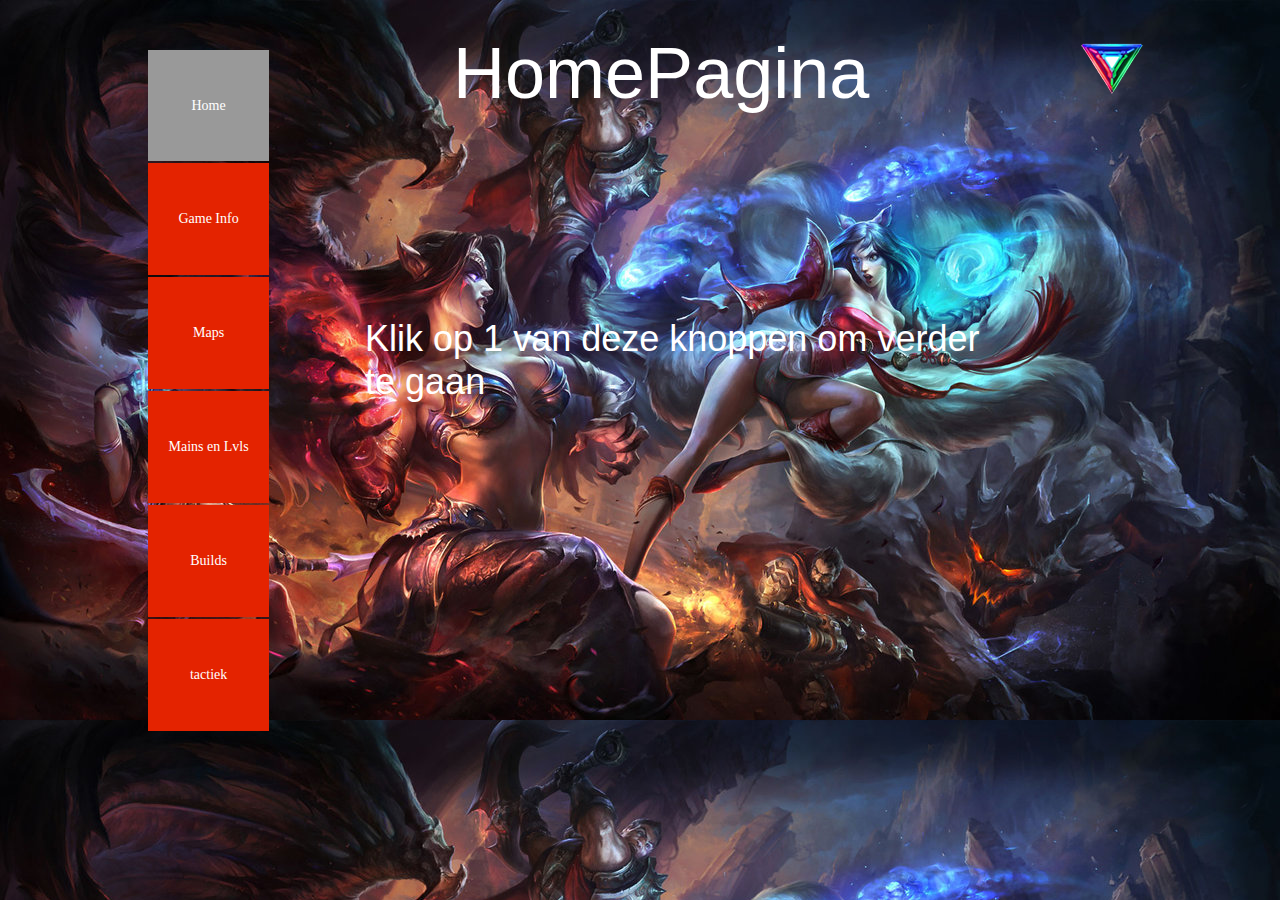
<file: index.html>
<!DOCTYPE html>
<html class="nojs html css_verticalspacer" lang="nl-NL">
 <head>

  <meta http-equiv="Content-type" content="text/html;charset=UTF-8"/>
  <meta name="generator" content="2017.0.0.363"/>
  <meta name="viewport" content="width=device-width, initial-scale=1.0"/>
  
  <script type="text/javascript">
   // Update the 'nojs'/'js' class on the html node
document.documentElement.className = document.documentElement.className.replace(/\bnojs\b/g, 'js');

// Check that all required assets are uploaded and up-to-date
if(typeof Muse == "undefined") window.Muse = {}; window.Muse.assets = {"required":["museutils.js", "museconfig.js", "jquery.musemenu.js", "jquery.watch.js", "require.js", "index.css"], "outOfDate":[]};
</script>
  
  <title>Home</title>
  <!-- CSS -->
  <link rel="stylesheet" type="text/css" href="css/site_global.css?crc=443350757"/>
  <link rel="stylesheet" type="text/css" href="css/master_a-stramien.css?crc=329567519"/>
  <link rel="stylesheet" type="text/css" href="css/index.css?crc=4220726475" id="pagesheet"/>
  <!-- JS includes -->
  <!--[if lt IE 9]>
  <script src="scripts/html5shiv.js?crc=4241844378" type="text/javascript"></script>
  <![endif]-->
   </head>
 <body>

  <div class="clearfix borderbox" id="page"><!-- group -->
   <nav class="MenuBar clearfix grpelem" id="menuu232"><!-- vertical box -->
    <div class="MenuItemContainer borderbox clearfix colelem" id="u233"><!-- horizontal box -->
     <a class="nonblock nontext MenuItem MenuItemWithSubMenu MuseMenuActive borderbox clearfix grpelem" id="u234" href="index.html"><!-- horizontal box --><div class="MenuItemLabel borderbox clearfix grpelem" id="u237-4"><!-- content --><p>Home</p></div></a>
    </div>
    <div class="MenuItemContainer borderbox clearfix colelem" id="u240"><!-- horizontal box -->
     <a class="nonblock nontext MenuItem MenuItemWithSubMenu borderbox clearfix grpelem" id="u241" href="game-info.html"><!-- horizontal box --><div class="MenuItemLabel borderbox clearfix grpelem" id="u243-4"><!-- content --><p>Game Info</p></div></a>
    </div>
    <div class="MenuItemContainer borderbox clearfix colelem" id="u278"><!-- horizontal box -->
     <a class="nonblock nontext MenuItem MenuItemWithSubMenu borderbox clearfix grpelem" id="u279" href="maps.html"><!-- horizontal box --><div class="MenuItemLabel borderbox clearfix grpelem" id="u281-4"><!-- content --><p>Maps</p></div></a>
    </div>
    <div class="MenuItemContainer borderbox clearfix colelem" id="u307"><!-- horizontal box -->
     <a class="nonblock nontext MenuItem MenuItemWithSubMenu borderbox clearfix grpelem" id="u308" href="mains-en-lvls.html"><!-- horizontal box --><div class="MenuItemLabel borderbox clearfix grpelem" id="u309-4"><!-- content --><p>Mains en Lvls</p></div></a>
    </div>
    <div class="MenuItemContainer borderbox clearfix colelem" id="u335"><!-- horizontal box -->
     <a class="nonblock nontext MenuItem MenuItemWithSubMenu borderbox clearfix grpelem" id="u336" href="builds.html"><!-- horizontal box --><div class="MenuItemLabel borderbox clearfix grpelem" id="u339-4"><!-- content --><p>Builds</p></div></a>
     <div class="SubMenu MenuLevel1 borderbox clearfix" id="u340"><!-- vertical box -->
      <ul class="SubMenuView borderbox clearfix colelem" id="u341"><!-- vertical box -->
       <li class="MenuItemContainer borderbox clearfix colelem" id="u415"><!-- horizontal box --><a class="nonblock nontext MenuItem MenuItemWithSubMenu borderbox clearfix grpelem" id="u417" href="top.html"><!-- horizontal box --><div class="MenuItemLabel borderbox clearfix grpelem" id="u421-4"><!-- content --><div id="u421-3"><p>Top</p></div></div></a></li>
       <li class="MenuItemContainer borderbox clearfix colelem" id="u436"><!-- horizontal box --><a class="nonblock nontext MenuItem MenuItemWithSubMenu borderbox clearfix grpelem" id="u437" href="jung.html"><!-- horizontal box --><div class="MenuItemLabel borderbox clearfix grpelem" id="u439-4"><!-- content --><div id="u439-3"><p>Jung</p></div></div></a></li>
       <li class="MenuItemContainer borderbox clearfix colelem" id="u465"><!-- horizontal box --><a class="nonblock nontext MenuItem MenuItemWithSubMenu borderbox clearfix grpelem" id="u466" href="mid.html"><!-- horizontal box --><div class="MenuItemLabel borderbox clearfix grpelem" id="u467-4"><!-- content --><div id="u467-3"><p>Mid</p></div></div></a></li>
       <li class="MenuItemContainer borderbox clearfix colelem" id="u493"><!-- horizontal box --><a class="nonblock nontext MenuItem MenuItemWithSubMenu borderbox clearfix grpelem" id="u496" href="adc.html"><!-- horizontal box --><div class="MenuItemLabel borderbox clearfix grpelem" id="u499-4"><!-- content --><div id="u499-3"><p>Adc</p></div></div></a></li>
      </ul>
     </div>
    </div>
    <div class="MenuItemContainer borderbox clearfix colelem" id="u363"><!-- horizontal box -->
     <a class="nonblock nontext MenuItem MenuItemWithSubMenu borderbox clearfix grpelem" id="u364" href="tactiek.html"><!-- horizontal box --><div class="MenuItemLabel borderbox clearfix grpelem" id="u366-4"><!-- content --><p>tactiek</p></div></a>
    </div>
   </nav>
   <div class="clearfix grpelem" id="pu391-4"><!-- column -->
    <div class="clearfix colelem" id="u391-4"><!-- content -->
     <p><span id="u391">HomePagina</span></p>
    </div>
    <div class="clearfix colelem" id="u394-4"><!-- content -->
     <p><span id="u394">Klik op 1 van deze knoppen om verder te gaan</span></p>
    </div>
   </div>
   <div class="clip_frame grpelem" id="u405"><!-- image -->
    <img class="block" id="u405_img" src="images/logo%20icon%20website-crop-u405.png?crc=4084189444" alt="" data-image-width="77" data-image-height="73"/>
   </div>
   <div class="verticalspacer" data-offset-top="394" data-content-above-spacer="731" data-content-below-spacer="404"></div>
  </div>
  <!-- Other scripts -->
  <script type="text/javascript">
   window.Muse.assets.check=function(d){if(!window.Muse.assets.checked){window.Muse.assets.checked=!0;var b={},c=function(a,b){if(window.getComputedStyle){var c=window.getComputedStyle(a,null);return c&&c.getPropertyValue(b)||c&&c[b]||""}if(document.documentElement.currentStyle)return(c=a.currentStyle)&&c[b]||a.style&&a.style[b]||"";return""},a=function(a){if(a.match(/^rgb/))return a=a.replace(/\s+/g,"").match(/([\d\,]+)/gi)[0].split(","),(parseInt(a[0])<<16)+(parseInt(a[1])<<8)+parseInt(a[2]);if(a.match(/^\#/))return parseInt(a.substr(1),
16);return 0},g=function(g){for(var f=document.getElementsByTagName("link"),h=0;h<f.length;h++)if("text/css"==f[h].type){var i=(f[h].href||"").match(/\/?css\/([\w\-]+\.css)\?crc=(\d+)/);if(!i||!i[1]||!i[2])break;b[i[1]]=i[2]}f=document.createElement("div");f.className="version";f.style.cssText="display:none; width:1px; height:1px;";document.getElementsByTagName("body")[0].appendChild(f);for(h=0;h<Muse.assets.required.length;){var i=Muse.assets.required[h],l=i.match(/([\w\-\.]+)\.(\w+)$/),k=l&&l[1]?
l[1]:null,l=l&&l[2]?l[2]:null;switch(l.toLowerCase()){case "css":k=k.replace(/\W/gi,"_").replace(/^([^a-z])/gi,"_$1");f.className+=" "+k;k=a(c(f,"color"));l=a(c(f,"backgroundColor"));k!=0||l!=0?(Muse.assets.required.splice(h,1),"undefined"!=typeof b[i]&&(k!=b[i]>>>24||l!=(b[i]&16777215))&&Muse.assets.outOfDate.push(i)):h++;f.className="version";break;case "js":h++;break;default:throw Error("Unsupported file type: "+l);}}d?d().jquery!="1.8.3"&&Muse.assets.outOfDate.push("jquery-1.8.3.min.js"):Muse.assets.required.push("jquery-1.8.3.min.js");
f.parentNode.removeChild(f);if(Muse.assets.outOfDate.length||Muse.assets.required.length)f="Sommige bestanden op de server ontbreken of zijn beschadigd. Wis de cache van de browser en probeer het opnieuw. Als het probleem zich blijft voordoen, kunt u het beste contact opnemen met de auteur van de website.",g&&Muse.assets.outOfDate.length&&(f+="\nOut of date: "+Muse.assets.outOfDate.join(",")),g&&Muse.assets.required.length&&(f+="\nMissing: "+Muse.assets.required.join(",")),alert(f)};location&&location.search&&location.search.match&&location.search.match(/muse_debug/gi)?setTimeout(function(){g(!0)},5E3):g()}};
var muse_init=function(){require.config({baseUrl:""});require(["jquery","museutils","whatinput","jquery.musemenu","jquery.watch"],function(d){var $ = d;$(document).ready(function(){try{
window.Muse.assets.check($);/* body */
Muse.Utils.transformMarkupToFixBrowserProblemsPreInit();/* body */
Muse.Utils.prepHyperlinks(true);/* body */
Muse.Utils.fullPage('#page');/* 100% height page */
Muse.Utils.initWidget('.MenuBar', ['#bp_infinity'], function(elem) { return $(elem).museMenu(); });/* unifiedNavBar */
Muse.Utils.showWidgetsWhenReady();/* body */
Muse.Utils.transformMarkupToFixBrowserProblems();/* body */
}catch(b){if(b&&"function"==typeof b.notify?b.notify():Muse.Assert.fail("Error calling selector function: "+b),false)throw b;}})})};

</script>
  <!-- RequireJS script -->
  <script src="scripts/require.js?crc=244322403" type="text/javascript" async data-main="scripts/museconfig.js?crc=168988563" onload="if (requirejs) requirejs.onError = function(requireType, requireModule) { if (requireType && requireType.toString && requireType.toString().indexOf && 0 <= requireType.toString().indexOf('#scripterror')) window.Muse.assets.check(); }" onerror="window.Muse.assets.check();"></script>
   </body>
</html>
</file>
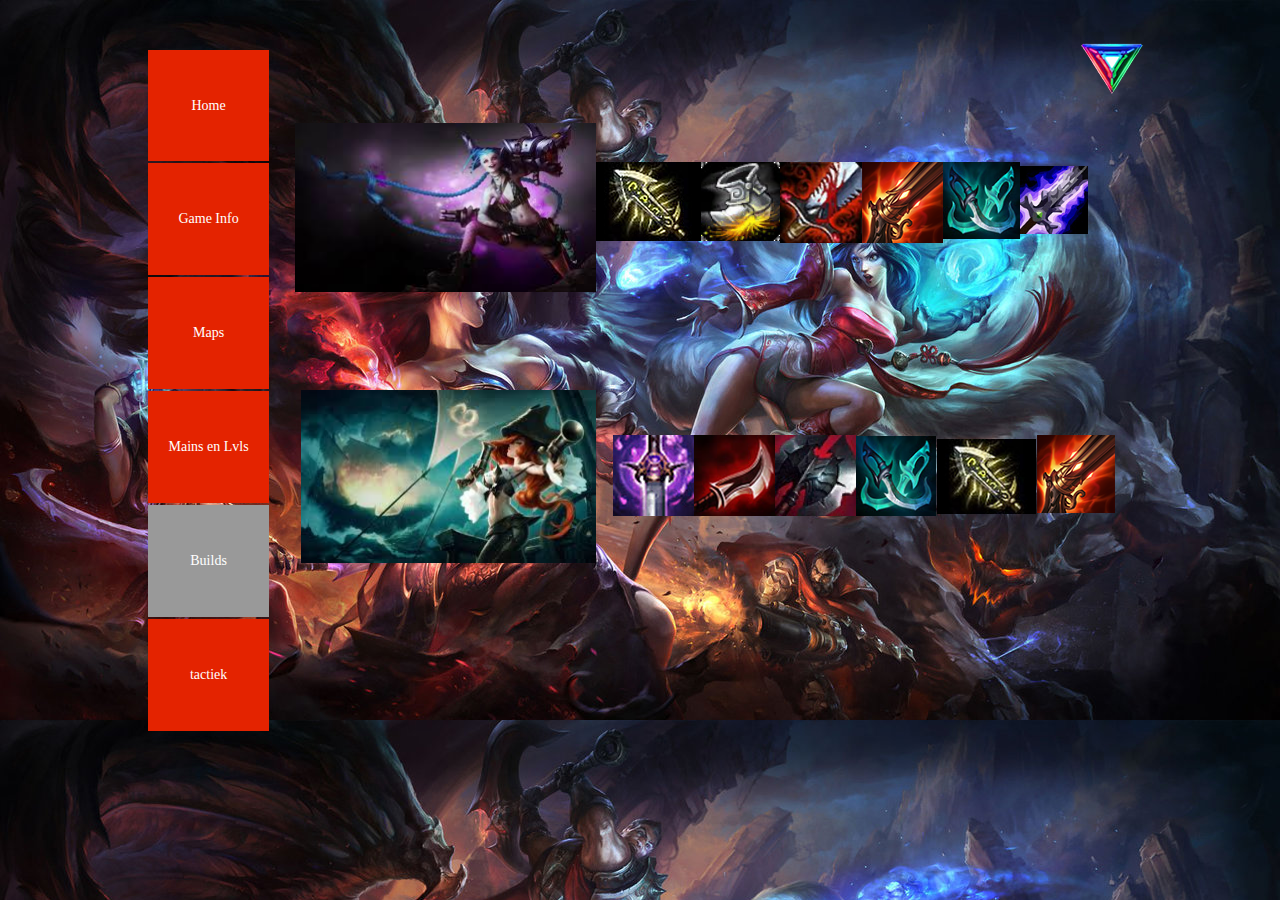
<file: adc.html>
<!DOCTYPE html>
<html class="nojs html css_verticalspacer" lang="nl-NL">
 <head>

  <meta http-equiv="Content-type" content="text/html;charset=UTF-8"/>
  <meta name="generator" content="2017.0.0.363"/>
  <meta name="viewport" content="width=device-width, initial-scale=1.0"/>
  
  <script type="text/javascript">
   // Update the 'nojs'/'js' class on the html node
document.documentElement.className = document.documentElement.className.replace(/\bnojs\b/g, 'js');

// Check that all required assets are uploaded and up-to-date
if(typeof Muse == "undefined") window.Muse = {}; window.Muse.assets = {"required":["museutils.js", "museconfig.js", "jquery.musemenu.js", "jquery.watch.js", "require.js", "adc.css"], "outOfDate":[]};
</script>
  
  <title>Adc</title>
  <!-- CSS -->
  <link rel="stylesheet" type="text/css" href="css/site_global.css?crc=443350757"/>
  <link rel="stylesheet" type="text/css" href="css/master_a-stramien.css?crc=329567519"/>
  <link rel="stylesheet" type="text/css" href="css/adc.css?crc=358350828" id="pagesheet"/>
  <!-- JS includes -->
  <!--[if lt IE 9]>
  <script src="scripts/html5shiv.js?crc=4241844378" type="text/javascript"></script>
  <![endif]-->
   </head>
 <body>

  <div class="clearfix borderbox" id="page"><!-- group -->
   <nav class="MenuBar clearfix grpelem" id="menuu232"><!-- vertical box -->
    <div class="MenuItemContainer borderbox clearfix colelem" id="u233"><!-- horizontal box -->
     <a class="nonblock nontext MenuItem MenuItemWithSubMenu borderbox clearfix grpelem" id="u234" href="index.html"><!-- horizontal box --><div class="MenuItemLabel borderbox clearfix grpelem" id="u237-4"><!-- content --><p>Home</p></div></a>
    </div>
    <div class="MenuItemContainer borderbox clearfix colelem" id="u240"><!-- horizontal box -->
     <a class="nonblock nontext MenuItem MenuItemWithSubMenu borderbox clearfix grpelem" id="u241" href="game-info.html"><!-- horizontal box --><div class="MenuItemLabel borderbox clearfix grpelem" id="u243-4"><!-- content --><p>Game Info</p></div></a>
    </div>
    <div class="MenuItemContainer borderbox clearfix colelem" id="u278"><!-- horizontal box -->
     <a class="nonblock nontext MenuItem MenuItemWithSubMenu borderbox clearfix grpelem" id="u279" href="maps.html"><!-- horizontal box --><div class="MenuItemLabel borderbox clearfix grpelem" id="u281-4"><!-- content --><p>Maps</p></div></a>
    </div>
    <div class="MenuItemContainer borderbox clearfix colelem" id="u307"><!-- horizontal box -->
     <a class="nonblock nontext MenuItem MenuItemWithSubMenu borderbox clearfix grpelem" id="u308" href="mains-en-lvls.html"><!-- horizontal box --><div class="MenuItemLabel borderbox clearfix grpelem" id="u309-4"><!-- content --><p>Mains en Lvls</p></div></a>
    </div>
    <div class="MenuItemContainer borderbox clearfix colelem" id="u335"><!-- horizontal box -->
     <a class="nonblock nontext MenuItem MenuItemWithSubMenu borderbox clearfix grpelem" id="u336" href="builds.html"><!-- horizontal box --><div class="MenuItemLabel borderbox clearfix grpelem" id="u339-4"><!-- content --><p>Builds</p></div></a>
     <div class="SubMenu MenuLevel1 borderbox clearfix" id="u340"><!-- vertical box -->
      <ul class="SubMenuView borderbox clearfix colelem" id="u341"><!-- vertical box -->
       <li class="MenuItemContainer borderbox clearfix colelem" id="u415"><!-- horizontal box --><a class="nonblock nontext MenuItem MenuItemWithSubMenu borderbox clearfix grpelem" id="u417" href="top.html"><!-- horizontal box --><div class="MenuItemLabel borderbox clearfix grpelem" id="u421-4"><!-- content --><div id="u421-3"><p>Top</p></div></div></a></li>
       <li class="MenuItemContainer borderbox clearfix colelem" id="u436"><!-- horizontal box --><a class="nonblock nontext MenuItem MenuItemWithSubMenu borderbox clearfix grpelem" id="u437" href="jung.html"><!-- horizontal box --><div class="MenuItemLabel borderbox clearfix grpelem" id="u439-4"><!-- content --><div id="u439-3"><p>Jung</p></div></div></a></li>
       <li class="MenuItemContainer borderbox clearfix colelem" id="u465"><!-- horizontal box --><a class="nonblock nontext MenuItem MenuItemWithSubMenu borderbox clearfix grpelem" id="u466" href="mid.html"><!-- horizontal box --><div class="MenuItemLabel borderbox clearfix grpelem" id="u467-4"><!-- content --><div id="u467-3"><p>Mid</p></div></div></a></li>
       <li class="MenuItemContainer borderbox clearfix colelem" id="u493"><!-- horizontal box --><a class="nonblock nontext MenuItem MenuItemWithSubMenu MuseMenuActive borderbox clearfix grpelem" id="u496" href="adc.html"><!-- horizontal box --><div class="MenuItemLabel borderbox clearfix grpelem" id="u499-4"><!-- content --><div id="u499-3"><p>Adc</p></div></div></a></li>
      </ul>
     </div>
    </div>
    <div class="MenuItemContainer borderbox clearfix colelem" id="u363"><!-- horizontal box -->
     <a class="nonblock nontext MenuItem MenuItemWithSubMenu borderbox clearfix grpelem" id="u364" href="tactiek.html"><!-- horizontal box --><div class="MenuItemLabel borderbox clearfix grpelem" id="u366-4"><!-- content --><p>tactiek</p></div></a>
    </div>
   </nav>
   <div class="clearfix grpelem" id="pu1250"><!-- column -->
    <div class="clip_frame colelem" id="u1250"><!-- image -->
     <img class="block" id="u1250_img" src="images/url.jpg?crc=94446527" alt="" data-image-width="301" data-image-height="168"/>
    </div>
    <div class="clip_frame colelem" id="u1260"><!-- image -->
     <img class="block" id="u1260_img" src="images/url-2.jpg?crc=421356418" alt="" data-image-width="295" data-image-height="174"/>
    </div>
   </div>
   <div class="clearfix grpelem" id="pu405"><!-- column -->
    <div class="clip_frame colelem" id="u405"><!-- image -->
     <img class="block" id="u405_img" src="images/logo%20icon%20website-crop-u405.png?crc=4084189444" alt="" data-image-width="77" data-image-height="73"/>
    </div>
    <div class="clearfix colelem" id="pu1318"><!-- group -->
     <div class="clip_frame grpelem" id="u1318"><!-- image -->
      <img class="block" id="u1318_img" src="images/hqdefault.jpg?crc=155235895" alt="" data-image-width="105" data-image-height="79"/>
     </div>
     <div class="clip_frame grpelem" id="u1325"><!-- image -->
      <img class="block" id="u1325_img" src="images/image.jpg?crc=489526045" alt="" data-image-width="79" data-image-height="79"/>
     </div>
     <div class="clip_frame grpelem" id="u1335"><!-- image -->
      <img class="block" id="u1335_img" src="images/d0c6f4cbf0cc50c4e39c689070846b69996cf176_hq.jpg?crc=120230571" alt="" data-image-width="82" data-image-height="81"/>
     </div>
     <div class="clip_frame grpelem" id="u1342"><!-- image -->
      <img class="block" id="u1342_img" src="images/rapid_firecannon_item.png?crc=4261445854" alt="" data-image-width="81" data-image-height="81"/>
     </div>
     <div class="clip_frame grpelem" id="u1349"><!-- image -->
      <img class="block" id="u1349_img" src="images/phantom_dancer_item.jpg?crc=277280146" alt="" data-image-width="77" data-image-height="77"/>
     </div>
     <div class="clip_frame grpelem" id="u1356"><!-- image -->
      <img class="block" id="u1356_img" src="images/blade_of_the_ruined_king_by_ahri_chan-d96o6c1.jpg?crc=3875533788" alt="" data-image-width="68" data-image-height="68"/>
     </div>
    </div>
    <div class="clearfix colelem" id="pu1270"><!-- group -->
     <div class="clip_frame grpelem" id="u1270"><!-- image -->
      <img class="block" id="u1270_img" src="images/photo81x81.jpg?crc=4130198337" alt="" data-image-width="81" data-image-height="81"/>
     </div>
     <div class="clip_frame grpelem" id="u1277"><!-- image -->
      <img class="block" id="u1277_img" src="images/photo-1.jpg?crc=292733036" alt="" data-image-width="81" data-image-height="81"/>
     </div>
     <div class="clip_frame grpelem" id="u1284"><!-- image -->
      <img class="block" id="u1284_img" src="images/the_black_cleaver_item.jpg?crc=3764350553" alt="" data-image-width="81" data-image-height="81"/>
     </div>
     <div class="clip_frame grpelem" id="u1291"><!-- image -->
      <img class="block" id="u1291_img" src="images/phantom_dancer_item.jpg?crc=277280146" alt="" data-image-width="80" data-image-height="80"/>
     </div>
     <div class="clip_frame grpelem" id="u1298"><!-- image -->
      <img class="block" id="u1298_img" src="images/hqdefault.jpg?crc=155235895" alt="" data-image-width="99" data-image-height="74"/>
     </div>
     <div class="clip_frame grpelem" id="u1308"><!-- image -->
      <img class="block" id="u1308_img" src="images/rapid_firecannon_item78x78.png?crc=3850599794" alt="" data-image-width="78" data-image-height="78"/>
     </div>
    </div>
   </div>
   <div class="verticalspacer" data-offset-top="533" data-content-above-spacer="731" data-content-below-spacer="265"></div>
  </div>
  <!-- Other scripts -->
  <script type="text/javascript">
   window.Muse.assets.check=function(d){if(!window.Muse.assets.checked){window.Muse.assets.checked=!0;var b={},c=function(a,b){if(window.getComputedStyle){var c=window.getComputedStyle(a,null);return c&&c.getPropertyValue(b)||c&&c[b]||""}if(document.documentElement.currentStyle)return(c=a.currentStyle)&&c[b]||a.style&&a.style[b]||"";return""},a=function(a){if(a.match(/^rgb/))return a=a.replace(/\s+/g,"").match(/([\d\,]+)/gi)[0].split(","),(parseInt(a[0])<<16)+(parseInt(a[1])<<8)+parseInt(a[2]);if(a.match(/^\#/))return parseInt(a.substr(1),
16);return 0},g=function(g){for(var f=document.getElementsByTagName("link"),h=0;h<f.length;h++)if("text/css"==f[h].type){var i=(f[h].href||"").match(/\/?css\/([\w\-]+\.css)\?crc=(\d+)/);if(!i||!i[1]||!i[2])break;b[i[1]]=i[2]}f=document.createElement("div");f.className="version";f.style.cssText="display:none; width:1px; height:1px;";document.getElementsByTagName("body")[0].appendChild(f);for(h=0;h<Muse.assets.required.length;){var i=Muse.assets.required[h],l=i.match(/([\w\-\.]+)\.(\w+)$/),k=l&&l[1]?
l[1]:null,l=l&&l[2]?l[2]:null;switch(l.toLowerCase()){case "css":k=k.replace(/\W/gi,"_").replace(/^([^a-z])/gi,"_$1");f.className+=" "+k;k=a(c(f,"color"));l=a(c(f,"backgroundColor"));k!=0||l!=0?(Muse.assets.required.splice(h,1),"undefined"!=typeof b[i]&&(k!=b[i]>>>24||l!=(b[i]&16777215))&&Muse.assets.outOfDate.push(i)):h++;f.className="version";break;case "js":h++;break;default:throw Error("Unsupported file type: "+l);}}d?d().jquery!="1.8.3"&&Muse.assets.outOfDate.push("jquery-1.8.3.min.js"):Muse.assets.required.push("jquery-1.8.3.min.js");
f.parentNode.removeChild(f);if(Muse.assets.outOfDate.length||Muse.assets.required.length)f="Sommige bestanden op de server ontbreken of zijn beschadigd. Wis de cache van de browser en probeer het opnieuw. Als het probleem zich blijft voordoen, kunt u het beste contact opnemen met de auteur van de website.",g&&Muse.assets.outOfDate.length&&(f+="\nOut of date: "+Muse.assets.outOfDate.join(",")),g&&Muse.assets.required.length&&(f+="\nMissing: "+Muse.assets.required.join(",")),alert(f)};location&&location.search&&location.search.match&&location.search.match(/muse_debug/gi)?setTimeout(function(){g(!0)},5E3):g()}};
var muse_init=function(){require.config({baseUrl:""});require(["jquery","museutils","whatinput","jquery.musemenu","jquery.watch"],function(d){var $ = d;$(document).ready(function(){try{
window.Muse.assets.check($);/* body */
Muse.Utils.transformMarkupToFixBrowserProblemsPreInit();/* body */
Muse.Utils.prepHyperlinks(true);/* body */
Muse.Utils.fullPage('#page');/* 100% height page */
Muse.Utils.initWidget('.MenuBar', ['#bp_infinity'], function(elem) { return $(elem).museMenu(); });/* unifiedNavBar */
Muse.Utils.showWidgetsWhenReady();/* body */
Muse.Utils.transformMarkupToFixBrowserProblems();/* body */
}catch(b){if(b&&"function"==typeof b.notify?b.notify():Muse.Assert.fail("Error calling selector function: "+b),false)throw b;}})})};

</script>
  <!-- RequireJS script -->
  <script src="scripts/require.js?crc=244322403" type="text/javascript" async data-main="scripts/museconfig.js?crc=168988563" onload="if (requirejs) requirejs.onError = function(requireType, requireModule) { if (requireType && requireType.toString && requireType.toString().indexOf && 0 <= requireType.toString().indexOf('#scripterror')) window.Muse.assets.check(); }" onerror="window.Muse.assets.check();"></script>
   </body>
</html>
</file>
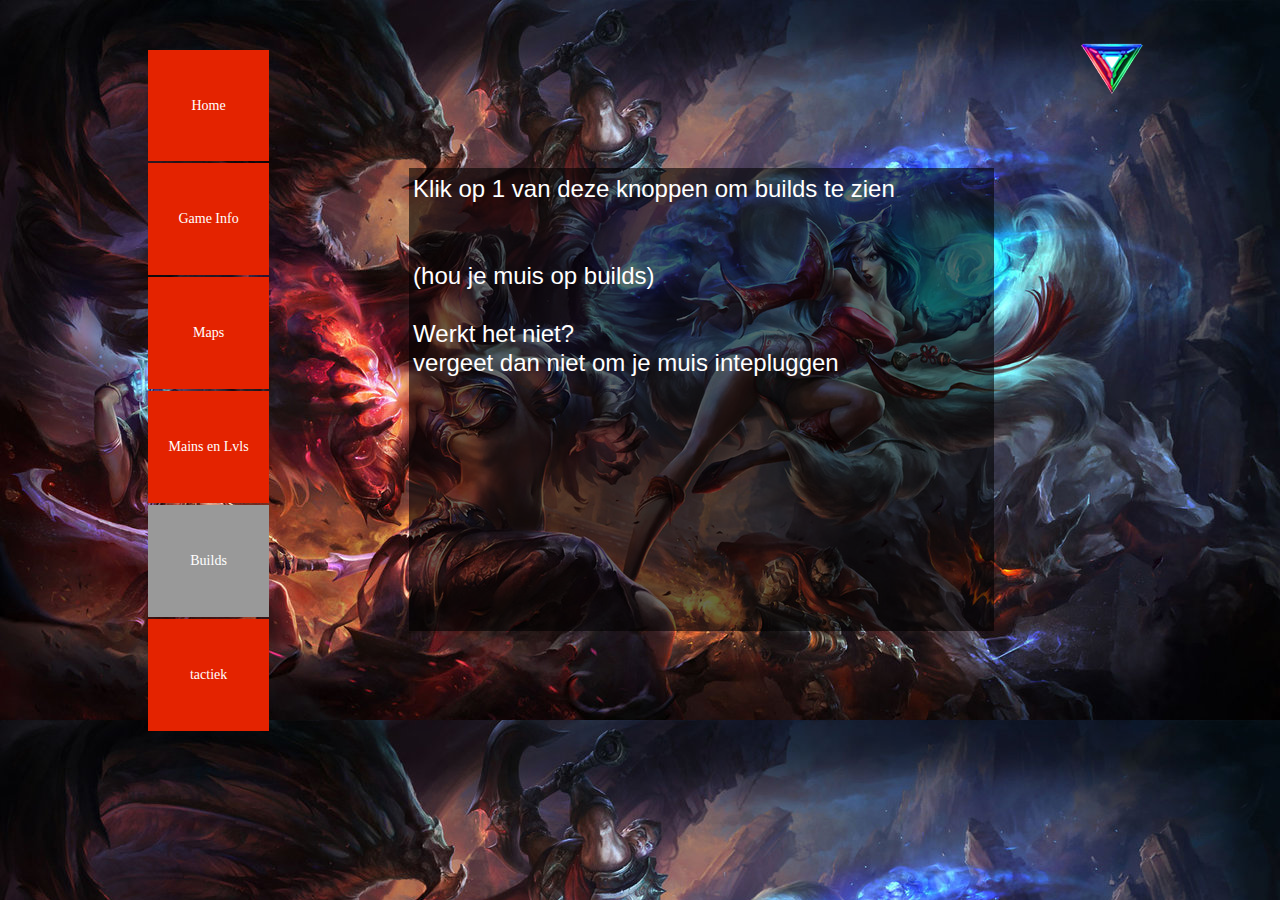
<file: builds.html>
<!DOCTYPE html>
<html class="nojs html css_verticalspacer" lang="nl-NL">
 <head>

  <meta http-equiv="Content-type" content="text/html;charset=UTF-8"/>
  <meta name="generator" content="2017.0.0.363"/>
  <meta name="viewport" content="width=device-width, initial-scale=1.0"/>
  
  <script type="text/javascript">
   // Update the 'nojs'/'js' class on the html node
document.documentElement.className = document.documentElement.className.replace(/\bnojs\b/g, 'js');

// Check that all required assets are uploaded and up-to-date
if(typeof Muse == "undefined") window.Muse = {}; window.Muse.assets = {"required":["museutils.js", "museconfig.js", "jquery.musemenu.js", "jquery.watch.js", "require.js", "builds.css"], "outOfDate":[]};
</script>
  
  <title>Builds</title>
  <!-- CSS -->
  <link rel="stylesheet" type="text/css" href="css/site_global.css?crc=443350757"/>
  <link rel="stylesheet" type="text/css" href="css/master_a-stramien.css?crc=329567519"/>
  <link rel="stylesheet" type="text/css" href="css/builds.css?crc=3995118812" id="pagesheet"/>
  <!-- JS includes -->
  <!--[if lt IE 9]>
  <script src="scripts/html5shiv.js?crc=4241844378" type="text/javascript"></script>
  <![endif]-->
   </head>
 <body>

  <div class="clearfix borderbox" id="page"><!-- group -->
   <nav class="MenuBar clearfix grpelem" id="menuu232"><!-- vertical box -->
    <div class="MenuItemContainer borderbox clearfix colelem" id="u233"><!-- horizontal box -->
     <a class="nonblock nontext MenuItem MenuItemWithSubMenu borderbox clearfix grpelem" id="u234" href="index.html"><!-- horizontal box --><div class="MenuItemLabel borderbox clearfix grpelem" id="u237-4"><!-- content --><p>Home</p></div></a>
    </div>
    <div class="MenuItemContainer borderbox clearfix colelem" id="u240"><!-- horizontal box -->
     <a class="nonblock nontext MenuItem MenuItemWithSubMenu borderbox clearfix grpelem" id="u241" href="game-info.html"><!-- horizontal box --><div class="MenuItemLabel borderbox clearfix grpelem" id="u243-4"><!-- content --><p>Game Info</p></div></a>
    </div>
    <div class="MenuItemContainer borderbox clearfix colelem" id="u278"><!-- horizontal box -->
     <a class="nonblock nontext MenuItem MenuItemWithSubMenu borderbox clearfix grpelem" id="u279" href="maps.html"><!-- horizontal box --><div class="MenuItemLabel borderbox clearfix grpelem" id="u281-4"><!-- content --><p>Maps</p></div></a>
    </div>
    <div class="MenuItemContainer borderbox clearfix colelem" id="u307"><!-- horizontal box -->
     <a class="nonblock nontext MenuItem MenuItemWithSubMenu borderbox clearfix grpelem" id="u308" href="mains-en-lvls.html"><!-- horizontal box --><div class="MenuItemLabel borderbox clearfix grpelem" id="u309-4"><!-- content --><p>Mains en Lvls</p></div></a>
    </div>
    <div class="MenuItemContainer borderbox clearfix colelem" id="u335"><!-- horizontal box -->
     <a class="nonblock nontext MenuItem MenuItemWithSubMenu MuseMenuActive borderbox clearfix grpelem" id="u336" href="builds.html"><!-- horizontal box --><div class="MenuItemLabel borderbox clearfix grpelem" id="u339-4"><!-- content --><p>Builds</p></div></a>
     <div class="SubMenu MenuLevel1 borderbox clearfix" id="u340"><!-- vertical box -->
      <ul class="SubMenuView borderbox clearfix colelem" id="u341"><!-- vertical box -->
       <li class="MenuItemContainer borderbox clearfix colelem" id="u415"><!-- horizontal box --><a class="nonblock nontext MenuItem MenuItemWithSubMenu borderbox clearfix grpelem" id="u417" href="top.html"><!-- horizontal box --><div class="MenuItemLabel borderbox clearfix grpelem" id="u421-4"><!-- content --><div id="u421-3"><p>Top</p></div></div></a></li>
       <li class="MenuItemContainer borderbox clearfix colelem" id="u436"><!-- horizontal box --><a class="nonblock nontext MenuItem MenuItemWithSubMenu borderbox clearfix grpelem" id="u437" href="jung.html"><!-- horizontal box --><div class="MenuItemLabel borderbox clearfix grpelem" id="u439-4"><!-- content --><div id="u439-3"><p>Jung</p></div></div></a></li>
       <li class="MenuItemContainer borderbox clearfix colelem" id="u465"><!-- horizontal box --><a class="nonblock nontext MenuItem MenuItemWithSubMenu borderbox clearfix grpelem" id="u466" href="mid.html"><!-- horizontal box --><div class="MenuItemLabel borderbox clearfix grpelem" id="u467-4"><!-- content --><div id="u467-3"><p>Mid</p></div></div></a></li>
       <li class="MenuItemContainer borderbox clearfix colelem" id="u493"><!-- horizontal box --><a class="nonblock nontext MenuItem MenuItemWithSubMenu borderbox clearfix grpelem" id="u496" href="adc.html"><!-- horizontal box --><div class="MenuItemLabel borderbox clearfix grpelem" id="u499-4"><!-- content --><div id="u499-3"><p>Adc</p></div></div></a></li>
      </ul>
     </div>
    </div>
    <div class="MenuItemContainer borderbox clearfix colelem" id="u363"><!-- horizontal box -->
     <a class="nonblock nontext MenuItem MenuItemWithSubMenu borderbox clearfix grpelem" id="u364" href="tactiek.html"><!-- horizontal box --><div class="MenuItemLabel borderbox clearfix grpelem" id="u366-4"><!-- content --><p>tactiek</p></div></a>
    </div>
   </nav>
   <div class="rgba-background clearfix grpelem" id="u521"><!-- group -->
    <div class="clearfix grpelem" id="u529-13"><!-- content -->
     <p><span id="u529">Klik op 1 van deze knoppen om builds te zien</span></p>
     <p>&nbsp;</p>
     <p>&nbsp;</p>
     <p><span id="u529-5">(hou je muis op builds)</span></p>
     <p>&nbsp;</p>
     <p><span id="u529-8">Werkt het niet?</span></p>
     <p><span id="u529-10">vergeet dan niet om je muis intepluggen</span></p>
    </div>
   </div>
   <div class="clip_frame grpelem" id="u405"><!-- image -->
    <img class="block" id="u405_img" src="images/logo%20icon%20website-crop-u405.png?crc=4084189444" alt="" data-image-width="77" data-image-height="73"/>
   </div>
   <div class="verticalspacer" data-offset-top="601" data-content-above-spacer="731" data-content-below-spacer="197"></div>
  </div>
  <!-- Other scripts -->
  <script type="text/javascript">
   window.Muse.assets.check=function(d){if(!window.Muse.assets.checked){window.Muse.assets.checked=!0;var b={},c=function(a,b){if(window.getComputedStyle){var c=window.getComputedStyle(a,null);return c&&c.getPropertyValue(b)||c&&c[b]||""}if(document.documentElement.currentStyle)return(c=a.currentStyle)&&c[b]||a.style&&a.style[b]||"";return""},a=function(a){if(a.match(/^rgb/))return a=a.replace(/\s+/g,"").match(/([\d\,]+)/gi)[0].split(","),(parseInt(a[0])<<16)+(parseInt(a[1])<<8)+parseInt(a[2]);if(a.match(/^\#/))return parseInt(a.substr(1),
16);return 0},g=function(g){for(var f=document.getElementsByTagName("link"),h=0;h<f.length;h++)if("text/css"==f[h].type){var i=(f[h].href||"").match(/\/?css\/([\w\-]+\.css)\?crc=(\d+)/);if(!i||!i[1]||!i[2])break;b[i[1]]=i[2]}f=document.createElement("div");f.className="version";f.style.cssText="display:none; width:1px; height:1px;";document.getElementsByTagName("body")[0].appendChild(f);for(h=0;h<Muse.assets.required.length;){var i=Muse.assets.required[h],l=i.match(/([\w\-\.]+)\.(\w+)$/),k=l&&l[1]?
l[1]:null,l=l&&l[2]?l[2]:null;switch(l.toLowerCase()){case "css":k=k.replace(/\W/gi,"_").replace(/^([^a-z])/gi,"_$1");f.className+=" "+k;k=a(c(f,"color"));l=a(c(f,"backgroundColor"));k!=0||l!=0?(Muse.assets.required.splice(h,1),"undefined"!=typeof b[i]&&(k!=b[i]>>>24||l!=(b[i]&16777215))&&Muse.assets.outOfDate.push(i)):h++;f.className="version";break;case "js":h++;break;default:throw Error("Unsupported file type: "+l);}}d?d().jquery!="1.8.3"&&Muse.assets.outOfDate.push("jquery-1.8.3.min.js"):Muse.assets.required.push("jquery-1.8.3.min.js");
f.parentNode.removeChild(f);if(Muse.assets.outOfDate.length||Muse.assets.required.length)f="Sommige bestanden op de server ontbreken of zijn beschadigd. Wis de cache van de browser en probeer het opnieuw. Als het probleem zich blijft voordoen, kunt u het beste contact opnemen met de auteur van de website.",g&&Muse.assets.outOfDate.length&&(f+="\nOut of date: "+Muse.assets.outOfDate.join(",")),g&&Muse.assets.required.length&&(f+="\nMissing: "+Muse.assets.required.join(",")),alert(f)};location&&location.search&&location.search.match&&location.search.match(/muse_debug/gi)?setTimeout(function(){g(!0)},5E3):g()}};
var muse_init=function(){require.config({baseUrl:""});require(["jquery","museutils","whatinput","jquery.musemenu","jquery.watch"],function(d){var $ = d;$(document).ready(function(){try{
window.Muse.assets.check($);/* body */
Muse.Utils.transformMarkupToFixBrowserProblemsPreInit();/* body */
Muse.Utils.prepHyperlinks(true);/* body */
Muse.Utils.fullPage('#page');/* 100% height page */
Muse.Utils.initWidget('.MenuBar', ['#bp_infinity'], function(elem) { return $(elem).museMenu(); });/* unifiedNavBar */
Muse.Utils.showWidgetsWhenReady();/* body */
Muse.Utils.transformMarkupToFixBrowserProblems();/* body */
}catch(b){if(b&&"function"==typeof b.notify?b.notify():Muse.Assert.fail("Error calling selector function: "+b),false)throw b;}})})};

</script>
  <!-- RequireJS script -->
  <script src="scripts/require.js?crc=244322403" type="text/javascript" async data-main="scripts/museconfig.js?crc=168988563" onload="if (requirejs) requirejs.onError = function(requireType, requireModule) { if (requireType && requireType.toString && requireType.toString().indexOf && 0 <= requireType.toString().indexOf('#scripterror')) window.Muse.assets.check(); }" onerror="window.Muse.assets.check();"></script>
   </body>
</html>
</file>
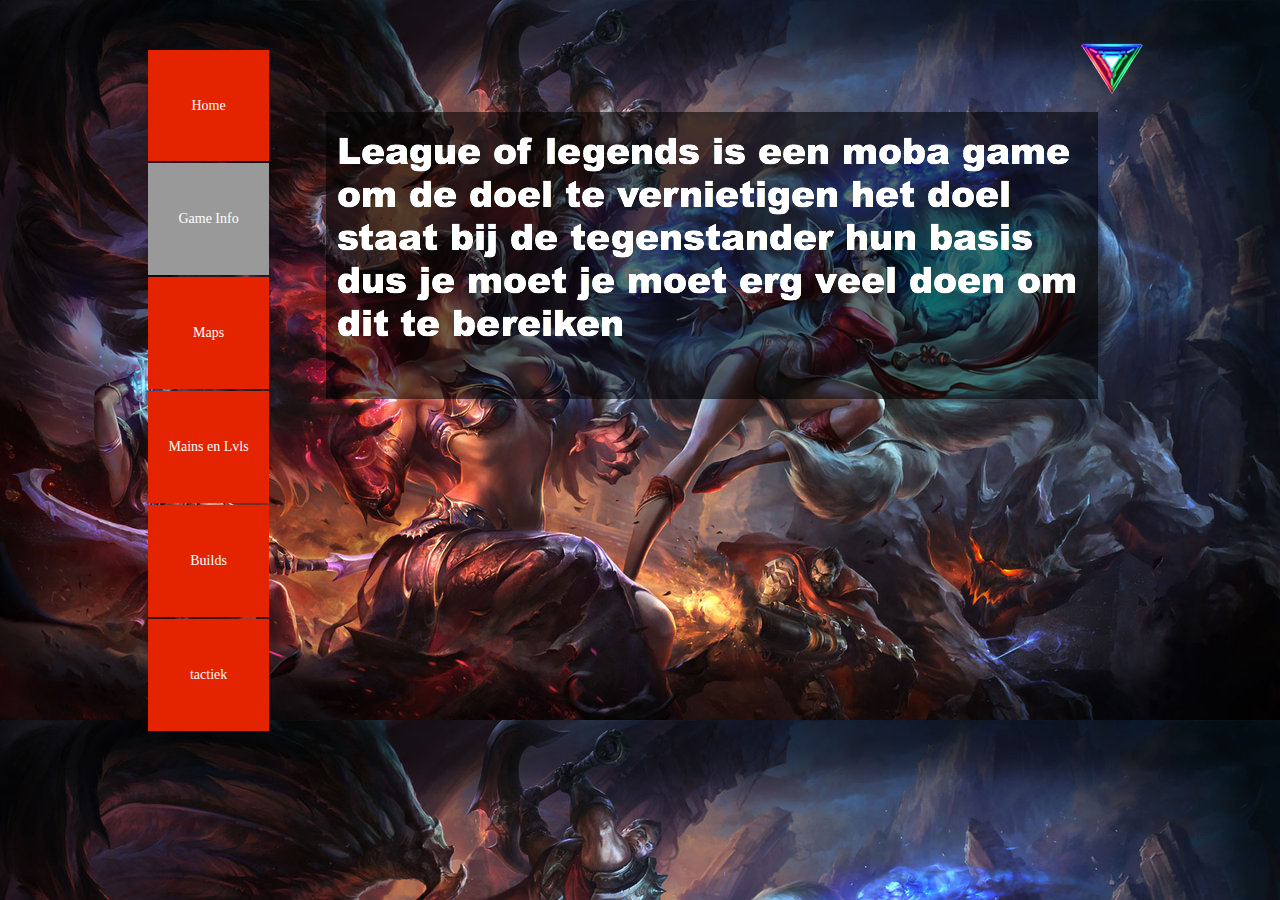
<file: game-info.html>
<!DOCTYPE html>
<html class="nojs html css_verticalspacer" lang="nl-NL">
 <head>

  <meta http-equiv="Content-type" content="text/html;charset=UTF-8"/>
  <meta name="generator" content="2017.0.0.363"/>
  <meta name="viewport" content="width=device-width, initial-scale=1.0"/>
  
  <script type="text/javascript">
   // Update the 'nojs'/'js' class on the html node
document.documentElement.className = document.documentElement.className.replace(/\bnojs\b/g, 'js');

// Check that all required assets are uploaded and up-to-date
if(typeof Muse == "undefined") window.Muse = {}; window.Muse.assets = {"required":["museutils.js", "museconfig.js", "jquery.musemenu.js", "jquery.watch.js", "require.js", "game-info.css"], "outOfDate":[]};
</script>
  
  <title>Game Info</title>
  <!-- CSS -->
  <link rel="stylesheet" type="text/css" href="css/site_global.css?crc=443350757"/>
  <link rel="stylesheet" type="text/css" href="css/master_a-stramien.css?crc=329567519"/>
  <link rel="stylesheet" type="text/css" href="css/game-info.css?crc=259145408" id="pagesheet"/>
  <!-- JS includes -->
  <!--[if lt IE 9]>
  <script src="scripts/html5shiv.js?crc=4241844378" type="text/javascript"></script>
  <![endif]-->
   </head>
 <body>

  <div class="clearfix borderbox" id="page"><!-- group -->
   <nav class="MenuBar clearfix grpelem" id="menuu232"><!-- vertical box -->
    <div class="MenuItemContainer borderbox clearfix colelem" id="u233"><!-- horizontal box -->
     <a class="nonblock nontext MenuItem MenuItemWithSubMenu borderbox clearfix grpelem" id="u234" href="index.html"><!-- horizontal box --><div class="MenuItemLabel borderbox clearfix grpelem" id="u237-4"><!-- content --><p>Home</p></div></a>
    </div>
    <div class="MenuItemContainer borderbox clearfix colelem" id="u240"><!-- horizontal box -->
     <a class="nonblock nontext MenuItem MenuItemWithSubMenu MuseMenuActive borderbox clearfix grpelem" id="u241" href="game-info.html"><!-- horizontal box --><div class="MenuItemLabel borderbox clearfix grpelem" id="u243-4"><!-- content --><p>Game Info</p></div></a>
    </div>
    <div class="MenuItemContainer borderbox clearfix colelem" id="u278"><!-- horizontal box -->
     <a class="nonblock nontext MenuItem MenuItemWithSubMenu borderbox clearfix grpelem" id="u279" href="maps.html"><!-- horizontal box --><div class="MenuItemLabel borderbox clearfix grpelem" id="u281-4"><!-- content --><p>Maps</p></div></a>
    </div>
    <div class="MenuItemContainer borderbox clearfix colelem" id="u307"><!-- horizontal box -->
     <a class="nonblock nontext MenuItem MenuItemWithSubMenu borderbox clearfix grpelem" id="u308" href="mains-en-lvls.html"><!-- horizontal box --><div class="MenuItemLabel borderbox clearfix grpelem" id="u309-4"><!-- content --><p>Mains en Lvls</p></div></a>
    </div>
    <div class="MenuItemContainer borderbox clearfix colelem" id="u335"><!-- horizontal box -->
     <a class="nonblock nontext MenuItem MenuItemWithSubMenu borderbox clearfix grpelem" id="u336" href="builds.html"><!-- horizontal box --><div class="MenuItemLabel borderbox clearfix grpelem" id="u339-4"><!-- content --><p>Builds</p></div></a>
     <div class="SubMenu MenuLevel1 borderbox clearfix" id="u340"><!-- vertical box -->
      <ul class="SubMenuView borderbox clearfix colelem" id="u341"><!-- vertical box -->
       <li class="MenuItemContainer borderbox clearfix colelem" id="u415"><!-- horizontal box --><a class="nonblock nontext MenuItem MenuItemWithSubMenu borderbox clearfix grpelem" id="u417" href="top.html"><!-- horizontal box --><div class="MenuItemLabel borderbox clearfix grpelem" id="u421-4"><!-- content --><div id="u421-3"><p>Top</p></div></div></a></li>
       <li class="MenuItemContainer borderbox clearfix colelem" id="u436"><!-- horizontal box --><a class="nonblock nontext MenuItem MenuItemWithSubMenu borderbox clearfix grpelem" id="u437" href="jung.html"><!-- horizontal box --><div class="MenuItemLabel borderbox clearfix grpelem" id="u439-4"><!-- content --><div id="u439-3"><p>Jung</p></div></div></a></li>
       <li class="MenuItemContainer borderbox clearfix colelem" id="u465"><!-- horizontal box --><a class="nonblock nontext MenuItem MenuItemWithSubMenu borderbox clearfix grpelem" id="u466" href="mid.html"><!-- horizontal box --><div class="MenuItemLabel borderbox clearfix grpelem" id="u467-4"><!-- content --><div id="u467-3"><p>Mid</p></div></div></a></li>
       <li class="MenuItemContainer borderbox clearfix colelem" id="u493"><!-- horizontal box --><a class="nonblock nontext MenuItem MenuItemWithSubMenu borderbox clearfix grpelem" id="u496" href="adc.html"><!-- horizontal box --><div class="MenuItemLabel borderbox clearfix grpelem" id="u499-4"><!-- content --><div id="u499-3"><p>Adc</p></div></div></a></li>
      </ul>
     </div>
    </div>
    <div class="MenuItemContainer borderbox clearfix colelem" id="u363"><!-- horizontal box -->
     <a class="nonblock nontext MenuItem MenuItemWithSubMenu borderbox clearfix grpelem" id="u364" href="tactiek.html"><!-- horizontal box --><div class="MenuItemLabel borderbox clearfix grpelem" id="u366-4"><!-- content --><p>tactiek</p></div></a>
    </div>
   </nav>
   <div class="clearfix grpelem" id="pu405"><!-- column -->
    <div class="clip_frame colelem" id="u405"><!-- image -->
     <img class="block" id="u405_img" src="images/logo%20icon%20website-crop-u405.png?crc=4084189444" alt="" data-image-width="77" data-image-height="73"/>
    </div>
    <div class="clearfix colelem" id="pu588"><!-- group -->
     <div class="rgba-background grpelem" id="u588"><!-- simple frame --></div>
     <img class="grpelem" id="u533-6" alt="League of legends is een moba game om de doel te vernietigen het doel staat bij de tegenstander hun basis dus je moet je moet erg veel doen om dit te bereiken " src="images/u533-6.png?crc=470756626" data-image-width="761"/><!-- rasterized frame -->
    </div>
   </div>
   <div class="verticalspacer" data-offset-top="666" data-content-above-spacer="731" data-content-below-spacer="132"></div>
  </div>
  <!-- Other scripts -->
  <script type="text/javascript">
   window.Muse.assets.check=function(d){if(!window.Muse.assets.checked){window.Muse.assets.checked=!0;var b={},c=function(a,b){if(window.getComputedStyle){var c=window.getComputedStyle(a,null);return c&&c.getPropertyValue(b)||c&&c[b]||""}if(document.documentElement.currentStyle)return(c=a.currentStyle)&&c[b]||a.style&&a.style[b]||"";return""},a=function(a){if(a.match(/^rgb/))return a=a.replace(/\s+/g,"").match(/([\d\,]+)/gi)[0].split(","),(parseInt(a[0])<<16)+(parseInt(a[1])<<8)+parseInt(a[2]);if(a.match(/^\#/))return parseInt(a.substr(1),
16);return 0},g=function(g){for(var f=document.getElementsByTagName("link"),h=0;h<f.length;h++)if("text/css"==f[h].type){var i=(f[h].href||"").match(/\/?css\/([\w\-]+\.css)\?crc=(\d+)/);if(!i||!i[1]||!i[2])break;b[i[1]]=i[2]}f=document.createElement("div");f.className="version";f.style.cssText="display:none; width:1px; height:1px;";document.getElementsByTagName("body")[0].appendChild(f);for(h=0;h<Muse.assets.required.length;){var i=Muse.assets.required[h],l=i.match(/([\w\-\.]+)\.(\w+)$/),k=l&&l[1]?
l[1]:null,l=l&&l[2]?l[2]:null;switch(l.toLowerCase()){case "css":k=k.replace(/\W/gi,"_").replace(/^([^a-z])/gi,"_$1");f.className+=" "+k;k=a(c(f,"color"));l=a(c(f,"backgroundColor"));k!=0||l!=0?(Muse.assets.required.splice(h,1),"undefined"!=typeof b[i]&&(k!=b[i]>>>24||l!=(b[i]&16777215))&&Muse.assets.outOfDate.push(i)):h++;f.className="version";break;case "js":h++;break;default:throw Error("Unsupported file type: "+l);}}d?d().jquery!="1.8.3"&&Muse.assets.outOfDate.push("jquery-1.8.3.min.js"):Muse.assets.required.push("jquery-1.8.3.min.js");
f.parentNode.removeChild(f);if(Muse.assets.outOfDate.length||Muse.assets.required.length)f="Sommige bestanden op de server ontbreken of zijn beschadigd. Wis de cache van de browser en probeer het opnieuw. Als het probleem zich blijft voordoen, kunt u het beste contact opnemen met de auteur van de website.",g&&Muse.assets.outOfDate.length&&(f+="\nOut of date: "+Muse.assets.outOfDate.join(",")),g&&Muse.assets.required.length&&(f+="\nMissing: "+Muse.assets.required.join(",")),alert(f)};location&&location.search&&location.search.match&&location.search.match(/muse_debug/gi)?setTimeout(function(){g(!0)},5E3):g()}};
var muse_init=function(){require.config({baseUrl:""});require(["jquery","museutils","whatinput","jquery.musemenu","jquery.watch"],function(d){var $ = d;$(document).ready(function(){try{
window.Muse.assets.check($);/* body */
Muse.Utils.transformMarkupToFixBrowserProblemsPreInit();/* body */
Muse.Utils.prepHyperlinks(true);/* body */
Muse.Utils.fullPage('#page');/* 100% height page */
Muse.Utils.initWidget('.MenuBar', ['#bp_infinity'], function(elem) { return $(elem).museMenu(); });/* unifiedNavBar */
Muse.Utils.showWidgetsWhenReady();/* body */
Muse.Utils.transformMarkupToFixBrowserProblems();/* body */
}catch(b){if(b&&"function"==typeof b.notify?b.notify():Muse.Assert.fail("Error calling selector function: "+b),false)throw b;}})})};

</script>
  <!-- RequireJS script -->
  <script src="scripts/require.js?crc=244322403" type="text/javascript" async data-main="scripts/museconfig.js?crc=168988563" onload="if (requirejs) requirejs.onError = function(requireType, requireModule) { if (requireType && requireType.toString && requireType.toString().indexOf && 0 <= requireType.toString().indexOf('#scripterror')) window.Muse.assets.check(); }" onerror="window.Muse.assets.check();"></script>
   </body>
</html>
</file>
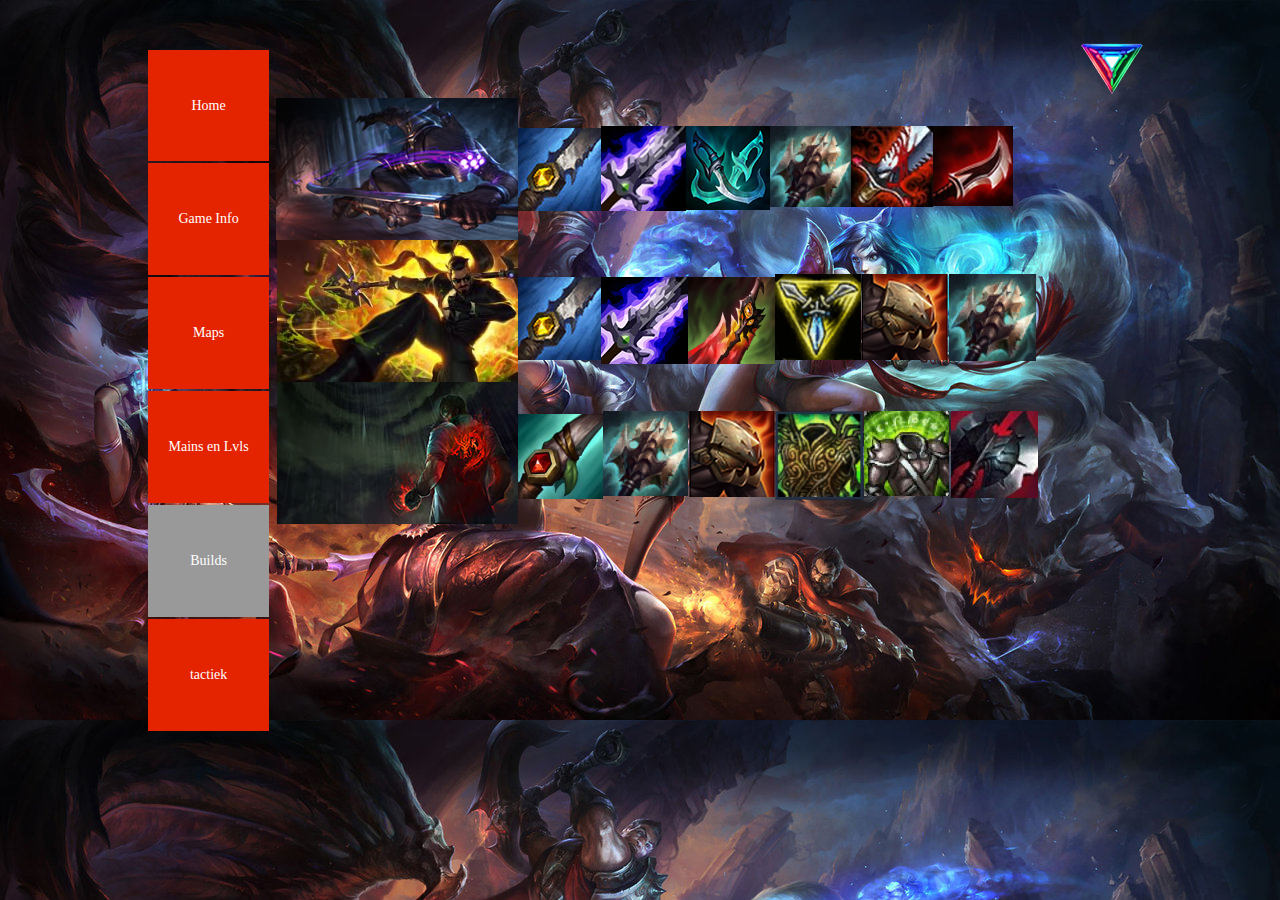
<file: jung.html>
<!DOCTYPE html>
<html class="nojs html css_verticalspacer" lang="nl-NL">
 <head>

  <meta http-equiv="Content-type" content="text/html;charset=UTF-8"/>
  <meta name="generator" content="2017.0.0.363"/>
  <meta name="viewport" content="width=device-width, initial-scale=1.0"/>
  
  <script type="text/javascript">
   // Update the 'nojs'/'js' class on the html node
document.documentElement.className = document.documentElement.className.replace(/\bnojs\b/g, 'js');

// Check that all required assets are uploaded and up-to-date
if(typeof Muse == "undefined") window.Muse = {}; window.Muse.assets = {"required":["museutils.js", "museconfig.js", "jquery.musemenu.js", "jquery.watch.js", "require.js", "jung.css"], "outOfDate":[]};
</script>
  
  <title>Jung</title>
  <!-- CSS -->
  <link rel="stylesheet" type="text/css" href="css/site_global.css?crc=443350757"/>
  <link rel="stylesheet" type="text/css" href="css/master_a-stramien.css?crc=329567519"/>
  <link rel="stylesheet" type="text/css" href="css/jung.css?crc=235174061" id="pagesheet"/>
  <!-- JS includes -->
  <!--[if lt IE 9]>
  <script src="scripts/html5shiv.js?crc=4241844378" type="text/javascript"></script>
  <![endif]-->
   </head>
 <body>

  <div class="clearfix borderbox" id="page"><!-- group -->
   <nav class="MenuBar clearfix grpelem" id="menuu232"><!-- vertical box -->
    <div class="MenuItemContainer borderbox clearfix colelem" id="u233"><!-- horizontal box -->
     <a class="nonblock nontext MenuItem MenuItemWithSubMenu borderbox clearfix grpelem" id="u234" href="index.html"><!-- horizontal box --><div class="MenuItemLabel borderbox clearfix grpelem" id="u237-4"><!-- content --><p>Home</p></div></a>
    </div>
    <div class="MenuItemContainer borderbox clearfix colelem" id="u240"><!-- horizontal box -->
     <a class="nonblock nontext MenuItem MenuItemWithSubMenu borderbox clearfix grpelem" id="u241" href="game-info.html"><!-- horizontal box --><div class="MenuItemLabel borderbox clearfix grpelem" id="u243-4"><!-- content --><p>Game Info</p></div></a>
    </div>
    <div class="MenuItemContainer borderbox clearfix colelem" id="u278"><!-- horizontal box -->
     <a class="nonblock nontext MenuItem MenuItemWithSubMenu borderbox clearfix grpelem" id="u279" href="maps.html"><!-- horizontal box --><div class="MenuItemLabel borderbox clearfix grpelem" id="u281-4"><!-- content --><p>Maps</p></div></a>
    </div>
    <div class="MenuItemContainer borderbox clearfix colelem" id="u307"><!-- horizontal box -->
     <a class="nonblock nontext MenuItem MenuItemWithSubMenu borderbox clearfix grpelem" id="u308" href="mains-en-lvls.html"><!-- horizontal box --><div class="MenuItemLabel borderbox clearfix grpelem" id="u309-4"><!-- content --><p>Mains en Lvls</p></div></a>
    </div>
    <div class="MenuItemContainer borderbox clearfix colelem" id="u335"><!-- horizontal box -->
     <a class="nonblock nontext MenuItem MenuItemWithSubMenu borderbox clearfix grpelem" id="u336" href="builds.html"><!-- horizontal box --><div class="MenuItemLabel borderbox clearfix grpelem" id="u339-4"><!-- content --><p>Builds</p></div></a>
     <div class="SubMenu MenuLevel1 borderbox clearfix" id="u340"><!-- vertical box -->
      <ul class="SubMenuView borderbox clearfix colelem" id="u341"><!-- vertical box -->
       <li class="MenuItemContainer borderbox clearfix colelem" id="u415"><!-- horizontal box --><a class="nonblock nontext MenuItem MenuItemWithSubMenu borderbox clearfix grpelem" id="u417" href="top.html"><!-- horizontal box --><div class="MenuItemLabel borderbox clearfix grpelem" id="u421-4"><!-- content --><div id="u421-3"><p>Top</p></div></div></a></li>
       <li class="MenuItemContainer borderbox clearfix colelem" id="u436"><!-- horizontal box --><a class="nonblock nontext MenuItem MenuItemWithSubMenu MuseMenuActive borderbox clearfix grpelem" id="u437" href="jung.html"><!-- horizontal box --><div class="MenuItemLabel borderbox clearfix grpelem" id="u439-4"><!-- content --><div id="u439-3"><p>Jung</p></div></div></a></li>
       <li class="MenuItemContainer borderbox clearfix colelem" id="u465"><!-- horizontal box --><a class="nonblock nontext MenuItem MenuItemWithSubMenu borderbox clearfix grpelem" id="u466" href="mid.html"><!-- horizontal box --><div class="MenuItemLabel borderbox clearfix grpelem" id="u467-4"><!-- content --><div id="u467-3"><p>Mid</p></div></div></a></li>
       <li class="MenuItemContainer borderbox clearfix colelem" id="u493"><!-- horizontal box --><a class="nonblock nontext MenuItem MenuItemWithSubMenu borderbox clearfix grpelem" id="u496" href="adc.html"><!-- horizontal box --><div class="MenuItemLabel borderbox clearfix grpelem" id="u499-4"><!-- content --><div id="u499-3"><p>Adc</p></div></div></a></li>
      </ul>
     </div>
    </div>
    <div class="MenuItemContainer borderbox clearfix colelem" id="u363"><!-- horizontal box -->
     <a class="nonblock nontext MenuItem MenuItemWithSubMenu borderbox clearfix grpelem" id="u364" href="tactiek.html"><!-- horizontal box --><div class="MenuItemLabel borderbox clearfix grpelem" id="u366-4"><!-- content --><p>tactiek</p></div></a>
    </div>
   </nav>
   <div class="clearfix grpelem" id="pu870"><!-- column -->
    <div class="clip_frame colelem" id="u870"><!-- image -->
     <img class="block" id="u870_img" src="images/assassin-master-yi.jpg?crc=448341456" alt="" data-image-width="242" data-image-height="143"/>
    </div>
    <div class="clip_frame colelem" id="u936"><!-- image -->
     <img class="block" id="u936_img" src="images/url-1.jpg?crc=4166061623" alt="" data-image-width="241" data-image-height="142"/>
    </div>
    <div class="clip_frame colelem" id="u996"><!-- image -->
     <img class="block" id="u996_img" src="images/lee_sin_dragonfistskin.jpg?crc=4157429396" alt="" data-image-width="241" data-image-height="142"/>
    </div>
   </div>
   <div class="clearfix grpelem" id="ppu877"><!-- column -->
    <div class="clearfix colelem" id="pu877"><!-- group -->
     <div class="clip_frame grpelem" id="u877"><!-- image -->
      <img class="block" id="u877_img" src="images/photo3.jpg?crc=3805447254" alt="" data-image-width="83" data-image-height="83"/>
     </div>
     <div class="clip_frame grpelem" id="u887"><!-- image -->
      <img class="block" id="u887_img" src="images/blade_of_the_ruined_king_by_ahri_chan-d96o6c1.jpg?crc=3875533788" alt="" data-image-width="85" data-image-height="85"/>
     </div>
     <div class="clip_frame grpelem" id="u897"><!-- image -->
      <img class="block" id="u897_img" src="images/phantom_dancer_item.jpg?crc=277280146" alt="" data-image-width="84" data-image-height="84"/>
     </div>
     <div class="clip_frame grpelem" id="u907"><!-- image -->
      <img class="block" id="u907_img" src="images/20150921044850.gif?crc=232559796" alt="" data-image-width="81" data-image-height="81"/>
     </div>
     <div class="clip_frame grpelem" id="u916"><!-- image -->
      <img class="block" id="u916_img" src="images/d0c6f4cbf0cc50c4e39c689070846b69996cf176_hq.jpg?crc=120230571" alt="" data-image-width="82" data-image-height="81"/>
     </div>
     <div class="clip_frame grpelem" id="u926"><!-- image -->
      <img class="block" id="u926_img" src="images/photo-1.jpg?crc=292733036" alt="" data-image-width="80" data-image-height="80"/>
     </div>
    </div>
    <div class="clearfix colelem" id="pu946"><!-- group -->
     <div class="clip_frame grpelem" id="u946"><!-- image -->
      <img class="block" id="u946_img" src="images/photo3.jpg?crc=3805447254" alt="" data-image-width="83" data-image-height="83"/>
     </div>
     <div class="clip_frame grpelem" id="u953"><!-- image -->
      <img class="block" id="u953_img" src="images/blade_of_the_ruined_king_by_ahri_chan-d96o6c1.jpg?crc=3875533788" alt="" data-image-width="87" data-image-height="87"/>
     </div>
     <div class="clip_frame grpelem" id="u960"><!-- image -->
      <img class="block" id="u960_img" src="images/death-s_dance_item.jpg?crc=4021780382" alt="" data-image-width="87" data-image-height="87"/>
     </div>
     <div class="clip_frame grpelem" id="u970"><!-- image -->
      <img class="block" id="u970_img" src="images/200x200_5260143.gif?crc=4037765472" alt="" data-image-width="86" data-image-height="86"/>
     </div>
     <div class="clip_frame grpelem" id="u979"><!-- image -->
      <img class="block" id="u979_img" src="images/dead%20mans%20plate.png?crc=486546415" alt="" data-image-width="115" data-image-height="86"/>
     </div>
     <div class="clip_frame grpelem" id="u989"><!-- image -->
      <img class="block" id="u989_img" src="images/20150921044850.gif?crc=232559796" alt="" data-image-width="87" data-image-height="87"/>
     </div>
    </div>
    <div class="clearfix colelem" id="pu1006"><!-- group -->
     <div class="clip_frame grpelem" id="u1006"><!-- image -->
      <img class="block" id="u1006_img" src="images/tracker-s_knife_(warrior)_item.jpg?crc=3980554967" alt="" data-image-width="85" data-image-height="85"/>
     </div>
     <div class="clip_frame grpelem" id="u1016"><!-- image -->
      <img class="block" id="u1016_img" src="images/20150921044850.gif?crc=232559796" alt="" data-image-width="85" data-image-height="85"/>
     </div>
     <div class="clip_frame grpelem" id="u1023"><!-- image -->
      <img class="block" id="u1023_img" src="images/dead%20mans%20plate114x86.png?crc=462934172" alt="" data-image-width="114" data-image-height="86"/>
     </div>
     <div class="clip_frame grpelem" id="u1030"><!-- image -->
      <img class="block" id="u1030_img" src="images/warmogs%20armor.png?crc=4173344601" alt="" data-image-width="89" data-image-height="89"/>
     </div>
     <div class="clip_frame grpelem" id="u1040"><!-- image -->
      <img class="block" id="u1040_img" src="images/ba58cbac74fb3dedf9f8f9f6b71cedcaa3f3d712_hq.jpg?crc=4120220609" alt="" data-image-width="85" data-image-height="85"/>
     </div>
     <div class="clip_frame grpelem" id="u1050"><!-- image -->
      <img class="block" id="u1050_img" src="images/the_black_cleaver_item.jpg?crc=3764350553" alt="" data-image-width="87" data-image-height="87"/>
     </div>
    </div>
   </div>
   <div class="clip_frame grpelem" id="u405"><!-- image -->
    <img class="block" id="u405_img" src="images/logo%20icon%20website-crop-u405.png?crc=4084189444" alt="" data-image-width="77" data-image-height="73"/>
   </div>
   <div class="verticalspacer" data-offset-top="495" data-content-above-spacer="731" data-content-below-spacer="303"></div>
  </div>
  <!-- Other scripts -->
  <script type="text/javascript">
   window.Muse.assets.check=function(d){if(!window.Muse.assets.checked){window.Muse.assets.checked=!0;var b={},c=function(a,b){if(window.getComputedStyle){var c=window.getComputedStyle(a,null);return c&&c.getPropertyValue(b)||c&&c[b]||""}if(document.documentElement.currentStyle)return(c=a.currentStyle)&&c[b]||a.style&&a.style[b]||"";return""},a=function(a){if(a.match(/^rgb/))return a=a.replace(/\s+/g,"").match(/([\d\,]+)/gi)[0].split(","),(parseInt(a[0])<<16)+(parseInt(a[1])<<8)+parseInt(a[2]);if(a.match(/^\#/))return parseInt(a.substr(1),
16);return 0},g=function(g){for(var f=document.getElementsByTagName("link"),h=0;h<f.length;h++)if("text/css"==f[h].type){var i=(f[h].href||"").match(/\/?css\/([\w\-]+\.css)\?crc=(\d+)/);if(!i||!i[1]||!i[2])break;b[i[1]]=i[2]}f=document.createElement("div");f.className="version";f.style.cssText="display:none; width:1px; height:1px;";document.getElementsByTagName("body")[0].appendChild(f);for(h=0;h<Muse.assets.required.length;){var i=Muse.assets.required[h],l=i.match(/([\w\-\.]+)\.(\w+)$/),k=l&&l[1]?
l[1]:null,l=l&&l[2]?l[2]:null;switch(l.toLowerCase()){case "css":k=k.replace(/\W/gi,"_").replace(/^([^a-z])/gi,"_$1");f.className+=" "+k;k=a(c(f,"color"));l=a(c(f,"backgroundColor"));k!=0||l!=0?(Muse.assets.required.splice(h,1),"undefined"!=typeof b[i]&&(k!=b[i]>>>24||l!=(b[i]&16777215))&&Muse.assets.outOfDate.push(i)):h++;f.className="version";break;case "js":h++;break;default:throw Error("Unsupported file type: "+l);}}d?d().jquery!="1.8.3"&&Muse.assets.outOfDate.push("jquery-1.8.3.min.js"):Muse.assets.required.push("jquery-1.8.3.min.js");
f.parentNode.removeChild(f);if(Muse.assets.outOfDate.length||Muse.assets.required.length)f="Sommige bestanden op de server ontbreken of zijn beschadigd. Wis de cache van de browser en probeer het opnieuw. Als het probleem zich blijft voordoen, kunt u het beste contact opnemen met de auteur van de website.",g&&Muse.assets.outOfDate.length&&(f+="\nOut of date: "+Muse.assets.outOfDate.join(",")),g&&Muse.assets.required.length&&(f+="\nMissing: "+Muse.assets.required.join(",")),alert(f)};location&&location.search&&location.search.match&&location.search.match(/muse_debug/gi)?setTimeout(function(){g(!0)},5E3):g()}};
var muse_init=function(){require.config({baseUrl:""});require(["jquery","museutils","whatinput","jquery.musemenu","jquery.watch"],function(d){var $ = d;$(document).ready(function(){try{
window.Muse.assets.check($);/* body */
Muse.Utils.transformMarkupToFixBrowserProblemsPreInit();/* body */
Muse.Utils.prepHyperlinks(true);/* body */
Muse.Utils.fullPage('#page');/* 100% height page */
Muse.Utils.initWidget('.MenuBar', ['#bp_infinity'], function(elem) { return $(elem).museMenu(); });/* unifiedNavBar */
Muse.Utils.showWidgetsWhenReady();/* body */
Muse.Utils.transformMarkupToFixBrowserProblems();/* body */
}catch(b){if(b&&"function"==typeof b.notify?b.notify():Muse.Assert.fail("Error calling selector function: "+b),false)throw b;}})})};

</script>
  <!-- RequireJS script -->
  <script src="scripts/require.js?crc=244322403" type="text/javascript" async data-main="scripts/museconfig.js?crc=168988563" onload="if (requirejs) requirejs.onError = function(requireType, requireModule) { if (requireType && requireType.toString && requireType.toString().indexOf && 0 <= requireType.toString().indexOf('#scripterror')) window.Muse.assets.check(); }" onerror="window.Muse.assets.check();"></script>
   </body>
</html>
</file>
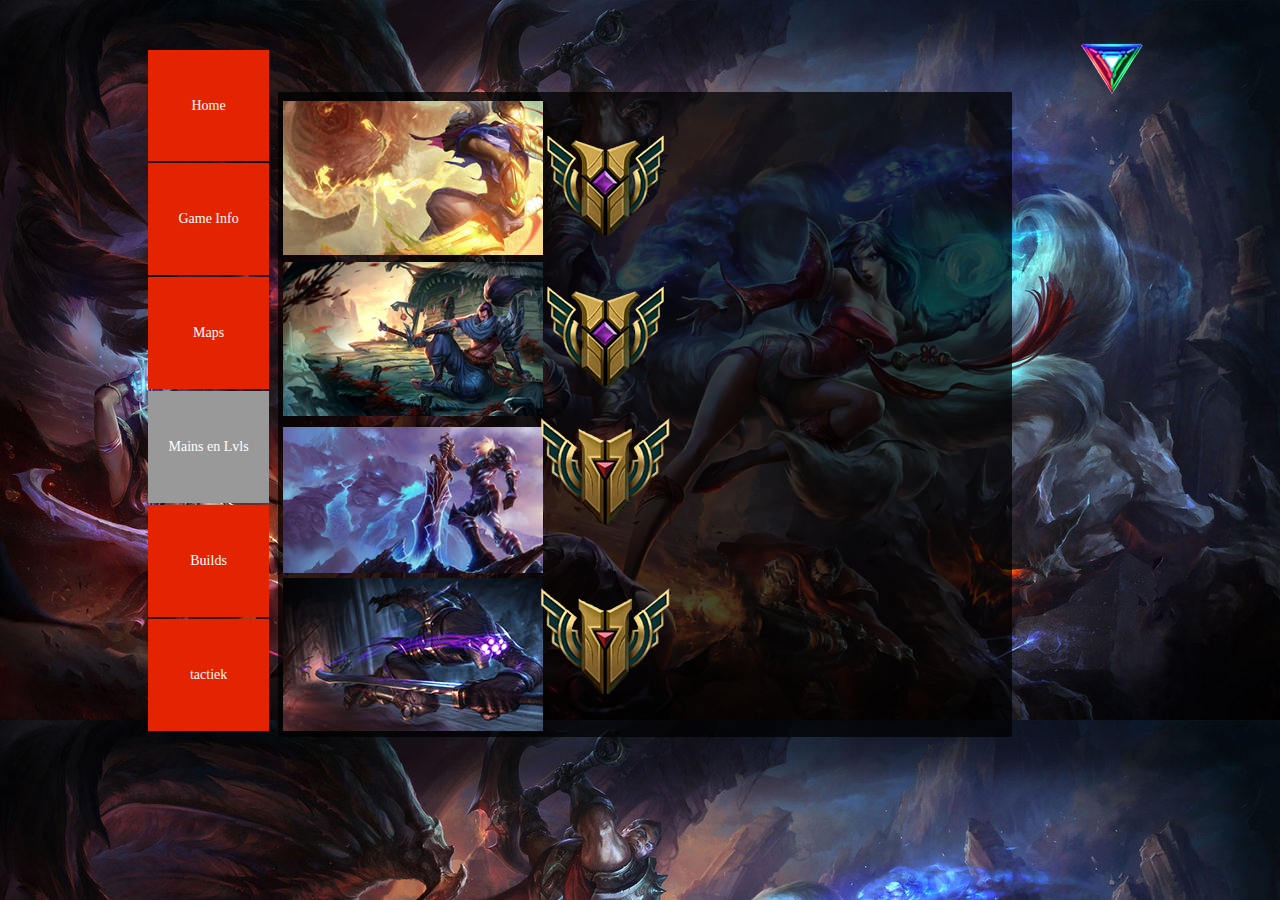
<file: mains-en-lvls.html>
<!DOCTYPE html>
<html class="nojs html css_verticalspacer" lang="nl-NL">
 <head>

  <meta http-equiv="Content-type" content="text/html;charset=UTF-8"/>
  <meta name="generator" content="2017.0.0.363"/>
  <meta name="viewport" content="width=device-width, initial-scale=1.0"/>
  
  <script type="text/javascript">
   // Update the 'nojs'/'js' class on the html node
document.documentElement.className = document.documentElement.className.replace(/\bnojs\b/g, 'js');

// Check that all required assets are uploaded and up-to-date
if(typeof Muse == "undefined") window.Muse = {}; window.Muse.assets = {"required":["museutils.js", "museconfig.js", "jquery.musemenu.js", "jquery.watch.js", "require.js", "mains-en-lvls.css"], "outOfDate":[]};
</script>
  
  <title>Mains en Lvls</title>
  <!-- CSS -->
  <link rel="stylesheet" type="text/css" href="css/site_global.css?crc=443350757"/>
  <link rel="stylesheet" type="text/css" href="css/master_a-stramien.css?crc=329567519"/>
  <link rel="stylesheet" type="text/css" href="css/mains-en-lvls.css?crc=354559848" id="pagesheet"/>
  <!-- JS includes -->
  <!--[if lt IE 9]>
  <script src="scripts/html5shiv.js?crc=4241844378" type="text/javascript"></script>
  <![endif]-->
   </head>
 <body>

  <div class="clearfix borderbox" id="page"><!-- group -->
   <nav class="MenuBar clearfix grpelem" id="menuu232"><!-- vertical box -->
    <div class="MenuItemContainer borderbox clearfix colelem" id="u233"><!-- horizontal box -->
     <a class="nonblock nontext MenuItem MenuItemWithSubMenu borderbox clearfix grpelem" id="u234" href="index.html"><!-- horizontal box --><div class="MenuItemLabel borderbox clearfix grpelem" id="u237-4"><!-- content --><p>Home</p></div></a>
    </div>
    <div class="MenuItemContainer borderbox clearfix colelem" id="u240"><!-- horizontal box -->
     <a class="nonblock nontext MenuItem MenuItemWithSubMenu borderbox clearfix grpelem" id="u241" href="game-info.html"><!-- horizontal box --><div class="MenuItemLabel borderbox clearfix grpelem" id="u243-4"><!-- content --><p>Game Info</p></div></a>
    </div>
    <div class="MenuItemContainer borderbox clearfix colelem" id="u278"><!-- horizontal box -->
     <a class="nonblock nontext MenuItem MenuItemWithSubMenu borderbox clearfix grpelem" id="u279" href="maps.html"><!-- horizontal box --><div class="MenuItemLabel borderbox clearfix grpelem" id="u281-4"><!-- content --><p>Maps</p></div></a>
    </div>
    <div class="MenuItemContainer borderbox clearfix colelem" id="u307"><!-- horizontal box -->
     <a class="nonblock nontext MenuItem MenuItemWithSubMenu MuseMenuActive borderbox clearfix grpelem" id="u308" href="mains-en-lvls.html"><!-- horizontal box --><div class="MenuItemLabel borderbox clearfix grpelem" id="u309-4"><!-- content --><p>Mains en Lvls</p></div></a>
    </div>
    <div class="MenuItemContainer borderbox clearfix colelem" id="u335"><!-- horizontal box -->
     <a class="nonblock nontext MenuItem MenuItemWithSubMenu borderbox clearfix grpelem" id="u336" href="builds.html"><!-- horizontal box --><div class="MenuItemLabel borderbox clearfix grpelem" id="u339-4"><!-- content --><p>Builds</p></div></a>
     <div class="SubMenu MenuLevel1 borderbox clearfix" id="u340"><!-- vertical box -->
      <ul class="SubMenuView borderbox clearfix colelem" id="u341"><!-- vertical box -->
       <li class="MenuItemContainer borderbox clearfix colelem" id="u415"><!-- horizontal box --><a class="nonblock nontext MenuItem MenuItemWithSubMenu borderbox clearfix grpelem" id="u417" href="top.html"><!-- horizontal box --><div class="MenuItemLabel borderbox clearfix grpelem" id="u421-4"><!-- content --><div id="u421-3"><p>Top</p></div></div></a></li>
       <li class="MenuItemContainer borderbox clearfix colelem" id="u436"><!-- horizontal box --><a class="nonblock nontext MenuItem MenuItemWithSubMenu borderbox clearfix grpelem" id="u437" href="jung.html"><!-- horizontal box --><div class="MenuItemLabel borderbox clearfix grpelem" id="u439-4"><!-- content --><div id="u439-3"><p>Jung</p></div></div></a></li>
       <li class="MenuItemContainer borderbox clearfix colelem" id="u465"><!-- horizontal box --><a class="nonblock nontext MenuItem MenuItemWithSubMenu borderbox clearfix grpelem" id="u466" href="mid.html"><!-- horizontal box --><div class="MenuItemLabel borderbox clearfix grpelem" id="u467-4"><!-- content --><div id="u467-3"><p>Mid</p></div></div></a></li>
       <li class="MenuItemContainer borderbox clearfix colelem" id="u493"><!-- horizontal box --><a class="nonblock nontext MenuItem MenuItemWithSubMenu borderbox clearfix grpelem" id="u496" href="adc.html"><!-- horizontal box --><div class="MenuItemLabel borderbox clearfix grpelem" id="u499-4"><!-- content --><div id="u499-3"><p>Adc</p></div></div></a></li>
      </ul>
     </div>
    </div>
    <div class="MenuItemContainer borderbox clearfix colelem" id="u363"><!-- horizontal box -->
     <a class="nonblock nontext MenuItem MenuItemWithSubMenu borderbox clearfix grpelem" id="u364" href="tactiek.html"><!-- horizontal box --><div class="MenuItemLabel borderbox clearfix grpelem" id="u366-4"><!-- content --><p>tactiek</p></div></a>
    </div>
   </nav>
   <div class="rgba-background clearfix grpelem" id="u675"><!-- column -->
    <div class="clearfix colelem" id="pu591"><!-- group -->
     <div class="clip_frame grpelem" id="u591"><!-- image -->
      <img class="block" id="u591_img" src="images/sandstorm-ekko.jpg?crc=4136204932" alt="" data-image-width="260" data-image-height="153"/>
     </div>
     <div class="clip_frame grpelem" id="u601"><!-- image -->
      <img class="block" id="u601_img" src="images/mastery%206%20icon.png?crc=71907921" alt="" data-image-width="367" data-image-height="148"/>
     </div>
    </div>
    <div class="clearfix colelem" id="pu611"><!-- group -->
     <div class="clip_frame grpelem" id="u611"><!-- image -->
      <img class="block" id="u611_img" src="images/yasuo_0.jpg?crc=3840910380" alt="" data-image-width="260" data-image-height="153"/>
     </div>
     <div class="clip_frame grpelem" id="u631"><!-- image -->
      <img class="block" id="u631_img" src="images/mastery%206%20icon.png?crc=71907921" alt="" data-image-width="367" data-image-height="148"/>
     </div>
    </div>
    <div class="clearfix colelem" id="pu638"><!-- group -->
     <div class="clip_frame grpelem" id="u638"><!-- image -->
      <img class="block" id="u638_img" src="images/championship-riven-banner.jpg?crc=4025387378" alt="" data-image-width="260" data-image-height="146"/>
     </div>
     <div class="clip_frame grpelem" id="u648"><!-- image -->
      <img class="block" id="u648_img" src="images/mastery%205%20icon.png?crc=3823107631" alt="" data-image-width="134" data-image-height="111"/>
     </div>
    </div>
    <div class="clearfix colelem" id="pu658"><!-- group -->
     <div class="clip_frame grpelem" id="u658"><!-- image -->
      <img class="block" id="u658_img" src="images/assassin-master-yi.jpg?crc=448341456" alt="" data-image-width="260" data-image-height="153"/>
     </div>
     <div class="clip_frame grpelem" id="u668"><!-- image -->
      <img class="block" id="u668_img" src="images/mastery%205%20icon.png?crc=3823107631" alt="" data-image-width="134" data-image-height="111"/>
     </div>
    </div>
   </div>
   <div class="clip_frame grpelem" id="u405"><!-- image -->
    <img class="block" id="u405_img" src="images/logo%20icon%20website-crop-u405.png?crc=4084189444" alt="" data-image-width="77" data-image-height="73"/>
   </div>
   <div class="verticalspacer" data-offset-top="706" data-content-above-spacer="735" data-content-below-spacer="92"></div>
  </div>
  <!-- Other scripts -->
  <script type="text/javascript">
   window.Muse.assets.check=function(d){if(!window.Muse.assets.checked){window.Muse.assets.checked=!0;var b={},c=function(a,b){if(window.getComputedStyle){var c=window.getComputedStyle(a,null);return c&&c.getPropertyValue(b)||c&&c[b]||""}if(document.documentElement.currentStyle)return(c=a.currentStyle)&&c[b]||a.style&&a.style[b]||"";return""},a=function(a){if(a.match(/^rgb/))return a=a.replace(/\s+/g,"").match(/([\d\,]+)/gi)[0].split(","),(parseInt(a[0])<<16)+(parseInt(a[1])<<8)+parseInt(a[2]);if(a.match(/^\#/))return parseInt(a.substr(1),
16);return 0},g=function(g){for(var f=document.getElementsByTagName("link"),h=0;h<f.length;h++)if("text/css"==f[h].type){var i=(f[h].href||"").match(/\/?css\/([\w\-]+\.css)\?crc=(\d+)/);if(!i||!i[1]||!i[2])break;b[i[1]]=i[2]}f=document.createElement("div");f.className="version";f.style.cssText="display:none; width:1px; height:1px;";document.getElementsByTagName("body")[0].appendChild(f);for(h=0;h<Muse.assets.required.length;){var i=Muse.assets.required[h],l=i.match(/([\w\-\.]+)\.(\w+)$/),k=l&&l[1]?
l[1]:null,l=l&&l[2]?l[2]:null;switch(l.toLowerCase()){case "css":k=k.replace(/\W/gi,"_").replace(/^([^a-z])/gi,"_$1");f.className+=" "+k;k=a(c(f,"color"));l=a(c(f,"backgroundColor"));k!=0||l!=0?(Muse.assets.required.splice(h,1),"undefined"!=typeof b[i]&&(k!=b[i]>>>24||l!=(b[i]&16777215))&&Muse.assets.outOfDate.push(i)):h++;f.className="version";break;case "js":h++;break;default:throw Error("Unsupported file type: "+l);}}d?d().jquery!="1.8.3"&&Muse.assets.outOfDate.push("jquery-1.8.3.min.js"):Muse.assets.required.push("jquery-1.8.3.min.js");
f.parentNode.removeChild(f);if(Muse.assets.outOfDate.length||Muse.assets.required.length)f="Sommige bestanden op de server ontbreken of zijn beschadigd. Wis de cache van de browser en probeer het opnieuw. Als het probleem zich blijft voordoen, kunt u het beste contact opnemen met de auteur van de website.",g&&Muse.assets.outOfDate.length&&(f+="\nOut of date: "+Muse.assets.outOfDate.join(",")),g&&Muse.assets.required.length&&(f+="\nMissing: "+Muse.assets.required.join(",")),alert(f)};location&&location.search&&location.search.match&&location.search.match(/muse_debug/gi)?setTimeout(function(){g(!0)},5E3):g()}};
var muse_init=function(){require.config({baseUrl:""});require(["jquery","museutils","whatinput","jquery.musemenu","jquery.watch"],function(d){var $ = d;$(document).ready(function(){try{
window.Muse.assets.check($);/* body */
Muse.Utils.transformMarkupToFixBrowserProblemsPreInit();/* body */
Muse.Utils.prepHyperlinks(true);/* body */
Muse.Utils.fullPage('#page');/* 100% height page */
Muse.Utils.initWidget('.MenuBar', ['#bp_infinity'], function(elem) { return $(elem).museMenu(); });/* unifiedNavBar */
Muse.Utils.showWidgetsWhenReady();/* body */
Muse.Utils.transformMarkupToFixBrowserProblems();/* body */
}catch(b){if(b&&"function"==typeof b.notify?b.notify():Muse.Assert.fail("Error calling selector function: "+b),false)throw b;}})})};

</script>
  <!-- RequireJS script -->
  <script src="scripts/require.js?crc=244322403" type="text/javascript" async data-main="scripts/museconfig.js?crc=168988563" onload="if (requirejs) requirejs.onError = function(requireType, requireModule) { if (requireType && requireType.toString && requireType.toString().indexOf && 0 <= requireType.toString().indexOf('#scripterror')) window.Muse.assets.check(); }" onerror="window.Muse.assets.check();"></script>
   </body>
</html>
</file>
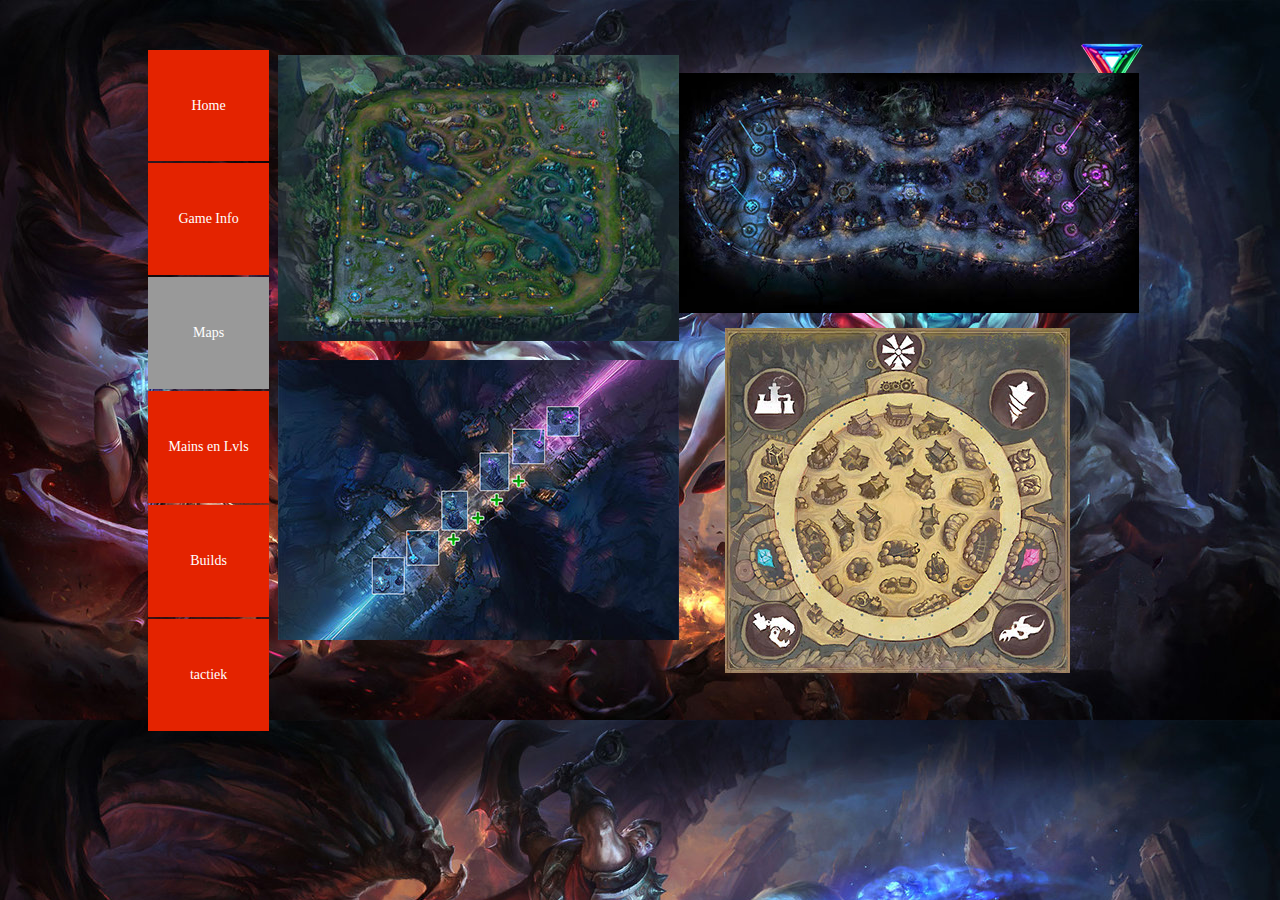
<file: maps.html>
<!DOCTYPE html>
<html class="nojs html css_verticalspacer" lang="nl-NL">
 <head>

  <meta http-equiv="Content-type" content="text/html;charset=UTF-8"/>
  <meta name="generator" content="2017.0.0.363"/>
  <meta name="viewport" content="width=device-width, initial-scale=1.0"/>
  
  <script type="text/javascript">
   // Update the 'nojs'/'js' class on the html node
document.documentElement.className = document.documentElement.className.replace(/\bnojs\b/g, 'js');

// Check that all required assets are uploaded and up-to-date
if(typeof Muse == "undefined") window.Muse = {}; window.Muse.assets = {"required":["museutils.js", "museconfig.js", "jquery.musemenu.js", "jquery.watch.js", "require.js", "maps.css"], "outOfDate":[]};
</script>
  
  <title>Maps</title>
  <!-- CSS -->
  <link rel="stylesheet" type="text/css" href="css/site_global.css?crc=443350757"/>
  <link rel="stylesheet" type="text/css" href="css/master_a-stramien.css?crc=329567519"/>
  <link rel="stylesheet" type="text/css" href="css/maps.css?crc=4228882552" id="pagesheet"/>
  <!-- JS includes -->
  <!--[if lt IE 9]>
  <script src="scripts/html5shiv.js?crc=4241844378" type="text/javascript"></script>
  <![endif]-->
   </head>
 <body>

  <div class="clearfix borderbox" id="page"><!-- group -->
   <nav class="MenuBar clearfix grpelem" id="menuu232"><!-- vertical box -->
    <div class="MenuItemContainer borderbox clearfix colelem" id="u233"><!-- horizontal box -->
     <a class="nonblock nontext MenuItem MenuItemWithSubMenu borderbox clearfix grpelem" id="u234" href="index.html"><!-- horizontal box --><div class="MenuItemLabel borderbox clearfix grpelem" id="u237-4"><!-- content --><p>Home</p></div></a>
    </div>
    <div class="MenuItemContainer borderbox clearfix colelem" id="u240"><!-- horizontal box -->
     <a class="nonblock nontext MenuItem MenuItemWithSubMenu borderbox clearfix grpelem" id="u241" href="game-info.html"><!-- horizontal box --><div class="MenuItemLabel borderbox clearfix grpelem" id="u243-4"><!-- content --><p>Game Info</p></div></a>
    </div>
    <div class="MenuItemContainer borderbox clearfix colelem" id="u278"><!-- horizontal box -->
     <a class="nonblock nontext MenuItem MenuItemWithSubMenu MuseMenuActive borderbox clearfix grpelem" id="u279" href="maps.html"><!-- horizontal box --><div class="MenuItemLabel borderbox clearfix grpelem" id="u281-4"><!-- content --><p>Maps</p></div></a>
    </div>
    <div class="MenuItemContainer borderbox clearfix colelem" id="u307"><!-- horizontal box -->
     <a class="nonblock nontext MenuItem MenuItemWithSubMenu borderbox clearfix grpelem" id="u308" href="mains-en-lvls.html"><!-- horizontal box --><div class="MenuItemLabel borderbox clearfix grpelem" id="u309-4"><!-- content --><p>Mains en Lvls</p></div></a>
    </div>
    <div class="MenuItemContainer borderbox clearfix colelem" id="u335"><!-- horizontal box -->
     <a class="nonblock nontext MenuItem MenuItemWithSubMenu borderbox clearfix grpelem" id="u336" href="builds.html"><!-- horizontal box --><div class="MenuItemLabel borderbox clearfix grpelem" id="u339-4"><!-- content --><p>Builds</p></div></a>
     <div class="SubMenu MenuLevel1 borderbox clearfix" id="u340"><!-- vertical box -->
      <ul class="SubMenuView borderbox clearfix colelem" id="u341"><!-- vertical box -->
       <li class="MenuItemContainer borderbox clearfix colelem" id="u415"><!-- horizontal box --><a class="nonblock nontext MenuItem MenuItemWithSubMenu borderbox clearfix grpelem" id="u417" href="top.html"><!-- horizontal box --><div class="MenuItemLabel borderbox clearfix grpelem" id="u421-4"><!-- content --><div id="u421-3"><p>Top</p></div></div></a></li>
       <li class="MenuItemContainer borderbox clearfix colelem" id="u436"><!-- horizontal box --><a class="nonblock nontext MenuItem MenuItemWithSubMenu borderbox clearfix grpelem" id="u437" href="jung.html"><!-- horizontal box --><div class="MenuItemLabel borderbox clearfix grpelem" id="u439-4"><!-- content --><div id="u439-3"><p>Jung</p></div></div></a></li>
       <li class="MenuItemContainer borderbox clearfix colelem" id="u465"><!-- horizontal box --><a class="nonblock nontext MenuItem MenuItemWithSubMenu borderbox clearfix grpelem" id="u466" href="mid.html"><!-- horizontal box --><div class="MenuItemLabel borderbox clearfix grpelem" id="u467-4"><!-- content --><div id="u467-3"><p>Mid</p></div></div></a></li>
       <li class="MenuItemContainer borderbox clearfix colelem" id="u493"><!-- horizontal box --><a class="nonblock nontext MenuItem MenuItemWithSubMenu borderbox clearfix grpelem" id="u496" href="adc.html"><!-- horizontal box --><div class="MenuItemLabel borderbox clearfix grpelem" id="u499-4"><!-- content --><div id="u499-3"><p>Adc</p></div></div></a></li>
      </ul>
     </div>
    </div>
    <div class="MenuItemContainer borderbox clearfix colelem" id="u363"><!-- horizontal box -->
     <a class="nonblock nontext MenuItem MenuItemWithSubMenu borderbox clearfix grpelem" id="u364" href="tactiek.html"><!-- horizontal box --><div class="MenuItemLabel borderbox clearfix grpelem" id="u366-4"><!-- content --><p>tactiek</p></div></a>
    </div>
   </nav>
   <div class="clearfix grpelem" id="pu538"><!-- column -->
    <div class="clip_frame colelem" id="u538"><!-- image -->
     <img class="block" id="u538_img" src="images/sr_map.jpg?crc=3882213024" alt="" data-image-width="401" data-image-height="286"/>
    </div>
    <div class="clip_frame colelem" id="u548"><!-- image -->
     <img class="block" id="u548_img" src="images/6359770.jpg?crc=446518857" alt="" data-image-width="401" data-image-height="280"/>
    </div>
   </div>
   <div class="clearfix grpelem" id="ppu405"><!-- column -->
    <div class="clearfix colelem" id="pu405"><!-- group -->
     <div class="clip_frame grpelem" id="u405"><!-- image -->
      <img class="block" id="u405_img" src="images/logo%20icon%20website-crop-u405.png?crc=4084189444" alt="" data-image-width="77" data-image-height="73"/>
     </div>
     <div class="clip_frame grpelem" id="u558"><!-- image -->
      <img class="block" id="u558_img" src="images/treeline_map.jpg?crc=4066249052" alt="" data-image-width="460" data-image-height="240"/>
     </div>
    </div>
    <div class="clip_frame colelem" id="u578"><!-- image -->
     <img class="block" id="u578_img" src="images/crystal_scar_map.jpg?crc=227967059" alt="" data-image-width="345" data-image-height="345"/>
    </div>
   </div>
   <div class="verticalspacer" data-offset-top="643" data-content-above-spacer="731" data-content-below-spacer="155"></div>
  </div>
  <!-- Other scripts -->
  <script type="text/javascript">
   window.Muse.assets.check=function(d){if(!window.Muse.assets.checked){window.Muse.assets.checked=!0;var b={},c=function(a,b){if(window.getComputedStyle){var c=window.getComputedStyle(a,null);return c&&c.getPropertyValue(b)||c&&c[b]||""}if(document.documentElement.currentStyle)return(c=a.currentStyle)&&c[b]||a.style&&a.style[b]||"";return""},a=function(a){if(a.match(/^rgb/))return a=a.replace(/\s+/g,"").match(/([\d\,]+)/gi)[0].split(","),(parseInt(a[0])<<16)+(parseInt(a[1])<<8)+parseInt(a[2]);if(a.match(/^\#/))return parseInt(a.substr(1),
16);return 0},g=function(g){for(var f=document.getElementsByTagName("link"),h=0;h<f.length;h++)if("text/css"==f[h].type){var i=(f[h].href||"").match(/\/?css\/([\w\-]+\.css)\?crc=(\d+)/);if(!i||!i[1]||!i[2])break;b[i[1]]=i[2]}f=document.createElement("div");f.className="version";f.style.cssText="display:none; width:1px; height:1px;";document.getElementsByTagName("body")[0].appendChild(f);for(h=0;h<Muse.assets.required.length;){var i=Muse.assets.required[h],l=i.match(/([\w\-\.]+)\.(\w+)$/),k=l&&l[1]?
l[1]:null,l=l&&l[2]?l[2]:null;switch(l.toLowerCase()){case "css":k=k.replace(/\W/gi,"_").replace(/^([^a-z])/gi,"_$1");f.className+=" "+k;k=a(c(f,"color"));l=a(c(f,"backgroundColor"));k!=0||l!=0?(Muse.assets.required.splice(h,1),"undefined"!=typeof b[i]&&(k!=b[i]>>>24||l!=(b[i]&16777215))&&Muse.assets.outOfDate.push(i)):h++;f.className="version";break;case "js":h++;break;default:throw Error("Unsupported file type: "+l);}}d?d().jquery!="1.8.3"&&Muse.assets.outOfDate.push("jquery-1.8.3.min.js"):Muse.assets.required.push("jquery-1.8.3.min.js");
f.parentNode.removeChild(f);if(Muse.assets.outOfDate.length||Muse.assets.required.length)f="Sommige bestanden op de server ontbreken of zijn beschadigd. Wis de cache van de browser en probeer het opnieuw. Als het probleem zich blijft voordoen, kunt u het beste contact opnemen met de auteur van de website.",g&&Muse.assets.outOfDate.length&&(f+="\nOut of date: "+Muse.assets.outOfDate.join(",")),g&&Muse.assets.required.length&&(f+="\nMissing: "+Muse.assets.required.join(",")),alert(f)};location&&location.search&&location.search.match&&location.search.match(/muse_debug/gi)?setTimeout(function(){g(!0)},5E3):g()}};
var muse_init=function(){require.config({baseUrl:""});require(["jquery","museutils","whatinput","jquery.musemenu","jquery.watch"],function(d){var $ = d;$(document).ready(function(){try{
window.Muse.assets.check($);/* body */
Muse.Utils.transformMarkupToFixBrowserProblemsPreInit();/* body */
Muse.Utils.prepHyperlinks(true);/* body */
Muse.Utils.fullPage('#page');/* 100% height page */
Muse.Utils.initWidget('.MenuBar', ['#bp_infinity'], function(elem) { return $(elem).museMenu(); });/* unifiedNavBar */
Muse.Utils.showWidgetsWhenReady();/* body */
Muse.Utils.transformMarkupToFixBrowserProblems();/* body */
}catch(b){if(b&&"function"==typeof b.notify?b.notify():Muse.Assert.fail("Error calling selector function: "+b),false)throw b;}})})};

</script>
  <!-- RequireJS script -->
  <script src="scripts/require.js?crc=244322403" type="text/javascript" async data-main="scripts/museconfig.js?crc=168988563" onload="if (requirejs) requirejs.onError = function(requireType, requireModule) { if (requireType && requireType.toString && requireType.toString().indexOf && 0 <= requireType.toString().indexOf('#scripterror')) window.Muse.assets.check(); }" onerror="window.Muse.assets.check();"></script>
   </body>
</html>
</file>
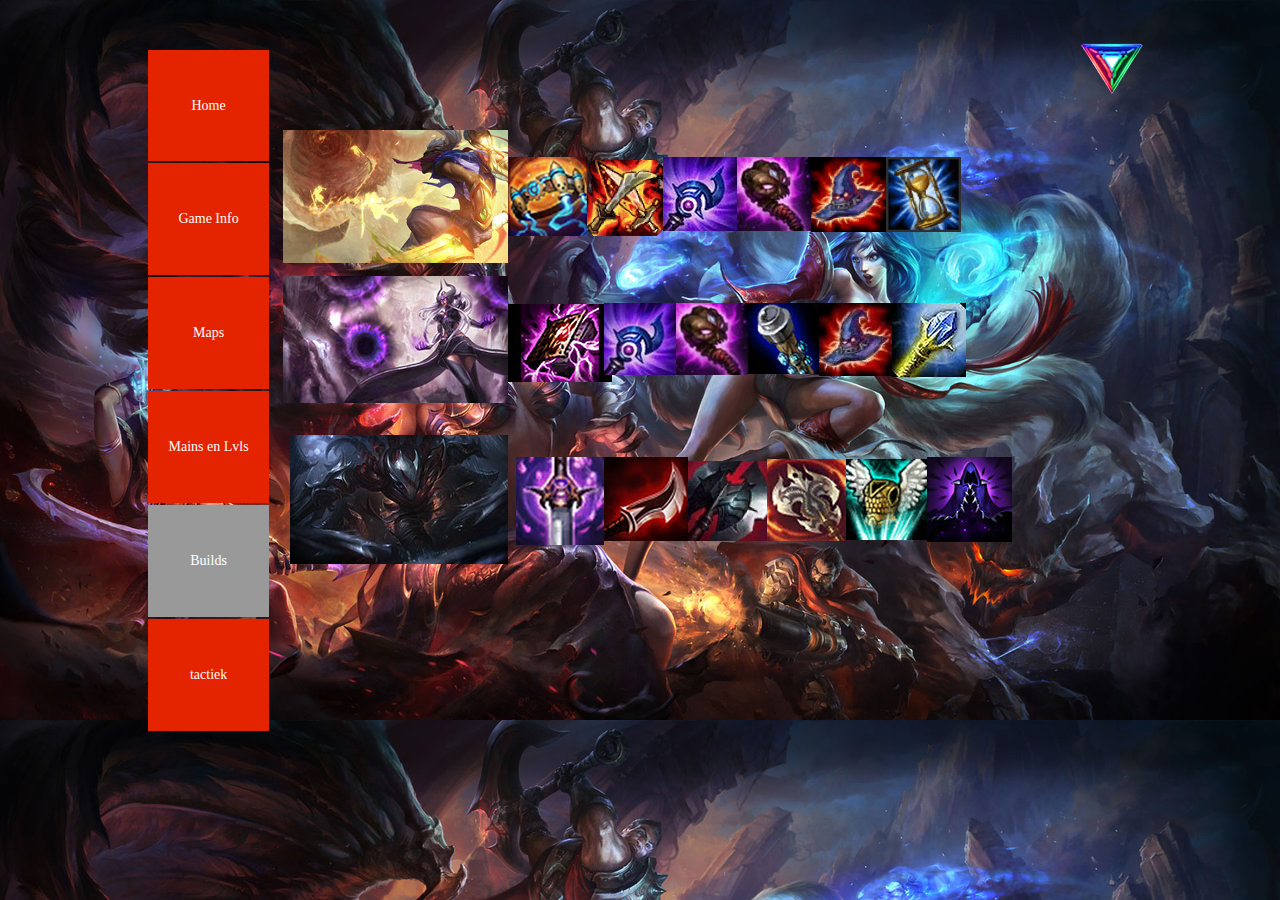
<file: mid.html>
<!DOCTYPE html>
<html class="nojs html css_verticalspacer" lang="nl-NL">
 <head>

  <meta http-equiv="Content-type" content="text/html;charset=UTF-8"/>
  <meta name="generator" content="2017.0.0.363"/>
  <meta name="viewport" content="width=device-width, initial-scale=1.0"/>
  
  <script type="text/javascript">
   // Update the 'nojs'/'js' class on the html node
document.documentElement.className = document.documentElement.className.replace(/\bnojs\b/g, 'js');

// Check that all required assets are uploaded and up-to-date
if(typeof Muse == "undefined") window.Muse = {}; window.Muse.assets = {"required":["museutils.js", "museconfig.js", "jquery.musemenu.js", "jquery.watch.js", "require.js", "mid.css"], "outOfDate":[]};
</script>
  
  <title>Mid</title>
  <!-- CSS -->
  <link rel="stylesheet" type="text/css" href="css/site_global.css?crc=443350757"/>
  <link rel="stylesheet" type="text/css" href="css/master_a-stramien.css?crc=329567519"/>
  <link rel="stylesheet" type="text/css" href="css/mid.css?crc=6718086" id="pagesheet"/>
  <!-- JS includes -->
  <!--[if lt IE 9]>
  <script src="scripts/html5shiv.js?crc=4241844378" type="text/javascript"></script>
  <![endif]-->
   </head>
 <body>

  <div class="clearfix borderbox" id="page"><!-- group -->
   <nav class="MenuBar clearfix grpelem" id="menuu232"><!-- vertical box -->
    <div class="MenuItemContainer borderbox clearfix colelem" id="u233"><!-- horizontal box -->
     <a class="nonblock nontext MenuItem MenuItemWithSubMenu borderbox clearfix grpelem" id="u234" href="index.html"><!-- horizontal box --><div class="MenuItemLabel borderbox clearfix grpelem" id="u237-4"><!-- content --><p>Home</p></div></a>
    </div>
    <div class="MenuItemContainer borderbox clearfix colelem" id="u240"><!-- horizontal box -->
     <a class="nonblock nontext MenuItem MenuItemWithSubMenu borderbox clearfix grpelem" id="u241" href="game-info.html"><!-- horizontal box --><div class="MenuItemLabel borderbox clearfix grpelem" id="u243-4"><!-- content --><p>Game Info</p></div></a>
    </div>
    <div class="MenuItemContainer borderbox clearfix colelem" id="u278"><!-- horizontal box -->
     <a class="nonblock nontext MenuItem MenuItemWithSubMenu borderbox clearfix grpelem" id="u279" href="maps.html"><!-- horizontal box --><div class="MenuItemLabel borderbox clearfix grpelem" id="u281-4"><!-- content --><p>Maps</p></div></a>
    </div>
    <div class="MenuItemContainer borderbox clearfix colelem" id="u307"><!-- horizontal box -->
     <a class="nonblock nontext MenuItem MenuItemWithSubMenu borderbox clearfix grpelem" id="u308" href="mains-en-lvls.html"><!-- horizontal box --><div class="MenuItemLabel borderbox clearfix grpelem" id="u309-4"><!-- content --><p>Mains en Lvls</p></div></a>
    </div>
    <div class="MenuItemContainer borderbox clearfix colelem" id="u335"><!-- horizontal box -->
     <a class="nonblock nontext MenuItem MenuItemWithSubMenu borderbox clearfix grpelem" id="u336" href="builds.html"><!-- horizontal box --><div class="MenuItemLabel borderbox clearfix grpelem" id="u339-4"><!-- content --><p>Builds</p></div></a>
     <div class="SubMenu MenuLevel1 borderbox clearfix" id="u340"><!-- vertical box -->
      <ul class="SubMenuView borderbox clearfix colelem" id="u341"><!-- vertical box -->
       <li class="MenuItemContainer borderbox clearfix colelem" id="u415"><!-- horizontal box --><a class="nonblock nontext MenuItem MenuItemWithSubMenu borderbox clearfix grpelem" id="u417" href="top.html"><!-- horizontal box --><div class="MenuItemLabel borderbox clearfix grpelem" id="u421-4"><!-- content --><div id="u421-3"><p>Top</p></div></div></a></li>
       <li class="MenuItemContainer borderbox clearfix colelem" id="u436"><!-- horizontal box --><a class="nonblock nontext MenuItem MenuItemWithSubMenu borderbox clearfix grpelem" id="u437" href="jung.html"><!-- horizontal box --><div class="MenuItemLabel borderbox clearfix grpelem" id="u439-4"><!-- content --><div id="u439-3"><p>Jung</p></div></div></a></li>
       <li class="MenuItemContainer borderbox clearfix colelem" id="u465"><!-- horizontal box --><a class="nonblock nontext MenuItem MenuItemWithSubMenu MuseMenuActive borderbox clearfix grpelem" id="u466" href="mid.html"><!-- horizontal box --><div class="MenuItemLabel borderbox clearfix grpelem" id="u467-4"><!-- content --><div id="u467-3"><p>Mid</p></div></div></a></li>
       <li class="MenuItemContainer borderbox clearfix colelem" id="u493"><!-- horizontal box --><a class="nonblock nontext MenuItem MenuItemWithSubMenu borderbox clearfix grpelem" id="u496" href="adc.html"><!-- horizontal box --><div class="MenuItemLabel borderbox clearfix grpelem" id="u499-4"><!-- content --><div id="u499-3"><p>Adc</p></div></div></a></li>
      </ul>
     </div>
    </div>
    <div class="MenuItemContainer borderbox clearfix colelem" id="u363"><!-- horizontal box -->
     <a class="nonblock nontext MenuItem MenuItemWithSubMenu borderbox clearfix grpelem" id="u364" href="tactiek.html"><!-- horizontal box --><div class="MenuItemLabel borderbox clearfix grpelem" id="u366-4"><!-- content --><p>tactiek</p></div></a>
    </div>
   </nav>
   <div class="clearfix grpelem" id="ppu1060"><!-- column -->
    <div class="clearfix colelem" id="pu1060"><!-- group -->
     <div class="clip_frame grpelem" id="u1060"><!-- image -->
      <img class="block" id="u1060_img" src="images/sandstorm-ekko.jpg?crc=4136204932" alt="" data-image-width="225" data-image-height="133"/>
     </div>
     <div class="clip_frame grpelem" id="u1067"><!-- image -->
      <img class="block" id="u1067_img" src="images/hextech%20probelt.png?crc=443244814" alt="" data-image-width="140" data-image-height="79"/>
     </div>
     <div class="clip_frame grpelem" id="u1074"><!-- image -->
      <img class="block" id="u1074_img" src="images/03345e962ab7721fae56953753ddaf1a3665da90_hq-1.gif?crc=152520141" alt="" data-image-width="76" data-image-height="76"/>
     </div>
     <div class="clip_frame grpelem" id="u1083"><!-- image -->
      <img class="block" id="u1083_img" src="images/photo-2.jpg?crc=4118871831" alt="" data-image-width="74" data-image-height="74"/>
     </div>
     <div class="clip_frame grpelem" id="u1093"><!-- image -->
      <img class="block" id="u1093_img" src="images/68137f22a0195346372fab607d8f1b7db87dddee_hq.jpg?crc=459917398" alt="" data-image-width="74" data-image-height="74"/>
     </div>
     <div class="clip_frame grpelem" id="u1103"><!-- image -->
      <img class="block" id="u1103_img" src="images/rabadon-s_deathcap.gif?crc=3797406965" alt="" data-image-width="75" data-image-height="75"/>
     </div>
     <div class="clip_frame grpelem" id="u1112"><!-- image -->
      <img class="block" id="u1112_img" src="images/zhonyas-hourglass-final-icon.jpg?crc=3834737073" alt="" data-image-width="75" data-image-height="75"/>
     </div>
    </div>
    <div class="clearfix colelem" id="pu1122"><!-- group -->
     <div class="clip_frame grpelem" id="u1122"><!-- image -->
      <img class="block" id="u1122_img" src="images/syndra-league-of-legends-wallpaper-1.jpg?crc=3931736762" alt="" data-image-width="225" data-image-height="127"/>
     </div>
     <div class="clip_frame grpelem" id="u1132"><!-- image -->
      <img class="block" id="u1132_img" src="images/hqdefault2.jpg?crc=4259443244" alt="" data-image-width="104" data-image-height="78"/>
     </div>
     <div class="clip_frame grpelem" id="u1142"><!-- image -->
      <img class="block" id="u1142_img" src="images/photo-2.jpg?crc=4118871831" alt="" data-image-width="72" data-image-height="72"/>
     </div>
     <div class="clip_frame grpelem" id="u1149"><!-- image -->
      <img class="block" id="u1149_img" src="images/68137f22a0195346372fab607d8f1b7db87dddee_hq.jpg?crc=459917398" alt="" data-image-width="72" data-image-height="72"/>
     </div>
     <div class="clip_frame grpelem" id="u1156"><!-- image -->
      <img class="block" id="u1156_img" src="images/ejqco9p.jpg?crc=3867430565" alt="" data-image-width="71" data-image-height="71"/>
     </div>
     <div class="clip_frame grpelem" id="u1166"><!-- image -->
      <img class="block" id="u1166_img" src="images/images.jpg?crc=3798471177" alt="" data-image-width="73" data-image-height="73"/>
     </div>
     <div class="clip_frame grpelem" id="u1176"><!-- image -->
      <img class="block" id="u1176_img" src="images/photo.jpg?crc=319671087" alt="" data-image-width="74" data-image-height="74"/>
     </div>
    </div>
    <div class="clearfix colelem" id="pu1186"><!-- group -->
     <div class="clip_frame grpelem" id="u1186"><!-- image -->
      <img class="block" id="u1186_img" src="images/talon_splash_5.jpg?crc=215426539" alt="" data-image-width="218" data-image-height="129"/>
     </div>
     <div class="clip_frame grpelem" id="u1196"><!-- image -->
      <img class="block" id="u1196_img" src="images/photo2.jpg?crc=82605711" alt="" data-image-width="88" data-image-height="88"/>
     </div>
     <div class="clip_frame grpelem" id="u1206"><!-- image -->
      <img class="block" id="u1206_img" src="images/photo-1.jpg?crc=292733036" alt="" data-image-width="84" data-image-height="84"/>
     </div>
     <div class="clip_frame grpelem" id="u1213"><!-- image -->
      <img class="block" id="u1213_img" src="images/the_black_cleaver_item.jpg?crc=3764350553" alt="" data-image-width="80" data-image-height="80"/>
     </div>
     <div class="clip_frame grpelem" id="u1220"><!-- image -->
      <img class="block" id="u1220_img" src="images/ravenous_hydra_item.jpg?crc=4014964735" alt="" data-image-width="82" data-image-height="82"/>
     </div>
     <div class="clip_frame grpelem" id="u1230"><!-- image -->
      <img class="block" id="u1230_img" src="images/fkw0o86htus04rjsquare2.jpg?crc=499269522" alt="" data-image-width="81" data-image-height="81"/>
     </div>
     <div class="clip_frame grpelem" id="u1240"><!-- image -->
      <img class="block" id="u1240_img" src="images/edge_of_night_item.jpg?crc=456010025" alt="" data-image-width="85" data-image-height="85"/>
     </div>
    </div>
   </div>
   <div class="clip_frame grpelem" id="u405"><!-- image -->
    <img class="block" id="u405_img" src="images/logo%20icon%20website-crop-u405.png?crc=4084189444" alt="" data-image-width="77" data-image-height="73"/>
   </div>
   <div class="verticalspacer" data-offset-top="534" data-content-above-spacer="731" data-content-below-spacer="264"></div>
  </div>
  <!-- Other scripts -->
  <script type="text/javascript">
   window.Muse.assets.check=function(d){if(!window.Muse.assets.checked){window.Muse.assets.checked=!0;var b={},c=function(a,b){if(window.getComputedStyle){var c=window.getComputedStyle(a,null);return c&&c.getPropertyValue(b)||c&&c[b]||""}if(document.documentElement.currentStyle)return(c=a.currentStyle)&&c[b]||a.style&&a.style[b]||"";return""},a=function(a){if(a.match(/^rgb/))return a=a.replace(/\s+/g,"").match(/([\d\,]+)/gi)[0].split(","),(parseInt(a[0])<<16)+(parseInt(a[1])<<8)+parseInt(a[2]);if(a.match(/^\#/))return parseInt(a.substr(1),
16);return 0},g=function(g){for(var f=document.getElementsByTagName("link"),h=0;h<f.length;h++)if("text/css"==f[h].type){var i=(f[h].href||"").match(/\/?css\/([\w\-]+\.css)\?crc=(\d+)/);if(!i||!i[1]||!i[2])break;b[i[1]]=i[2]}f=document.createElement("div");f.className="version";f.style.cssText="display:none; width:1px; height:1px;";document.getElementsByTagName("body")[0].appendChild(f);for(h=0;h<Muse.assets.required.length;){var i=Muse.assets.required[h],l=i.match(/([\w\-\.]+)\.(\w+)$/),k=l&&l[1]?
l[1]:null,l=l&&l[2]?l[2]:null;switch(l.toLowerCase()){case "css":k=k.replace(/\W/gi,"_").replace(/^([^a-z])/gi,"_$1");f.className+=" "+k;k=a(c(f,"color"));l=a(c(f,"backgroundColor"));k!=0||l!=0?(Muse.assets.required.splice(h,1),"undefined"!=typeof b[i]&&(k!=b[i]>>>24||l!=(b[i]&16777215))&&Muse.assets.outOfDate.push(i)):h++;f.className="version";break;case "js":h++;break;default:throw Error("Unsupported file type: "+l);}}d?d().jquery!="1.8.3"&&Muse.assets.outOfDate.push("jquery-1.8.3.min.js"):Muse.assets.required.push("jquery-1.8.3.min.js");
f.parentNode.removeChild(f);if(Muse.assets.outOfDate.length||Muse.assets.required.length)f="Sommige bestanden op de server ontbreken of zijn beschadigd. Wis de cache van de browser en probeer het opnieuw. Als het probleem zich blijft voordoen, kunt u het beste contact opnemen met de auteur van de website.",g&&Muse.assets.outOfDate.length&&(f+="\nOut of date: "+Muse.assets.outOfDate.join(",")),g&&Muse.assets.required.length&&(f+="\nMissing: "+Muse.assets.required.join(",")),alert(f)};location&&location.search&&location.search.match&&location.search.match(/muse_debug/gi)?setTimeout(function(){g(!0)},5E3):g()}};
var muse_init=function(){require.config({baseUrl:""});require(["jquery","museutils","whatinput","jquery.musemenu","jquery.watch"],function(d){var $ = d;$(document).ready(function(){try{
window.Muse.assets.check($);/* body */
Muse.Utils.transformMarkupToFixBrowserProblemsPreInit();/* body */
Muse.Utils.prepHyperlinks(true);/* body */
Muse.Utils.fullPage('#page');/* 100% height page */
Muse.Utils.initWidget('.MenuBar', ['#bp_infinity'], function(elem) { return $(elem).museMenu(); });/* unifiedNavBar */
Muse.Utils.showWidgetsWhenReady();/* body */
Muse.Utils.transformMarkupToFixBrowserProblems();/* body */
}catch(b){if(b&&"function"==typeof b.notify?b.notify():Muse.Assert.fail("Error calling selector function: "+b),false)throw b;}})})};

</script>
  <!-- RequireJS script -->
  <script src="scripts/require.js?crc=244322403" type="text/javascript" async data-main="scripts/museconfig.js?crc=168988563" onload="if (requirejs) requirejs.onError = function(requireType, requireModule) { if (requireType && requireType.toString && requireType.toString().indexOf && 0 <= requireType.toString().indexOf('#scripterror')) window.Muse.assets.check(); }" onerror="window.Muse.assets.check();"></script>
   </body>
</html>
</file>
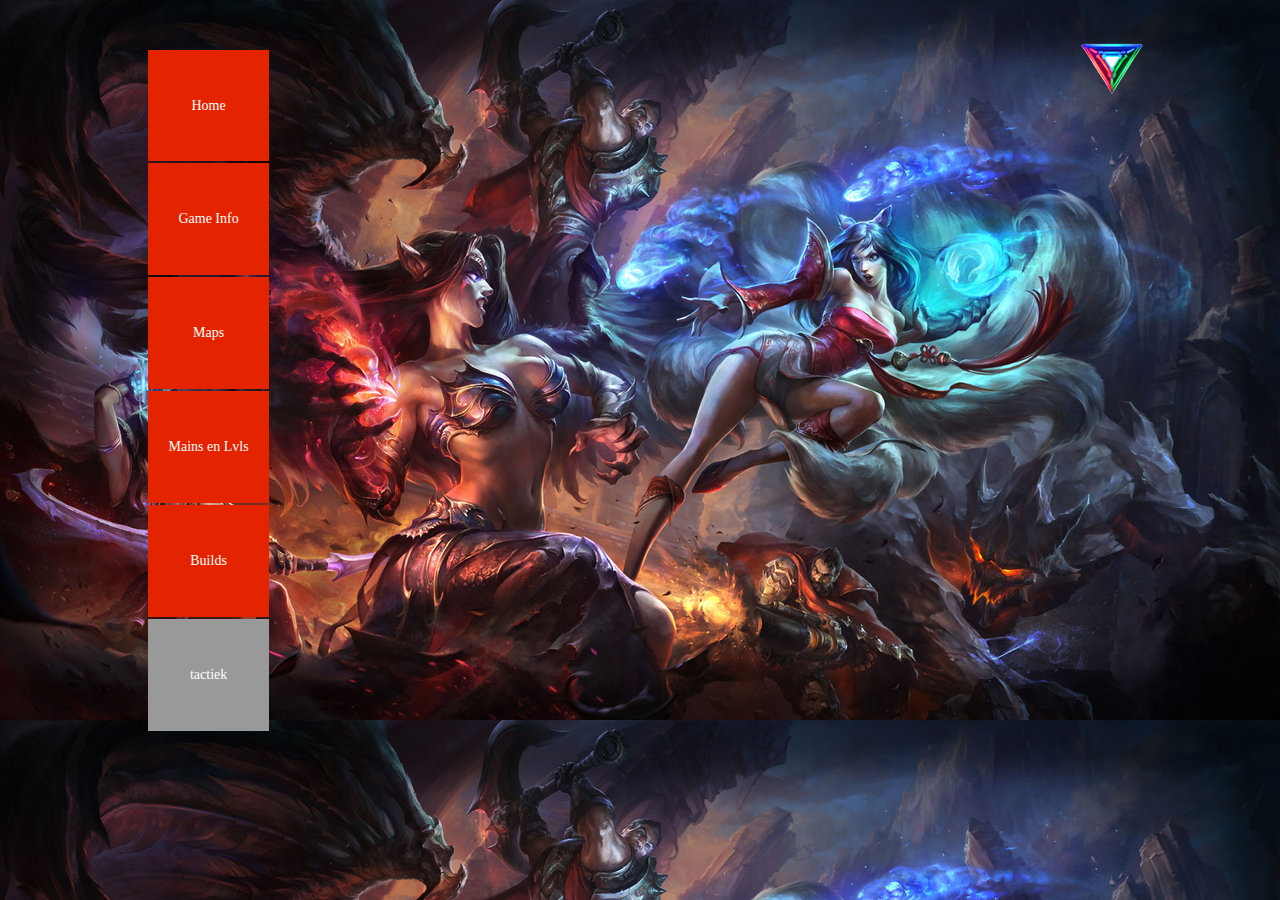
<file: tactiek.html>
<!DOCTYPE html>
<html class="nojs html css_verticalspacer" lang="nl-NL">
 <head>

  <meta http-equiv="Content-type" content="text/html;charset=UTF-8"/>
  <meta name="generator" content="2017.0.0.363"/>
  <meta name="viewport" content="width=device-width, initial-scale=1.0"/>
  
  <script type="text/javascript">
   // Update the 'nojs'/'js' class on the html node
document.documentElement.className = document.documentElement.className.replace(/\bnojs\b/g, 'js');

// Check that all required assets are uploaded and up-to-date
if(typeof Muse == "undefined") window.Muse = {}; window.Muse.assets = {"required":["museutils.js", "museconfig.js", "jquery.musemenu.js", "jquery.watch.js", "require.js", "tactiek.css"], "outOfDate":[]};
</script>
  
  <title>tactiek</title>
  <!-- CSS -->
  <link rel="stylesheet" type="text/css" href="css/site_global.css?crc=443350757"/>
  <link rel="stylesheet" type="text/css" href="css/master_a-stramien.css?crc=329567519"/>
  <link rel="stylesheet" type="text/css" href="css/tactiek.css?crc=62629294" id="pagesheet"/>
  <!-- JS includes -->
  <!--[if lt IE 9]>
  <script src="scripts/html5shiv.js?crc=4241844378" type="text/javascript"></script>
  <![endif]-->
   </head>
 <body>

  <div class="clearfix borderbox" id="page"><!-- group -->
   <nav class="MenuBar clearfix grpelem" id="menuu232"><!-- vertical box -->
    <div class="MenuItemContainer borderbox clearfix colelem" id="u233"><!-- horizontal box -->
     <a class="nonblock nontext MenuItem MenuItemWithSubMenu borderbox clearfix grpelem" id="u234" href="index.html"><!-- horizontal box --><div class="MenuItemLabel borderbox clearfix grpelem" id="u237-4"><!-- content --><p>Home</p></div></a>
    </div>
    <div class="MenuItemContainer borderbox clearfix colelem" id="u240"><!-- horizontal box -->
     <a class="nonblock nontext MenuItem MenuItemWithSubMenu borderbox clearfix grpelem" id="u241" href="game-info.html"><!-- horizontal box --><div class="MenuItemLabel borderbox clearfix grpelem" id="u243-4"><!-- content --><p>Game Info</p></div></a>
    </div>
    <div class="MenuItemContainer borderbox clearfix colelem" id="u278"><!-- horizontal box -->
     <a class="nonblock nontext MenuItem MenuItemWithSubMenu borderbox clearfix grpelem" id="u279" href="maps.html"><!-- horizontal box --><div class="MenuItemLabel borderbox clearfix grpelem" id="u281-4"><!-- content --><p>Maps</p></div></a>
    </div>
    <div class="MenuItemContainer borderbox clearfix colelem" id="u307"><!-- horizontal box -->
     <a class="nonblock nontext MenuItem MenuItemWithSubMenu borderbox clearfix grpelem" id="u308" href="mains-en-lvls.html"><!-- horizontal box --><div class="MenuItemLabel borderbox clearfix grpelem" id="u309-4"><!-- content --><p>Mains en Lvls</p></div></a>
    </div>
    <div class="MenuItemContainer borderbox clearfix colelem" id="u335"><!-- horizontal box -->
     <a class="nonblock nontext MenuItem MenuItemWithSubMenu borderbox clearfix grpelem" id="u336" href="builds.html"><!-- horizontal box --><div class="MenuItemLabel borderbox clearfix grpelem" id="u339-4"><!-- content --><p>Builds</p></div></a>
     <div class="SubMenu MenuLevel1 borderbox clearfix" id="u340"><!-- vertical box -->
      <ul class="SubMenuView borderbox clearfix colelem" id="u341"><!-- vertical box -->
       <li class="MenuItemContainer borderbox clearfix colelem" id="u415"><!-- horizontal box --><a class="nonblock nontext MenuItem MenuItemWithSubMenu borderbox clearfix grpelem" id="u417" href="top.html"><!-- horizontal box --><div class="MenuItemLabel borderbox clearfix grpelem" id="u421-4"><!-- content --><div id="u421-3"><p>Top</p></div></div></a></li>
       <li class="MenuItemContainer borderbox clearfix colelem" id="u436"><!-- horizontal box --><a class="nonblock nontext MenuItem MenuItemWithSubMenu borderbox clearfix grpelem" id="u437" href="jung.html"><!-- horizontal box --><div class="MenuItemLabel borderbox clearfix grpelem" id="u439-4"><!-- content --><div id="u439-3"><p>Jung</p></div></div></a></li>
       <li class="MenuItemContainer borderbox clearfix colelem" id="u465"><!-- horizontal box --><a class="nonblock nontext MenuItem MenuItemWithSubMenu borderbox clearfix grpelem" id="u466" href="mid.html"><!-- horizontal box --><div class="MenuItemLabel borderbox clearfix grpelem" id="u467-4"><!-- content --><div id="u467-3"><p>Mid</p></div></div></a></li>
       <li class="MenuItemContainer borderbox clearfix colelem" id="u493"><!-- horizontal box --><a class="nonblock nontext MenuItem MenuItemWithSubMenu borderbox clearfix grpelem" id="u496" href="adc.html"><!-- horizontal box --><div class="MenuItemLabel borderbox clearfix grpelem" id="u499-4"><!-- content --><div id="u499-3"><p>Adc</p></div></div></a></li>
      </ul>
     </div>
    </div>
    <div class="MenuItemContainer borderbox clearfix colelem" id="u363"><!-- horizontal box -->
     <a class="nonblock nontext MenuItem MenuItemWithSubMenu MuseMenuActive borderbox clearfix grpelem" id="u364" href="tactiek.html"><!-- horizontal box --><div class="MenuItemLabel borderbox clearfix grpelem" id="u366-4"><!-- content --><p>tactiek</p></div></a>
    </div>
   </nav>
   <div class="clearfix grpelem" id="pu397"><!-- column -->
    <div class="colelem" id="u397"><!-- custom html -->
     <iframe width="560" height="315" src="https://www.youtube.com/embed/6DvEaoAxWJY" frameborder="0" allowfullscreen></iframe>
    </div>
    <div class="colelem" id="u401"><!-- custom html -->
     <iframe width="560" height="315" src="https://www.youtube.com/embed/9XzN_ibWQxE" frameborder="0" allowfullscreen></iframe>
    </div>
   </div>
   <div class="clip_frame grpelem" id="u405"><!-- image -->
    <img class="block" id="u405_img" src="images/logo%20icon%20website-crop-u405.png?crc=4084189444" alt="" data-image-width="77" data-image-height="73"/>
   </div>
   <div class="verticalspacer" data-offset-top="658" data-content-above-spacer="731" data-content-below-spacer="140"></div>
  </div>
  <!-- Other scripts -->
  <script type="text/javascript">
   window.Muse.assets.check=function(d){if(!window.Muse.assets.checked){window.Muse.assets.checked=!0;var b={},c=function(a,b){if(window.getComputedStyle){var c=window.getComputedStyle(a,null);return c&&c.getPropertyValue(b)||c&&c[b]||""}if(document.documentElement.currentStyle)return(c=a.currentStyle)&&c[b]||a.style&&a.style[b]||"";return""},a=function(a){if(a.match(/^rgb/))return a=a.replace(/\s+/g,"").match(/([\d\,]+)/gi)[0].split(","),(parseInt(a[0])<<16)+(parseInt(a[1])<<8)+parseInt(a[2]);if(a.match(/^\#/))return parseInt(a.substr(1),
16);return 0},g=function(g){for(var f=document.getElementsByTagName("link"),h=0;h<f.length;h++)if("text/css"==f[h].type){var i=(f[h].href||"").match(/\/?css\/([\w\-]+\.css)\?crc=(\d+)/);if(!i||!i[1]||!i[2])break;b[i[1]]=i[2]}f=document.createElement("div");f.className="version";f.style.cssText="display:none; width:1px; height:1px;";document.getElementsByTagName("body")[0].appendChild(f);for(h=0;h<Muse.assets.required.length;){var i=Muse.assets.required[h],l=i.match(/([\w\-\.]+)\.(\w+)$/),k=l&&l[1]?
l[1]:null,l=l&&l[2]?l[2]:null;switch(l.toLowerCase()){case "css":k=k.replace(/\W/gi,"_").replace(/^([^a-z])/gi,"_$1");f.className+=" "+k;k=a(c(f,"color"));l=a(c(f,"backgroundColor"));k!=0||l!=0?(Muse.assets.required.splice(h,1),"undefined"!=typeof b[i]&&(k!=b[i]>>>24||l!=(b[i]&16777215))&&Muse.assets.outOfDate.push(i)):h++;f.className="version";break;case "js":h++;break;default:throw Error("Unsupported file type: "+l);}}d?d().jquery!="1.8.3"&&Muse.assets.outOfDate.push("jquery-1.8.3.min.js"):Muse.assets.required.push("jquery-1.8.3.min.js");
f.parentNode.removeChild(f);if(Muse.assets.outOfDate.length||Muse.assets.required.length)f="Sommige bestanden op de server ontbreken of zijn beschadigd. Wis de cache van de browser en probeer het opnieuw. Als het probleem zich blijft voordoen, kunt u het beste contact opnemen met de auteur van de website.",g&&Muse.assets.outOfDate.length&&(f+="\nOut of date: "+Muse.assets.outOfDate.join(",")),g&&Muse.assets.required.length&&(f+="\nMissing: "+Muse.assets.required.join(",")),alert(f)};location&&location.search&&location.search.match&&location.search.match(/muse_debug/gi)?setTimeout(function(){g(!0)},5E3):g()}};
var muse_init=function(){require.config({baseUrl:""});require(["jquery","museutils","whatinput","jquery.musemenu","jquery.watch"],function(d){var $ = d;$(document).ready(function(){try{
window.Muse.assets.check($);/* body */
Muse.Utils.transformMarkupToFixBrowserProblemsPreInit();/* body */
Muse.Utils.prepHyperlinks(true);/* body */
Muse.Utils.fullPage('#page');/* 100% height page */
Muse.Utils.initWidget('.MenuBar', ['#bp_infinity'], function(elem) { return $(elem).museMenu(); });/* unifiedNavBar */
Muse.Utils.showWidgetsWhenReady();/* body */
Muse.Utils.transformMarkupToFixBrowserProblems();/* body */
}catch(b){if(b&&"function"==typeof b.notify?b.notify():Muse.Assert.fail("Error calling selector function: "+b),false)throw b;}})})};

</script>
  <!-- RequireJS script -->
  <script src="scripts/require.js?crc=244322403" type="text/javascript" async data-main="scripts/museconfig.js?crc=168988563" onload="if (requirejs) requirejs.onError = function(requireType, requireModule) { if (requireType && requireType.toString && requireType.toString().indexOf && 0 <= requireType.toString().indexOf('#scripterror')) window.Muse.assets.check(); }" onerror="window.Muse.assets.check();"></script>
   </body>
</html>
</file>
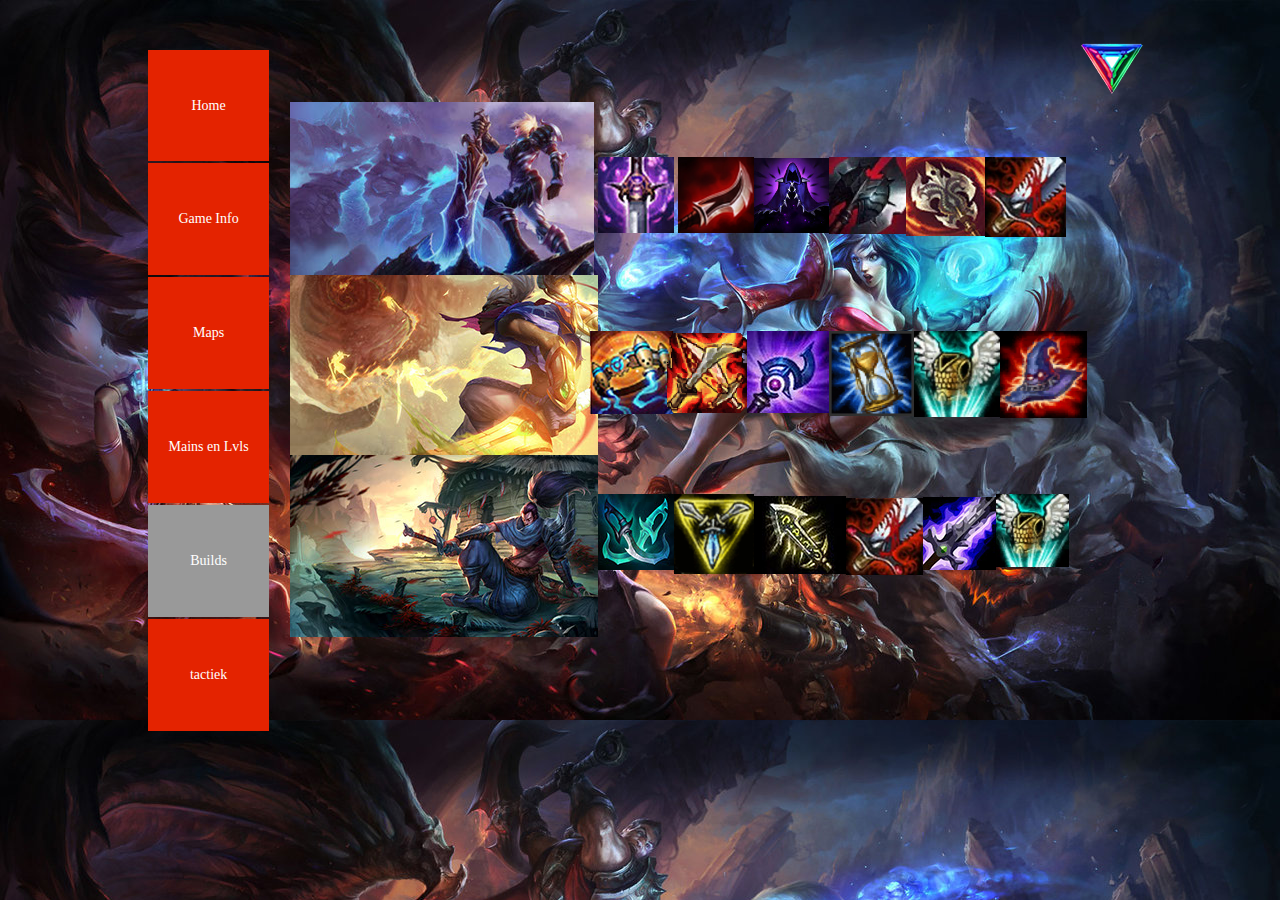
<file: top.html>
<!DOCTYPE html>
<html class="nojs html css_verticalspacer" lang="nl-NL">
 <head>

  <meta http-equiv="Content-type" content="text/html;charset=UTF-8"/>
  <meta name="generator" content="2017.0.0.363"/>
  <meta name="viewport" content="width=device-width, initial-scale=1.0"/>
  
  <script type="text/javascript">
   // Update the 'nojs'/'js' class on the html node
document.documentElement.className = document.documentElement.className.replace(/\bnojs\b/g, 'js');

// Check that all required assets are uploaded and up-to-date
if(typeof Muse == "undefined") window.Muse = {}; window.Muse.assets = {"required":["museutils.js", "museconfig.js", "jquery.musemenu.js", "jquery.watch.js", "require.js", "top.css"], "outOfDate":[]};
</script>
  
  <title>Top</title>
  <!-- CSS -->
  <link rel="stylesheet" type="text/css" href="css/site_global.css?crc=443350757"/>
  <link rel="stylesheet" type="text/css" href="css/master_a-stramien.css?crc=329567519"/>
  <link rel="stylesheet" type="text/css" href="css/top.css?crc=3835919685" id="pagesheet"/>
  <!-- JS includes -->
  <!--[if lt IE 9]>
  <script src="scripts/html5shiv.js?crc=4241844378" type="text/javascript"></script>
  <![endif]-->
   </head>
 <body>

  <div class="clearfix borderbox" id="page"><!-- group -->
   <nav class="MenuBar clearfix grpelem" id="menuu232"><!-- vertical box -->
    <div class="MenuItemContainer borderbox clearfix colelem" id="u233"><!-- horizontal box -->
     <a class="nonblock nontext MenuItem MenuItemWithSubMenu borderbox clearfix grpelem" id="u234" href="index.html"><!-- horizontal box --><div class="MenuItemLabel borderbox clearfix grpelem" id="u237-4"><!-- content --><p>Home</p></div></a>
    </div>
    <div class="MenuItemContainer borderbox clearfix colelem" id="u240"><!-- horizontal box -->
     <a class="nonblock nontext MenuItem MenuItemWithSubMenu borderbox clearfix grpelem" id="u241" href="game-info.html"><!-- horizontal box --><div class="MenuItemLabel borderbox clearfix grpelem" id="u243-4"><!-- content --><p>Game Info</p></div></a>
    </div>
    <div class="MenuItemContainer borderbox clearfix colelem" id="u278"><!-- horizontal box -->
     <a class="nonblock nontext MenuItem MenuItemWithSubMenu borderbox clearfix grpelem" id="u279" href="maps.html"><!-- horizontal box --><div class="MenuItemLabel borderbox clearfix grpelem" id="u281-4"><!-- content --><p>Maps</p></div></a>
    </div>
    <div class="MenuItemContainer borderbox clearfix colelem" id="u307"><!-- horizontal box -->
     <a class="nonblock nontext MenuItem MenuItemWithSubMenu borderbox clearfix grpelem" id="u308" href="mains-en-lvls.html"><!-- horizontal box --><div class="MenuItemLabel borderbox clearfix grpelem" id="u309-4"><!-- content --><p>Mains en Lvls</p></div></a>
    </div>
    <div class="MenuItemContainer borderbox clearfix colelem" id="u335"><!-- horizontal box -->
     <a class="nonblock nontext MenuItem MenuItemWithSubMenu borderbox clearfix grpelem" id="u336" href="builds.html"><!-- horizontal box --><div class="MenuItemLabel borderbox clearfix grpelem" id="u339-4"><!-- content --><p>Builds</p></div></a>
     <div class="SubMenu MenuLevel1 borderbox clearfix" id="u340"><!-- vertical box -->
      <ul class="SubMenuView borderbox clearfix colelem" id="u341"><!-- vertical box -->
       <li class="MenuItemContainer borderbox clearfix colelem" id="u415"><!-- horizontal box --><a class="nonblock nontext MenuItem MenuItemWithSubMenu MuseMenuActive borderbox clearfix grpelem" id="u417" href="top.html"><!-- horizontal box --><div class="MenuItemLabel borderbox clearfix grpelem" id="u421-4"><!-- content --><div id="u421-3"><p>Top</p></div></div></a></li>
       <li class="MenuItemContainer borderbox clearfix colelem" id="u436"><!-- horizontal box --><a class="nonblock nontext MenuItem MenuItemWithSubMenu borderbox clearfix grpelem" id="u437" href="jung.html"><!-- horizontal box --><div class="MenuItemLabel borderbox clearfix grpelem" id="u439-4"><!-- content --><div id="u439-3"><p>Jung</p></div></div></a></li>
       <li class="MenuItemContainer borderbox clearfix colelem" id="u465"><!-- horizontal box --><a class="nonblock nontext MenuItem MenuItemWithSubMenu borderbox clearfix grpelem" id="u466" href="mid.html"><!-- horizontal box --><div class="MenuItemLabel borderbox clearfix grpelem" id="u467-4"><!-- content --><div id="u467-3"><p>Mid</p></div></div></a></li>
       <li class="MenuItemContainer borderbox clearfix colelem" id="u493"><!-- horizontal box --><a class="nonblock nontext MenuItem MenuItemWithSubMenu borderbox clearfix grpelem" id="u496" href="adc.html"><!-- horizontal box --><div class="MenuItemLabel borderbox clearfix grpelem" id="u499-4"><!-- content --><div id="u499-3"><p>Adc</p></div></div></a></li>
      </ul>
     </div>
    </div>
    <div class="MenuItemContainer borderbox clearfix colelem" id="u363"><!-- horizontal box -->
     <a class="nonblock nontext MenuItem MenuItemWithSubMenu borderbox clearfix grpelem" id="u364" href="tactiek.html"><!-- horizontal box --><div class="MenuItemLabel borderbox clearfix grpelem" id="u366-4"><!-- content --><p>tactiek</p></div></a>
    </div>
   </nav>
   <div class="clearfix grpelem" id="pu405"><!-- column -->
    <div class="clip_frame colelem" id="u405"><!-- image -->
     <img class="block" id="u405_img" src="images/logo%20icon%20website-crop-u405.png?crc=4084189444" alt="" data-image-width="77" data-image-height="73"/>
    </div>
    <div class="clearfix colelem" id="pu678"><!-- group -->
     <div class="clip_frame grpelem" id="u678"><!-- image -->
      <img class="block" id="u678_img" src="images/championship-riven-banner-crop-u678.jpg?crc=194499852" alt="" data-image-width="304" data-image-height="173"/>
     </div>
     <div class="clip_frame grpelem" id="u685"><!-- image -->
      <img class="block" id="u685_img" src="images/photo4.jpg?crc=3782778493" alt="" data-image-width="76" data-image-height="76"/>
     </div>
     <div class="clip_frame grpelem" id="u695"><!-- image -->
      <img class="block" id="u695_img" src="images/photo-12.jpg?crc=192348489" alt="" data-image-width="76" data-image-height="76"/>
     </div>
     <div class="clip_frame grpelem" id="u705"><!-- image -->
      <img class="block" id="u705_img" src="images/edge_of_night_item2.jpg?crc=4048931390" alt="" data-image-width="75" data-image-height="75"/>
     </div>
     <div class="clip_frame grpelem" id="u715"><!-- image -->
      <img class="block" id="u715_img" src="images/the_black_cleaver_item2.jpg?crc=3764350553" alt="" data-image-width="77" data-image-height="77"/>
     </div>
     <div class="clip_frame grpelem" id="u725"><!-- image -->
      <img class="block" id="u725_img" src="images/ravenous_hydra_item2.jpg?crc=279053461" alt="" data-image-width="79" data-image-height="79"/>
     </div>
     <div class="clip_frame grpelem" id="u735"><!-- image -->
      <img class="block" id="u735_img" src="images/d0c6f4cbf0cc50c4e39c689070846b69996cf176_hq2.jpg?crc=120230571" alt="" data-image-width="81" data-image-height="80"/>
     </div>
    </div>
    <div class="clearfix colelem" id="pu745"><!-- group -->
     <div class="clip_frame grpelem" id="u745"><!-- image -->
      <img class="block" id="u745_img" src="images/sandstorm-ekko.jpg?crc=4136204932" alt="" data-image-width="308" data-image-height="182"/>
     </div>
     <div class="clip_frame grpelem" id="u752"><!-- image -->
      <img class="block" id="u752_img" src="images/hextech%20probelt.png?crc=443244814" alt="" data-image-width="148" data-image-height="83"/>
     </div>
     <div class="clip_frame grpelem" id="u762"><!-- image -->
      <img class="block" id="u762_img" src="images/03345e962ab7721fae56953753ddaf1a3665da90_hq-12.gif?crc=152520141" alt="" data-image-width="80" data-image-height="80"/>
     </div>
     <div class="clip_frame grpelem" id="u771"><!-- image -->
      <img class="block" id="u771_img" src="images/photo-22.jpg?crc=4116588169" alt="" data-image-width="82" data-image-height="82"/>
     </div>
     <div class="clip_frame grpelem" id="u781"><!-- image -->
      <img class="block" id="u781_img" src="images/zhonyas-hourglass-final-icon2.jpg?crc=3834737073" alt="" data-image-width="85" data-image-height="85"/>
     </div>
     <div class="clip_frame grpelem" id="u791"><!-- image -->
      <img class="block" id="u791_img" src="images/fkw0o86htus04rjsquare22.jpg?crc=508484939" alt="" data-image-width="86" data-image-height="86"/>
     </div>
     <div class="clip_frame grpelem" id="u801"><!-- image -->
      <img class="block" id="u801_img" src="images/rabadon-s_deathcap2.gif?crc=3797406965" alt="" data-image-width="87" data-image-height="87"/>
     </div>
    </div>
    <div class="clearfix colelem" id="pu810"><!-- group -->
     <div class="clip_frame grpelem" id="u810"><!-- image -->
      <img class="block" id="u810_img" src="images/yasuo_0.jpg?crc=3840910380" alt="" data-image-width="308" data-image-height="182"/>
     </div>
     <div class="clip_frame grpelem" id="u817"><!-- image -->
      <img class="block" id="u817_img" src="images/phantom_dancer_item2.jpg?crc=4236989198" alt="" data-image-width="76" data-image-height="76"/>
     </div>
     <div class="clip_frame grpelem" id="u827"><!-- image -->
      <img class="block" id="u827_img" src="images/200x200_52601432.gif?crc=4037765472" alt="" data-image-width="80" data-image-height="80"/>
     </div>
     <div class="clip_frame grpelem" id="u836"><!-- image -->
      <img class="block" id="u836_img" src="images/hqdefault-crop-u836.jpg?crc=245907415" alt="" data-image-width="92" data-image-height="78"/>
     </div>
     <div class="clip_frame grpelem" id="u846"><!-- image -->
      <img class="block" id="u846_img" src="images/d0c6f4cbf0cc50c4e39c689070846b69996cf176_hq2.jpg?crc=120230571" alt="" data-image-width="77" data-image-height="76"/>
     </div>
     <div class="clip_frame grpelem" id="u853"><!-- image -->
      <img class="block" id="u853_img" src="images/blade_of_the_ruined_king_by_ahri_chan-d96o6c12.jpg?crc=158734844" alt="" data-image-width="73" data-image-height="73"/>
     </div>
     <div class="clip_frame grpelem" id="u863"><!-- image -->
      <img class="block" id="u863_img" src="images/fkw0o86htus04rjsquare22.jpg?crc=508484939" alt="" data-image-width="73" data-image-height="73"/>
     </div>
    </div>
   </div>
   <div class="verticalspacer" data-offset-top="607" data-content-above-spacer="731" data-content-below-spacer="191"></div>
  </div>
  <!-- Other scripts -->
  <script type="text/javascript">
   window.Muse.assets.check=function(d){if(!window.Muse.assets.checked){window.Muse.assets.checked=!0;var b={},c=function(a,b){if(window.getComputedStyle){var c=window.getComputedStyle(a,null);return c&&c.getPropertyValue(b)||c&&c[b]||""}if(document.documentElement.currentStyle)return(c=a.currentStyle)&&c[b]||a.style&&a.style[b]||"";return""},a=function(a){if(a.match(/^rgb/))return a=a.replace(/\s+/g,"").match(/([\d\,]+)/gi)[0].split(","),(parseInt(a[0])<<16)+(parseInt(a[1])<<8)+parseInt(a[2]);if(a.match(/^\#/))return parseInt(a.substr(1),
16);return 0},g=function(g){for(var f=document.getElementsByTagName("link"),h=0;h<f.length;h++)if("text/css"==f[h].type){var i=(f[h].href||"").match(/\/?css\/([\w\-]+\.css)\?crc=(\d+)/);if(!i||!i[1]||!i[2])break;b[i[1]]=i[2]}f=document.createElement("div");f.className="version";f.style.cssText="display:none; width:1px; height:1px;";document.getElementsByTagName("body")[0].appendChild(f);for(h=0;h<Muse.assets.required.length;){var i=Muse.assets.required[h],l=i.match(/([\w\-\.]+)\.(\w+)$/),k=l&&l[1]?
l[1]:null,l=l&&l[2]?l[2]:null;switch(l.toLowerCase()){case "css":k=k.replace(/\W/gi,"_").replace(/^([^a-z])/gi,"_$1");f.className+=" "+k;k=a(c(f,"color"));l=a(c(f,"backgroundColor"));k!=0||l!=0?(Muse.assets.required.splice(h,1),"undefined"!=typeof b[i]&&(k!=b[i]>>>24||l!=(b[i]&16777215))&&Muse.assets.outOfDate.push(i)):h++;f.className="version";break;case "js":h++;break;default:throw Error("Unsupported file type: "+l);}}d?d().jquery!="1.8.3"&&Muse.assets.outOfDate.push("jquery-1.8.3.min.js"):Muse.assets.required.push("jquery-1.8.3.min.js");
f.parentNode.removeChild(f);if(Muse.assets.outOfDate.length||Muse.assets.required.length)f="Sommige bestanden op de server ontbreken of zijn beschadigd. Wis de cache van de browser en probeer het opnieuw. Als het probleem zich blijft voordoen, kunt u het beste contact opnemen met de auteur van de website.",g&&Muse.assets.outOfDate.length&&(f+="\nOut of date: "+Muse.assets.outOfDate.join(",")),g&&Muse.assets.required.length&&(f+="\nMissing: "+Muse.assets.required.join(",")),alert(f)};location&&location.search&&location.search.match&&location.search.match(/muse_debug/gi)?setTimeout(function(){g(!0)},5E3):g()}};
var muse_init=function(){require.config({baseUrl:""});require(["jquery","museutils","whatinput","jquery.musemenu","jquery.watch"],function(d){var $ = d;$(document).ready(function(){try{
window.Muse.assets.check($);/* body */
Muse.Utils.transformMarkupToFixBrowserProblemsPreInit();/* body */
Muse.Utils.prepHyperlinks(true);/* body */
Muse.Utils.fullPage('#page');/* 100% height page */
Muse.Utils.initWidget('.MenuBar', ['#bp_infinity'], function(elem) { return $(elem).museMenu(); });/* unifiedNavBar */
Muse.Utils.showWidgetsWhenReady();/* body */
Muse.Utils.transformMarkupToFixBrowserProblems();/* body */
}catch(b){if(b&&"function"==typeof b.notify?b.notify():Muse.Assert.fail("Error calling selector function: "+b),false)throw b;}})})};

</script>
  <!-- RequireJS script -->
  <script src="scripts/require.js?crc=244322403" type="text/javascript" async data-main="scripts/museconfig.js?crc=168988563" onload="if (requirejs) requirejs.onError = function(requireType, requireModule) { if (requireType && requireType.toString && requireType.toString().indexOf && 0 <= requireType.toString().indexOf('#scripterror')) window.Muse.assets.check(); }" onerror="window.Muse.assets.check();"></script>
   </body>
</html>
</file>
<file: css/site_global.css>
html{min-height:100%;min-width:100%;-ms-text-size-adjust:none;}body,div,dl,dt,dd,ul,ol,li,nav,h1,h2,h3,h4,h5,h6,pre,code,form,fieldset,legend,input,button,textarea,p,blockquote,th,td,a{margin:0px;padding:0px;border-width:0px;border-style:solid;border-color:transparent;-webkit-transform-origin:left top;-ms-transform-origin:left top;-o-transform-origin:left top;transform-origin:left top;background-repeat:no-repeat;}button.submit-btn{-moz-box-sizing:content-box;-webkit-box-sizing:content-box;box-sizing:content-box;}.transition{-webkit-transition-property:background-image,background-position,background-color,border-color,border-radius,color,font-size,font-style,font-weight,letter-spacing,line-height,text-align,box-shadow,text-shadow,opacity;transition-property:background-image,background-position,background-color,border-color,border-radius,color,font-size,font-style,font-weight,letter-spacing,line-height,text-align,box-shadow,text-shadow,opacity;}.transition *{-webkit-transition:inherit;transition:inherit;}table{border-collapse:collapse;border-spacing:0px;}fieldset,img{border:0px;border-style:solid;-webkit-transform-origin:left top;-ms-transform-origin:left top;-o-transform-origin:left top;transform-origin:left top;}address,caption,cite,code,dfn,em,strong,th,var,optgroup{font-style:inherit;font-weight:inherit;}del,ins{text-decoration:none;}li{list-style:none;}caption,th{text-align:left;}h1,h2,h3,h4,h5,h6{font-size:100%;font-weight:inherit;}input,button,textarea,select,optgroup,option{font-family:inherit;font-size:inherit;font-style:inherit;font-weight:inherit;}.form-grp input,.form-grp textarea{-webkit-appearance:none;-webkit-border-radius:0;}body{font-family:Arial, Helvetica Neue, Helvetica, sans-serif;text-align:left;font-size:14px;line-height:17px;word-wrap:break-word;text-rendering:optimizeLegibility;-moz-font-feature-settings:'liga';-ms-font-feature-settings:'liga';-webkit-font-feature-settings:'liga';font-feature-settings:'liga';}a:link{color:#0000FF;text-decoration:underline;}a:visited{color:#800080;text-decoration:underline;}a:hover{color:#0000FF;text-decoration:underline;}a:active{color:#EE0000;text-decoration:underline;}a.nontext{color:black;text-decoration:none;font-style:normal;font-weight:normal;}.normal_text{color:#000000;direction:ltr;font-family:Arial, Helvetica Neue, Helvetica, sans-serif;font-size:14px;font-style:normal;font-weight:normal;letter-spacing:0px;line-height:17px;text-align:left;text-decoration:none;text-indent:0px;text-transform:none;vertical-align:0px;padding:0px;}.list0 li:before{position:absolute;right:100%;letter-spacing:0px;text-decoration:none;font-weight:normal;font-style:normal;}.rtl-list li:before{right:auto;left:100%;}.nls-None > li:before,.nls-None .list3 > li:before,.nls-None .list6 > li:before{margin-right:6px;content:'•';}.nls-None .list1 > li:before,.nls-None .list4 > li:before,.nls-None .list7 > li:before{margin-right:6px;content:'○';}.nls-None,.nls-None .list1,.nls-None .list2,.nls-None .list3,.nls-None .list4,.nls-None .list5,.nls-None .list6,.nls-None .list7,.nls-None .list8{padding-left:34px;}.nls-None.rtl-list,.nls-None .list1.rtl-list,.nls-None .list2.rtl-list,.nls-None .list3.rtl-list,.nls-None .list4.rtl-list,.nls-None .list5.rtl-list,.nls-None .list6.rtl-list,.nls-None .list7.rtl-list,.nls-None .list8.rtl-list{padding-left:0px;padding-right:34px;}.nls-None .list2 > li:before,.nls-None .list5 > li:before,.nls-None .list8 > li:before{margin-right:6px;content:'-';}.nls-None.rtl-list > li:before,.nls-None .list1.rtl-list > li:before,.nls-None .list2.rtl-list > li:before,.nls-None .list3.rtl-list > li:before,.nls-None .list4.rtl-list > li:before,.nls-None .list5.rtl-list > li:before,.nls-None .list6.rtl-list > li:before,.nls-None .list7.rtl-list > li:before,.nls-None .list8.rtl-list > li:before{margin-right:0px;margin-left:6px;}.TabbedPanelsTab{white-space:nowrap;}.MenuBar .MenuBarView,.MenuBar .SubMenuView{display:block;list-style:none;}.MenuBar .SubMenu{display:none;position:absolute;}.NoWrap{white-space:nowrap;word-wrap:normal;}.rootelem{margin-left:auto;margin-right:auto;}.colelem{display:inline;float:left;clear:both;}.clearfix:after{content:"\0020";visibility:hidden;display:block;height:0px;clear:both;}*:first-child+html .clearfix{zoom:1;}.clip_frame{overflow:hidden;}.popup_anchor{position:relative;width:0px;height:0px;}.popup_element{z-index:100000;}.svg{display:block;vertical-align:top;}span.wrap{content:'';clear:left;display:block;}span.actAsInlineDiv{display:inline-block;}.position_content,.excludeFromNormalFlow{float:left;}.preload_images{position:absolute;overflow:hidden;left:-9999px;top:-9999px;height:1px;width:1px;}.preload{height:1px;width:1px;}.animateStates{-webkit-transition:0.3s ease-in-out;-moz-transition:0.3s ease-in-out;-o-transition:0.3s ease-in-out;transition:0.3s ease-in-out;}[data-whatinput="mouse"] *:focus,[data-whatinput="touch"] *:focus,input:focus,textarea:focus{outline:none;}textarea{resize:none;overflow:auto;}.fld-prompt{pointer-events:none;}.wrapped-input{position:absolute;top:0px;left:0px;background:transparent;border:none;}.submit-btn{z-index:50000;cursor:pointer;}.anchor_item{width:22px;height:18px;}.MenuBar .SubMenuVisible,.MenuBarVertical .SubMenuVisible,.MenuBar .SubMenu .SubMenuVisible,.popup_element.Active,span.actAsPara,.actAsDiv,a.nonblock.nontext,img.block{display:block;}.widget_invisible,.js .invi,.js .mse_pre_init{visibility:hidden;}.ose_ei{visibility:hidden;z-index:0;}.no_vert_scroll{overflow-y:hidden;}.always_vert_scroll{overflow-y:scroll;}.always_horz_scroll{overflow-x:scroll;}.fullscreen{overflow:hidden;left:0px;top:0px;position:fixed;height:100%;width:100%;-moz-box-sizing:border-box;-webkit-box-sizing:border-box;-ms-box-sizing:border-box;box-sizing:border-box;}.fullwidth{position:absolute;}.borderbox{-moz-box-sizing:border-box;-webkit-box-sizing:border-box;-ms-box-sizing:border-box;box-sizing:border-box;}.scroll_wrapper{position:absolute;overflow:auto;left:0px;right:0px;top:0px;bottom:0px;padding-top:0px;padding-bottom:0px;margin-top:0px;margin-bottom:0px;}.browser_width > *{position:absolute;left:0px;right:0px;}.grpelem,.accordion_wrapper{display:inline;float:left;}.fld-checkbox input[type=checkbox],.fld-radiobutton input[type=radio]{position:absolute;overflow:hidden;clip:rect(0px, 0px, 0px, 0px);height:1px;width:1px;margin:-1px;padding:0px;border:0px;}.fld-checkbox input[type=checkbox] + label,.fld-radiobutton input[type=radio] + label{display:inline-block;background-repeat:no-repeat;cursor:pointer;float:left;width:100%;height:100%;}.pointer_cursor,.fld-recaptcha-mode,.fld-recaptcha-refresh,.fld-recaptcha-help{cursor:pointer;}p,h1,h2,h3,h4,h5,h6,ol,ul,span.actAsPara{max-height:1000000px;}.superscript{vertical-align:super;font-size:66%;line-height:0px;}.subscript{vertical-align:sub;font-size:66%;line-height:0px;}.horizontalSlideShow{-ms-touch-action:pan-y;touch-action:pan-y;}.verticalSlideShow{-ms-touch-action:pan-x;touch-action:pan-x;}.colelem100,.verticalspacer{clear:both;}.list0 li,.MenuBar .MenuItemContainer,.SlideShowContentPanel .fullscreen img,.css_verticalspacer .verticalspacer{position:relative;}.popup_element.Inactive,.js .disn,.js .an_invi,.hidden,.breakpoint{display:none;}#muse_css_mq{position:absolute;display:none;background-color:#FFFFFE;}.fluid_height_spacer{width:0.01px;}.muse_check_css{display:none;position:fixed;}@media screen and (-webkit-min-device-pixel-ratio:0){body{text-rendering:auto;}}
</file>
<file: css/master_a-stramien.css>
#menuu232{border-width:0px;border-color:transparent;background-color:transparent;}#u234{background-color:#E42300;}#u234:hover{background-color:#999999;}#u234:active{background-color:#6B6B6B;}#u237-4{border-width:0px;border-color:transparent;background-color:transparent;text-align:center;color:#FFFFFF;font-family:Georgia, Palatino, Palatino Linotype, Times, Times New Roman, serif;}#u241{background-color:#E42300;}#u234.MuseMenuActive,#u241:hover{background-color:#999999;}#u241:active{background-color:#6B6B6B;}#u243-4{border-width:0px;border-color:transparent;background-color:transparent;text-align:center;color:#FFFFFF;font-family:Georgia, Palatino, Palatino Linotype, Times, Times New Roman, serif;}#u279{background-color:#E42300;}#u241.MuseMenuActive,#u279:hover{background-color:#999999;}#u279:active{background-color:#6B6B6B;}#u281-4{border-width:0px;border-color:transparent;background-color:transparent;text-align:center;color:#FFFFFF;font-family:Georgia, Palatino, Palatino Linotype, Times, Times New Roman, serif;}#u308{background-color:#E42300;}#u279.MuseMenuActive,#u308:hover{background-color:#999999;}#u308:active{background-color:#6B6B6B;}#u309-4{border-width:0px;border-color:transparent;background-color:transparent;text-align:center;color:#FFFFFF;font-family:Georgia, Palatino, Palatino Linotype, Times, Times New Roman, serif;}#u336{background-color:#E42300;}#u308.MuseMenuActive,#u336:hover{background-color:#999999;}#u336:active{background-color:#6B6B6B;}#u339-4{border-width:0px;border-color:transparent;background-color:transparent;text-align:center;color:#FFFFFF;font-family:Georgia, Palatino, Palatino Linotype, Times, Times New Roman, serif;}#u417{border-style:solid;border-width:1px;border-color:#777777;background-color:#FFFFFF;}#u417:hover{background-color:#AAAAAA;}#u233,#u240,#u278,#u307,#u335,#u340,#u341,#u415,#u421-4{background-color:transparent;}#u437{border-style:solid;border-width:1px;border-color:#777777;background-color:#FFFFFF;}#u437:hover{background-color:#AAAAAA;}#u436,#u439-4{background-color:transparent;}#u466{border-style:solid;border-width:1px;border-color:#777777;background-color:#FFFFFF;}#u466:hover{background-color:#AAAAAA;}#u465,#u467-4{background-color:transparent;}#u496{border-style:solid;border-width:1px;border-color:#777777;background-color:#FFFFFF;}#u496:hover{background-color:#AAAAAA;}#u417.MuseMenuActive,#u437.MuseMenuActive,#u466.MuseMenuActive,#u496.MuseMenuActive{background-color:#666666;}#u493,#u499-4{background-color:transparent;}#u421-3,#u439-3,#u467-3,#u499-3{line-height:13px;text-align:center;font-size:11px;}#u364{background-color:#E42300;}#u336.MuseMenuActive,#u364:hover{background-color:#999999;}#u364:active{background-color:#6B6B6B;}#u364.MuseMenuActive{background-color:#999999;}#u366-4{border-width:0px;border-color:transparent;background-color:transparent;text-align:center;color:#FFFFFF;font-family:Georgia, Palatino, Palatino Linotype, Times, Times New Roman, serif;}.MenuItem{cursor:pointer;}#u363,#u405{background-color:transparent;}
</file>
<file: css/index.css>
.version.index{color:#0000FB;background-color:#932CCB;}#muse_css_mq{background-color:#FFFFFF;}#page{z-index:1;min-height:706px;background-image:none;border-width:0px;border-color:#000000;background-color:transparent;padding-bottom:62px;width:100%;max-width:1024px;margin-left:auto;margin-right:auto;}#menuu232{z-index:2;position:relative;margin-right:-10000px;margin-top:20px;width:11.82%;left:1.96%;}#u234{min-height:17px;padding-bottom:94px;position:relative;margin-right:-10000px;width:100%;}#u234:hover{min-height:17px;width:100%;margin:0px -10000px 0px 0%;}#u234:active{min-height:17px;width:100%;margin:0px -10000px 0px 0%;}#u237-4{min-height:17px;position:relative;margin-right:-10000px;top:47px;width:100%;}#u234:hover #u237-4{padding-top:0px;padding-bottom:0px;min-height:17px;width:100%;margin:0px -10000px 0px 0%;}#u234:active #u237-4{padding-top:0px;padding-bottom:0px;min-height:17px;width:100%;margin:0px -10000px 0px 0%;}#u241{min-height:17px;padding-bottom:95px;position:relative;margin-right:-10000px;width:100%;}#u234.MuseMenuActive,#u241:hover{min-height:17px;width:100%;margin:0px -10000px 0px 0%;}#u241:active{min-height:17px;width:100%;margin:0px -10000px 0px 0%;}#u243-4{min-height:17px;position:relative;margin-right:-10000px;top:47px;width:100%;}#u234.MuseMenuActive #u237-4,#u241:hover #u243-4{padding-top:0px;padding-bottom:0px;min-height:17px;width:100%;margin:0px -10000px 0px 0%;}#u241:active #u243-4{padding-top:0px;padding-bottom:0px;min-height:17px;width:100%;margin:0px -10000px 0px 0%;}#u279{min-height:17px;padding-bottom:95px;position:relative;margin-right:-10000px;width:100%;}#u241.MuseMenuActive,#u279:hover{min-height:17px;width:100%;margin:0px -10000px 0px 0%;}#u279:active{min-height:17px;width:100%;margin:0px -10000px 0px 0%;}#u281-4{min-height:17px;position:relative;margin-right:-10000px;top:47px;width:100%;}#u241.MuseMenuActive #u243-4,#u279:hover #u281-4{padding-top:0px;padding-bottom:0px;min-height:17px;width:100%;margin:0px -10000px 0px 0%;}#u279:active #u281-4{padding-top:0px;padding-bottom:0px;min-height:17px;width:100%;margin:0px -10000px 0px 0%;}#u308{min-height:17px;padding-bottom:95px;position:relative;margin-right:-10000px;width:100%;}#u279.MuseMenuActive,#u308:hover{min-height:17px;width:100%;margin:0px -10000px 0px 0%;}#u308:active{min-height:17px;width:100%;margin:0px -10000px 0px 0%;}#u309-4{min-height:17px;position:relative;margin-right:-10000px;top:47px;width:100%;}#u279.MuseMenuActive #u281-4,#u308:hover #u309-4{padding-top:0px;padding-bottom:0px;min-height:17px;width:100%;margin:0px -10000px 0px 0%;}#u308:active #u309-4{padding-top:0px;padding-bottom:0px;min-height:17px;width:100%;margin:0px -10000px 0px 0%;}#u336{min-height:17px;padding-bottom:95px;position:relative;margin-right:-10000px;width:100%;}#u308.MuseMenuActive,#u336:hover{min-height:17px;width:100%;margin:0px -10000px 0px 0%;}#u336:active{min-height:17px;width:100%;margin:0px -10000px 0px 0%;}#u339-4{min-height:17px;position:relative;margin-right:-10000px;top:47px;width:100%;}#u308.MuseMenuActive #u309-4,#u336:hover #u339-4{padding-top:0px;padding-bottom:0px;min-height:17px;width:100%;margin:0px -10000px 0px 0%;}#u336:active #u339-4{padding-top:0px;padding-bottom:0px;min-height:17px;width:100%;margin:0px -10000px 0px 0%;}#u340{width:99.18%;left:100%;}#u417{padding-bottom:6px;position:relative;margin-right:-10000px;width:100%;}#u417:hover{min-height:0px;width:100%;margin:0px -10000px 0px 0%;}#u421-4{min-height:13px;padding-top:4px;position:relative;margin-right:-10000px;top:3px;width:94.17%;left:2.5%;}#u417:hover #u421-4{padding-top:4px;padding-bottom:0px;min-height:13px;width:94.17%;margin:0px -10000px 0px 0%;}#u437{padding-bottom:6px;position:relative;margin-right:-10000px;width:100%;}#u417.MuseMenuActive,#u437:hover{min-height:0px;width:100%;margin:0px -10000px 0px 0%;}#u439-4{min-height:13px;padding-top:4px;position:relative;margin-right:-10000px;top:3px;width:94.17%;left:2.5%;}#u417.MuseMenuActive #u421-4,#u437:hover #u439-4{padding-top:4px;padding-bottom:0px;min-height:13px;width:94.17%;margin:0px -10000px 0px 0%;}#u466{padding-bottom:6px;position:relative;margin-right:-10000px;width:100%;}#u437.MuseMenuActive,#u466:hover{min-height:0px;width:100%;margin:0px -10000px 0px 0%;}#u467-4{min-height:13px;padding-top:4px;position:relative;margin-right:-10000px;top:3px;width:94.17%;left:2.5%;}#u437.MuseMenuActive #u439-4,#u466:hover #u467-4{padding-top:4px;padding-bottom:0px;min-height:13px;width:94.17%;margin:0px -10000px 0px 0%;}#u233,#u341,#u415,#u436,#u465,#u493{position:relative;width:100%;}#u496{padding-bottom:6px;position:relative;margin-right:-10000px;width:100%;}#u466.MuseMenuActive,#u496:hover{min-height:0px;width:100%;margin:0px -10000px 0px 0%;}#u496.MuseMenuActive{min-height:0px;width:100%;margin:0px -10000px 0px 0%;}#u499-4{min-height:13px;padding-top:4px;position:relative;margin-right:-10000px;top:3px;width:94.17%;left:2.5%;}#u466.MuseMenuActive #u467-4,#u496:hover #u499-4{padding-top:4px;padding-bottom:0px;min-height:13px;width:94.17%;margin:0px -10000px 0px 0%;}#u496.MuseMenuActive #u499-4{padding-top:4px;padding-bottom:0px;min-height:13px;width:94.17%;margin:0px -10000px 0px 0%;}#u421-3,#u439-3,#u467-3,#u499-3{margin-left:2px;margin-right:2px;}#u240,#u278,#u307,#u335,#u363{margin-top:2px;position:relative;width:100%;}#u364{min-height:17px;padding-bottom:95px;position:relative;margin-right:-10000px;width:100%;}#u336.MuseMenuActive,#u364:hover{min-height:17px;width:100%;margin:0px -10000px 0px 0%;}#u364:active{min-height:17px;width:100%;margin:0px -10000px 0px 0%;}#u364.MuseMenuActive{min-height:17px;width:100%;margin:0px -10000px 0px 0%;}#u366-4{min-height:17px;position:relative;margin-right:-10000px;top:47px;width:100%;}#u336.MuseMenuActive #u339-4,#u364:hover #u366-4{padding-top:0px;padding-bottom:0px;min-height:17px;width:100%;margin:0px -10000px 0px 0%;}#u364:active #u366-4{padding-top:0px;padding-bottom:0px;min-height:17px;width:100%;margin:0px -10000px 0px 0%;}#u364.MuseMenuActive #u366-4{padding-top:0px;padding-bottom:0px;min-height:17px;width:100%;margin:0px -10000px 0px 0%;}#pu391-4{z-index:67;margin-right:-10000px;width:62.02%;margin-left:23.15%;}#u391-4{z-index:67;min-height:83px;background-color:transparent;line-height:86px;font-size:72px;color:#FFFFFF;position:relative;width:65.67%;margin-left:13.86%;}#u394-4{z-index:71;min-height:107px;background-color:transparent;line-height:43px;font-size:36px;color:#FFFFFF;margin-top:201px;position:relative;width:100%;}#u391,#u394{color:#FFFFFF;}#u405{z-index:65;position:relative;margin-right:-10000px;width:7.52%;left:92.39%;}.css_verticalspacer .verticalspacer{height:calc(100vh - 1135px);}.html{background:#FFFFFF url("../images/lol_ahri_vs_morgana_wallpaper_by_ddddd210-d72iw2y.jpg?crc=4160197443") repeat left top scroll;}body{position:relative;min-width:350px;padding-top:30px;padding-bottom:30px;}#u405_img{width:100%;}
</file>
<file: css/adc.css>
.version.adc{color:#000015;background-color:#5BFFEC;}#muse_css_mq{background-color:#FFFFFF;}#page{z-index:1;min-height:706px;background-image:none;border-width:0px;border-color:#000000;background-color:transparent;padding-bottom:62px;width:100%;max-width:1024px;margin-left:auto;margin-right:auto;}#menuu232{z-index:2;position:relative;margin-right:-10000px;margin-top:20px;width:11.82%;left:1.96%;}#u234{min-height:17px;padding-bottom:94px;position:relative;margin-right:-10000px;width:100%;}#u234:hover{min-height:17px;width:100%;margin:0px -10000px 0px 0%;}#u234:active{min-height:17px;width:100%;margin:0px -10000px 0px 0%;}#u237-4{min-height:17px;position:relative;margin-right:-10000px;top:47px;width:100%;}#u234:hover #u237-4{padding-top:0px;padding-bottom:0px;min-height:17px;width:100%;margin:0px -10000px 0px 0%;}#u234:active #u237-4{padding-top:0px;padding-bottom:0px;min-height:17px;width:100%;margin:0px -10000px 0px 0%;}#u241{min-height:17px;padding-bottom:95px;position:relative;margin-right:-10000px;width:100%;}#u234.MuseMenuActive,#u241:hover{min-height:17px;width:100%;margin:0px -10000px 0px 0%;}#u241:active{min-height:17px;width:100%;margin:0px -10000px 0px 0%;}#u243-4{min-height:17px;position:relative;margin-right:-10000px;top:47px;width:100%;}#u234.MuseMenuActive #u237-4,#u241:hover #u243-4{padding-top:0px;padding-bottom:0px;min-height:17px;width:100%;margin:0px -10000px 0px 0%;}#u241:active #u243-4{padding-top:0px;padding-bottom:0px;min-height:17px;width:100%;margin:0px -10000px 0px 0%;}#u279{min-height:17px;padding-bottom:95px;position:relative;margin-right:-10000px;width:100%;}#u241.MuseMenuActive,#u279:hover{min-height:17px;width:100%;margin:0px -10000px 0px 0%;}#u279:active{min-height:17px;width:100%;margin:0px -10000px 0px 0%;}#u281-4{min-height:17px;position:relative;margin-right:-10000px;top:47px;width:100%;}#u241.MuseMenuActive #u243-4,#u279:hover #u281-4{padding-top:0px;padding-bottom:0px;min-height:17px;width:100%;margin:0px -10000px 0px 0%;}#u279:active #u281-4{padding-top:0px;padding-bottom:0px;min-height:17px;width:100%;margin:0px -10000px 0px 0%;}#u308{min-height:17px;padding-bottom:95px;position:relative;margin-right:-10000px;width:100%;}#u279.MuseMenuActive,#u308:hover{min-height:17px;width:100%;margin:0px -10000px 0px 0%;}#u308:active{min-height:17px;width:100%;margin:0px -10000px 0px 0%;}#u309-4{min-height:17px;position:relative;margin-right:-10000px;top:47px;width:100%;}#u279.MuseMenuActive #u281-4,#u308:hover #u309-4{padding-top:0px;padding-bottom:0px;min-height:17px;width:100%;margin:0px -10000px 0px 0%;}#u308:active #u309-4{padding-top:0px;padding-bottom:0px;min-height:17px;width:100%;margin:0px -10000px 0px 0%;}#u336{min-height:17px;padding-bottom:95px;position:relative;margin-right:-10000px;width:100%;}#u308.MuseMenuActive,#u336:hover{min-height:17px;width:100%;margin:0px -10000px 0px 0%;}#u336:active{min-height:17px;width:100%;margin:0px -10000px 0px 0%;}#u339-4{min-height:17px;position:relative;margin-right:-10000px;top:47px;width:100%;}#u308.MuseMenuActive #u309-4,#u336:hover #u339-4{padding-top:0px;padding-bottom:0px;min-height:17px;width:100%;margin:0px -10000px 0px 0%;}#u336:active #u339-4{padding-top:0px;padding-bottom:0px;min-height:17px;width:100%;margin:0px -10000px 0px 0%;}#u340{width:99.18%;left:100%;}#u417{padding-bottom:6px;position:relative;margin-right:-10000px;width:100%;}#u417:hover{min-height:0px;width:100%;margin:0px -10000px 0px 0%;}#u421-4{min-height:13px;padding-top:4px;position:relative;margin-right:-10000px;top:3px;width:94.17%;left:2.5%;}#u417:hover #u421-4{padding-top:4px;padding-bottom:0px;min-height:13px;width:94.17%;margin:0px -10000px 0px 0%;}#u437{padding-bottom:6px;position:relative;margin-right:-10000px;width:100%;}#u417.MuseMenuActive,#u437:hover{min-height:0px;width:100%;margin:0px -10000px 0px 0%;}#u439-4{min-height:13px;padding-top:4px;position:relative;margin-right:-10000px;top:3px;width:94.17%;left:2.5%;}#u417.MuseMenuActive #u421-4,#u437:hover #u439-4{padding-top:4px;padding-bottom:0px;min-height:13px;width:94.17%;margin:0px -10000px 0px 0%;}#u466{padding-bottom:6px;position:relative;margin-right:-10000px;width:100%;}#u437.MuseMenuActive,#u466:hover{min-height:0px;width:100%;margin:0px -10000px 0px 0%;}#u467-4{min-height:13px;padding-top:4px;position:relative;margin-right:-10000px;top:3px;width:94.17%;left:2.5%;}#u437.MuseMenuActive #u439-4,#u466:hover #u467-4{padding-top:4px;padding-bottom:0px;min-height:13px;width:94.17%;margin:0px -10000px 0px 0%;}#u233,#u341,#u415,#u436,#u465,#u493{position:relative;width:100%;}#u496{padding-bottom:6px;position:relative;margin-right:-10000px;width:100%;}#u466.MuseMenuActive,#u496:hover{min-height:0px;width:100%;margin:0px -10000px 0px 0%;}#u496.MuseMenuActive{min-height:0px;width:100%;margin:0px -10000px 0px 0%;}#u499-4{min-height:13px;padding-top:4px;position:relative;margin-right:-10000px;top:3px;width:94.17%;left:2.5%;}#u466.MuseMenuActive #u467-4,#u496:hover #u499-4{padding-top:4px;padding-bottom:0px;min-height:13px;width:94.17%;margin:0px -10000px 0px 0%;}#u496.MuseMenuActive #u499-4{padding-top:4px;padding-bottom:0px;min-height:13px;width:94.17%;margin:0px -10000px 0px 0%;}#u421-3,#u439-3,#u467-3,#u499-3{margin-left:2px;margin-right:2px;}#u240,#u278,#u307,#u335,#u363{margin-top:2px;position:relative;width:100%;}#u364{min-height:17px;padding-bottom:95px;position:relative;margin-right:-10000px;width:100%;}#u336.MuseMenuActive,#u364:hover{min-height:17px;width:100%;margin:0px -10000px 0px 0%;}#u364:active{min-height:17px;width:100%;margin:0px -10000px 0px 0%;}#u364.MuseMenuActive{min-height:17px;width:100%;margin:0px -10000px 0px 0%;}#u366-4{min-height:17px;position:relative;margin-right:-10000px;top:47px;width:100%;}#u336.MuseMenuActive #u339-4,#u364:hover #u366-4{padding-top:0px;padding-bottom:0px;min-height:17px;width:100%;margin:0px -10000px 0px 0%;}#u364:active #u366-4{padding-top:0px;padding-bottom:0px;min-height:17px;width:100%;margin:0px -10000px 0px 0%;}#u364.MuseMenuActive #u366-4{padding-top:0px;padding-bottom:0px;min-height:17px;width:100%;margin:0px -10000px 0px 0%;}#pu1250{z-index:67;margin-right:-10000px;margin-top:93px;width:29.4%;margin-left:16.31%;}#u1250{z-index:67;background-color:transparent;position:relative;width:100%;}#u1250_img{padding-bottom:1px;width:100%;}#u1260{z-index:69;background-color:transparent;margin-top:97px;position:relative;width:98.01%;margin-left:2%;}#pu405{z-index:65;padding-bottom:0px;margin-right:-10000px;width:54.2%;margin-left:45.71%;}#u405{z-index:65;position:relative;width:13.88%;margin-left:86.13%;}#pu1318{z-index:83;margin-top:59px;width:88.65%;}#u1318{z-index:83;background-color:transparent;position:relative;margin-right:-10000px;width:21.35%;}#u1325{z-index:85;background-color:transparent;position:relative;margin-right:-10000px;width:16.06%;left:21.35%;}#u1335{z-index:87;background-color:transparent;position:relative;margin-right:-10000px;width:16.67%;left:37.4%;}#u1342{z-index:89;background-color:transparent;position:relative;margin-right:-10000px;width:16.47%;left:54.07%;}#u1349{z-index:91;background-color:transparent;position:relative;margin-right:-10000px;width:15.66%;left:70.53%;}#u1356{z-index:93;background-color:transparent;position:relative;margin-right:-10000px;margin-top:4px;width:13.83%;left:86.18%;}#pu1270{z-index:71;margin-top:192px;width:90.46%;margin-left:3.07%;}#u1270{z-index:71;background-color:transparent;position:relative;margin-right:-10000px;width:16.14%;}#u1277{z-index:73;background-color:transparent;position:relative;margin-right:-10000px;width:16.14%;left:16.14%;}#u1284{z-index:75;background-color:transparent;position:relative;margin-right:-10000px;width:16.14%;left:32.28%;}#u1291{z-index:77;background-color:transparent;position:relative;margin-right:-10000px;margin-top:1px;width:15.94%;left:48.41%;}#u1298{z-index:79;background-color:transparent;position:relative;margin-right:-10000px;margin-top:4px;width:19.73%;left:64.55%;}#u1308{z-index:81;background-color:transparent;position:relative;margin-right:-10000px;width:15.54%;left:84.47%;}.css_verticalspacer .verticalspacer{height:calc(100vh - 996px);}.html{background:#FFFFFF url("../images/lol_ahri_vs_morgana_wallpaper_by_ddddd210-d72iw2y.jpg?crc=4160197443") repeat left top scroll;}body{position:relative;min-width:350px;padding-top:30px;padding-bottom:30px;}#u1260_img,#u1318_img,#u1325_img,#u1335_img,#u1342_img,#u1349_img,#u1356_img,#u1270_img,#u1277_img,#u1284_img,#u1291_img,#u1298_img,#u1308_img,#u405_img{width:100%;}
</file>
<file: css/builds.css>
.version.builds{color:#0000EE;background-color:#20ACDC;}#muse_css_mq{background-color:#FFFFFF;}#page{z-index:1;min-height:706px;background-image:none;border-width:0px;border-color:#000000;background-color:transparent;padding-bottom:62px;width:100%;max-width:1024px;margin-left:auto;margin-right:auto;}#menuu232{z-index:2;position:relative;margin-right:-10000px;margin-top:20px;width:11.82%;left:1.96%;}#u234{min-height:17px;padding-bottom:94px;position:relative;margin-right:-10000px;width:100%;}#u234:hover{min-height:17px;width:100%;margin:0px -10000px 0px 0%;}#u234:active{min-height:17px;width:100%;margin:0px -10000px 0px 0%;}#u237-4{min-height:17px;position:relative;margin-right:-10000px;top:47px;width:100%;}#u234:hover #u237-4{padding-top:0px;padding-bottom:0px;min-height:17px;width:100%;margin:0px -10000px 0px 0%;}#u234:active #u237-4{padding-top:0px;padding-bottom:0px;min-height:17px;width:100%;margin:0px -10000px 0px 0%;}#u241{min-height:17px;padding-bottom:95px;position:relative;margin-right:-10000px;width:100%;}#u234.MuseMenuActive,#u241:hover{min-height:17px;width:100%;margin:0px -10000px 0px 0%;}#u241:active{min-height:17px;width:100%;margin:0px -10000px 0px 0%;}#u243-4{min-height:17px;position:relative;margin-right:-10000px;top:47px;width:100%;}#u234.MuseMenuActive #u237-4,#u241:hover #u243-4{padding-top:0px;padding-bottom:0px;min-height:17px;width:100%;margin:0px -10000px 0px 0%;}#u241:active #u243-4{padding-top:0px;padding-bottom:0px;min-height:17px;width:100%;margin:0px -10000px 0px 0%;}#u279{min-height:17px;padding-bottom:95px;position:relative;margin-right:-10000px;width:100%;}#u241.MuseMenuActive,#u279:hover{min-height:17px;width:100%;margin:0px -10000px 0px 0%;}#u279:active{min-height:17px;width:100%;margin:0px -10000px 0px 0%;}#u281-4{min-height:17px;position:relative;margin-right:-10000px;top:47px;width:100%;}#u241.MuseMenuActive #u243-4,#u279:hover #u281-4{padding-top:0px;padding-bottom:0px;min-height:17px;width:100%;margin:0px -10000px 0px 0%;}#u279:active #u281-4{padding-top:0px;padding-bottom:0px;min-height:17px;width:100%;margin:0px -10000px 0px 0%;}#u308{min-height:17px;padding-bottom:95px;position:relative;margin-right:-10000px;width:100%;}#u279.MuseMenuActive,#u308:hover{min-height:17px;width:100%;margin:0px -10000px 0px 0%;}#u308:active{min-height:17px;width:100%;margin:0px -10000px 0px 0%;}#u309-4{min-height:17px;position:relative;margin-right:-10000px;top:47px;width:100%;}#u279.MuseMenuActive #u281-4,#u308:hover #u309-4{padding-top:0px;padding-bottom:0px;min-height:17px;width:100%;margin:0px -10000px 0px 0%;}#u308:active #u309-4{padding-top:0px;padding-bottom:0px;min-height:17px;width:100%;margin:0px -10000px 0px 0%;}#u336{min-height:17px;padding-bottom:95px;position:relative;margin-right:-10000px;width:100%;}#u308.MuseMenuActive,#u336:hover{min-height:17px;width:100%;margin:0px -10000px 0px 0%;}#u336:active{min-height:17px;width:100%;margin:0px -10000px 0px 0%;}#u339-4{min-height:17px;position:relative;margin-right:-10000px;top:47px;width:100%;}#u308.MuseMenuActive #u309-4,#u336:hover #u339-4{padding-top:0px;padding-bottom:0px;min-height:17px;width:100%;margin:0px -10000px 0px 0%;}#u336:active #u339-4{padding-top:0px;padding-bottom:0px;min-height:17px;width:100%;margin:0px -10000px 0px 0%;}#u340{width:99.18%;left:100%;}#u417{padding-bottom:6px;position:relative;margin-right:-10000px;width:100%;}#u417:hover{min-height:0px;width:100%;margin:0px -10000px 0px 0%;}#u421-4{min-height:13px;padding-top:4px;position:relative;margin-right:-10000px;top:3px;width:94.17%;left:2.5%;}#u417:hover #u421-4{padding-top:4px;padding-bottom:0px;min-height:13px;width:94.17%;margin:0px -10000px 0px 0%;}#u437{padding-bottom:6px;position:relative;margin-right:-10000px;width:100%;}#u417.MuseMenuActive,#u437:hover{min-height:0px;width:100%;margin:0px -10000px 0px 0%;}#u439-4{min-height:13px;padding-top:4px;position:relative;margin-right:-10000px;top:3px;width:94.17%;left:2.5%;}#u417.MuseMenuActive #u421-4,#u437:hover #u439-4{padding-top:4px;padding-bottom:0px;min-height:13px;width:94.17%;margin:0px -10000px 0px 0%;}#u466{padding-bottom:6px;position:relative;margin-right:-10000px;width:100%;}#u437.MuseMenuActive,#u466:hover{min-height:0px;width:100%;margin:0px -10000px 0px 0%;}#u467-4{min-height:13px;padding-top:4px;position:relative;margin-right:-10000px;top:3px;width:94.17%;left:2.5%;}#u437.MuseMenuActive #u439-4,#u466:hover #u467-4{padding-top:4px;padding-bottom:0px;min-height:13px;width:94.17%;margin:0px -10000px 0px 0%;}#u233,#u341,#u415,#u436,#u465,#u493{position:relative;width:100%;}#u496{padding-bottom:6px;position:relative;margin-right:-10000px;width:100%;}#u466.MuseMenuActive,#u496:hover{min-height:0px;width:100%;margin:0px -10000px 0px 0%;}#u496.MuseMenuActive{min-height:0px;width:100%;margin:0px -10000px 0px 0%;}#u499-4{min-height:13px;padding-top:4px;position:relative;margin-right:-10000px;top:3px;width:94.17%;left:2.5%;}#u466.MuseMenuActive #u467-4,#u496:hover #u499-4{padding-top:4px;padding-bottom:0px;min-height:13px;width:94.17%;margin:0px -10000px 0px 0%;}#u496.MuseMenuActive #u499-4{padding-top:4px;padding-bottom:0px;min-height:13px;width:94.17%;margin:0px -10000px 0px 0%;}#u421-3,#u439-3,#u467-3,#u499-3{margin-left:2px;margin-right:2px;}#u240,#u278,#u307,#u335,#u363{margin-top:2px;position:relative;width:100%;}#u364{min-height:17px;padding-bottom:95px;position:relative;margin-right:-10000px;width:100%;}#u336.MuseMenuActive,#u364:hover{min-height:17px;width:100%;margin:0px -10000px 0px 0%;}#u364:active{min-height:17px;width:100%;margin:0px -10000px 0px 0%;}#u364.MuseMenuActive{min-height:17px;width:100%;margin:0px -10000px 0px 0%;}#u366-4{min-height:17px;position:relative;margin-right:-10000px;top:47px;width:100%;}#u336.MuseMenuActive #u339-4,#u364:hover #u366-4{padding-top:0px;padding-bottom:0px;min-height:17px;width:100%;margin:0px -10000px 0px 0%;}#u364:active #u366-4{padding-top:0px;padding-bottom:0px;min-height:17px;width:100%;margin:0px -10000px 0px 0%;}#u364.MuseMenuActive #u366-4{padding-top:0px;padding-bottom:0px;min-height:17px;width:100%;margin:0px -10000px 0px 0%;}#u521{z-index:67;background-color:#686868;background-color:rgba(0,0,0,0.59);padding-bottom:7px;position:relative;margin-right:-10000px;margin-top:138px;width:57.13%;left:27.45%;-pie-background:rgba(0,0,0,0.59);}#u529-13{z-index:68;min-height:450px;background-color:transparent;line-height:29px;font-size:24px;color:#FFFFFF;position:relative;margin-right:-10000px;margin-top:6px;width:97.78%;left:0.69%;}#u529,#u529-5,#u529-8,#u529-10{color:#FFFFFF;}#u405{z-index:65;position:relative;margin-right:-10000px;width:7.52%;left:92.39%;}.css_verticalspacer .verticalspacer{height:calc(100vh - 928px);}.html{background:#FFFFFF url("../images/lol_ahri_vs_morgana_wallpaper_by_ddddd210-d72iw2y.jpg?crc=4160197443") repeat left top scroll;}body{position:relative;min-width:350px;padding-top:30px;padding-bottom:30px;}#u405_img{width:100%;}
</file>
<file: css/game-info.css>
.version.game_info{color:#00000F;background-color:#723EC0;}#muse_css_mq{background-color:#FFFFFF;}#page{z-index:1;min-height:706px;background-image:none;border-width:0px;border-color:#000000;background-color:transparent;padding-bottom:62px;width:100%;max-width:1024px;margin-left:auto;margin-right:auto;}#menuu232{z-index:2;position:relative;margin-right:-10000px;margin-top:20px;width:11.82%;left:1.96%;}#u234{min-height:17px;padding-bottom:94px;position:relative;margin-right:-10000px;width:100%;}#u234:hover{min-height:17px;width:100%;margin:0px -10000px 0px 0%;}#u234:active{min-height:17px;width:100%;margin:0px -10000px 0px 0%;}#u237-4{min-height:17px;position:relative;margin-right:-10000px;top:47px;width:100%;}#u234:hover #u237-4{padding-top:0px;padding-bottom:0px;min-height:17px;width:100%;margin:0px -10000px 0px 0%;}#u234:active #u237-4{padding-top:0px;padding-bottom:0px;min-height:17px;width:100%;margin:0px -10000px 0px 0%;}#u241{min-height:17px;padding-bottom:95px;position:relative;margin-right:-10000px;width:100%;}#u234.MuseMenuActive,#u241:hover{min-height:17px;width:100%;margin:0px -10000px 0px 0%;}#u241:active{min-height:17px;width:100%;margin:0px -10000px 0px 0%;}#u243-4{min-height:17px;position:relative;margin-right:-10000px;top:47px;width:100%;}#u234.MuseMenuActive #u237-4,#u241:hover #u243-4{padding-top:0px;padding-bottom:0px;min-height:17px;width:100%;margin:0px -10000px 0px 0%;}#u241:active #u243-4{padding-top:0px;padding-bottom:0px;min-height:17px;width:100%;margin:0px -10000px 0px 0%;}#u279{min-height:17px;padding-bottom:95px;position:relative;margin-right:-10000px;width:100%;}#u241.MuseMenuActive,#u279:hover{min-height:17px;width:100%;margin:0px -10000px 0px 0%;}#u279:active{min-height:17px;width:100%;margin:0px -10000px 0px 0%;}#u281-4{min-height:17px;position:relative;margin-right:-10000px;top:47px;width:100%;}#u241.MuseMenuActive #u243-4,#u279:hover #u281-4{padding-top:0px;padding-bottom:0px;min-height:17px;width:100%;margin:0px -10000px 0px 0%;}#u279:active #u281-4{padding-top:0px;padding-bottom:0px;min-height:17px;width:100%;margin:0px -10000px 0px 0%;}#u308{min-height:17px;padding-bottom:95px;position:relative;margin-right:-10000px;width:100%;}#u279.MuseMenuActive,#u308:hover{min-height:17px;width:100%;margin:0px -10000px 0px 0%;}#u308:active{min-height:17px;width:100%;margin:0px -10000px 0px 0%;}#u309-4{min-height:17px;position:relative;margin-right:-10000px;top:47px;width:100%;}#u279.MuseMenuActive #u281-4,#u308:hover #u309-4{padding-top:0px;padding-bottom:0px;min-height:17px;width:100%;margin:0px -10000px 0px 0%;}#u308:active #u309-4{padding-top:0px;padding-bottom:0px;min-height:17px;width:100%;margin:0px -10000px 0px 0%;}#u336{min-height:17px;padding-bottom:95px;position:relative;margin-right:-10000px;width:100%;}#u308.MuseMenuActive,#u336:hover{min-height:17px;width:100%;margin:0px -10000px 0px 0%;}#u336:active{min-height:17px;width:100%;margin:0px -10000px 0px 0%;}#u339-4{min-height:17px;position:relative;margin-right:-10000px;top:47px;width:100%;}#u308.MuseMenuActive #u309-4,#u336:hover #u339-4{padding-top:0px;padding-bottom:0px;min-height:17px;width:100%;margin:0px -10000px 0px 0%;}#u336:active #u339-4{padding-top:0px;padding-bottom:0px;min-height:17px;width:100%;margin:0px -10000px 0px 0%;}#u340{width:99.18%;left:100%;}#u417{padding-bottom:6px;position:relative;margin-right:-10000px;width:100%;}#u417:hover{min-height:0px;width:100%;margin:0px -10000px 0px 0%;}#u421-4{min-height:13px;padding-top:4px;position:relative;margin-right:-10000px;top:3px;width:94.17%;left:2.5%;}#u417:hover #u421-4{padding-top:4px;padding-bottom:0px;min-height:13px;width:94.17%;margin:0px -10000px 0px 0%;}#u437{padding-bottom:6px;position:relative;margin-right:-10000px;width:100%;}#u417.MuseMenuActive,#u437:hover{min-height:0px;width:100%;margin:0px -10000px 0px 0%;}#u439-4{min-height:13px;padding-top:4px;position:relative;margin-right:-10000px;top:3px;width:94.17%;left:2.5%;}#u417.MuseMenuActive #u421-4,#u437:hover #u439-4{padding-top:4px;padding-bottom:0px;min-height:13px;width:94.17%;margin:0px -10000px 0px 0%;}#u466{padding-bottom:6px;position:relative;margin-right:-10000px;width:100%;}#u437.MuseMenuActive,#u466:hover{min-height:0px;width:100%;margin:0px -10000px 0px 0%;}#u467-4{min-height:13px;padding-top:4px;position:relative;margin-right:-10000px;top:3px;width:94.17%;left:2.5%;}#u437.MuseMenuActive #u439-4,#u466:hover #u467-4{padding-top:4px;padding-bottom:0px;min-height:13px;width:94.17%;margin:0px -10000px 0px 0%;}#u233,#u341,#u415,#u436,#u465,#u493{position:relative;width:100%;}#u496{padding-bottom:6px;position:relative;margin-right:-10000px;width:100%;}#u466.MuseMenuActive,#u496:hover{min-height:0px;width:100%;margin:0px -10000px 0px 0%;}#u496.MuseMenuActive{min-height:0px;width:100%;margin:0px -10000px 0px 0%;}#u499-4{min-height:13px;padding-top:4px;position:relative;margin-right:-10000px;top:3px;width:94.17%;left:2.5%;}#u466.MuseMenuActive #u467-4,#u496:hover #u499-4{padding-top:4px;padding-bottom:0px;min-height:13px;width:94.17%;margin:0px -10000px 0px 0%;}#u496.MuseMenuActive #u499-4{padding-top:4px;padding-bottom:0px;min-height:13px;width:94.17%;margin:0px -10000px 0px 0%;}#u421-3,#u439-3,#u467-3,#u499-3{margin-left:2px;margin-right:2px;}#u240,#u278,#u307,#u335,#u363{margin-top:2px;position:relative;width:100%;}#u364{min-height:17px;padding-bottom:95px;position:relative;margin-right:-10000px;width:100%;}#u336.MuseMenuActive,#u364:hover{min-height:17px;width:100%;margin:0px -10000px 0px 0%;}#u364:active{min-height:17px;width:100%;margin:0px -10000px 0px 0%;}#u364.MuseMenuActive{min-height:17px;width:100%;margin:0px -10000px 0px 0%;}#u366-4{min-height:17px;position:relative;margin-right:-10000px;top:47px;width:100%;}#u336.MuseMenuActive #u339-4,#u364:hover #u366-4{padding-top:0px;padding-bottom:0px;min-height:17px;width:100%;margin:0px -10000px 0px 0%;}#u364:active #u366-4{padding-top:0px;padding-bottom:0px;min-height:17px;width:100%;margin:0px -10000px 0px 0%;}#u364.MuseMenuActive #u366-4{padding-top:0px;padding-bottom:0px;min-height:17px;width:100%;margin:0px -10000px 0px 0%;}#pu405{z-index:65;margin-right:-10000px;width:80.57%;margin-left:19.34%;}#u405{z-index:65;position:relative;width:9.34%;margin-left:90.67%;}#pu588{z-index:67;margin-top:9px;width:93.58%;}#u588{z-index:67;height:287px;background-color:#6D6D6D;background-color:rgba(0,0,0,0.57);position:relative;margin-right:-10000px;width:100%;-pie-background:rgba(0,0,0,0.57);}#u533-6{z-index:68;display:block;vertical-align:top;position:relative;margin-right:-10000px;margin-top:16px;width:98.58%;left:1.43%;}.css_verticalspacer .verticalspacer{height:calc(100vh - 863px);}.html{background:#FFFFFF url("../images/lol_ahri_vs_morgana_wallpaper_by_ddddd210-d72iw2y.jpg?crc=4160197443") repeat left top scroll;}body{position:relative;min-width:350px;padding-top:30px;padding-bottom:30px;}#u405_img{width:100%;}
</file>
<file: css/jung.css>
.version.jung{color:#00000E;background-color:#0478AD;}#muse_css_mq{background-color:#FFFFFF;}#page{z-index:1;min-height:706px;background-image:none;border-width:0px;border-color:#000000;background-color:transparent;padding-bottom:62px;width:100%;max-width:1024px;margin-left:auto;margin-right:auto;}#menuu232{z-index:2;position:relative;margin-right:-10000px;margin-top:20px;width:11.82%;left:1.96%;}#u234{min-height:17px;padding-bottom:94px;position:relative;margin-right:-10000px;width:100%;}#u234:hover{min-height:17px;width:100%;margin:0px -10000px 0px 0%;}#u234:active{min-height:17px;width:100%;margin:0px -10000px 0px 0%;}#u237-4{min-height:17px;position:relative;margin-right:-10000px;top:47px;width:100%;}#u234:hover #u237-4{padding-top:0px;padding-bottom:0px;min-height:17px;width:100%;margin:0px -10000px 0px 0%;}#u234:active #u237-4{padding-top:0px;padding-bottom:0px;min-height:17px;width:100%;margin:0px -10000px 0px 0%;}#u241{min-height:17px;padding-bottom:95px;position:relative;margin-right:-10000px;width:100%;}#u234.MuseMenuActive,#u241:hover{min-height:17px;width:100%;margin:0px -10000px 0px 0%;}#u241:active{min-height:17px;width:100%;margin:0px -10000px 0px 0%;}#u243-4{min-height:17px;position:relative;margin-right:-10000px;top:47px;width:100%;}#u234.MuseMenuActive #u237-4,#u241:hover #u243-4{padding-top:0px;padding-bottom:0px;min-height:17px;width:100%;margin:0px -10000px 0px 0%;}#u241:active #u243-4{padding-top:0px;padding-bottom:0px;min-height:17px;width:100%;margin:0px -10000px 0px 0%;}#u279{min-height:17px;padding-bottom:95px;position:relative;margin-right:-10000px;width:100%;}#u241.MuseMenuActive,#u279:hover{min-height:17px;width:100%;margin:0px -10000px 0px 0%;}#u279:active{min-height:17px;width:100%;margin:0px -10000px 0px 0%;}#u281-4{min-height:17px;position:relative;margin-right:-10000px;top:47px;width:100%;}#u241.MuseMenuActive #u243-4,#u279:hover #u281-4{padding-top:0px;padding-bottom:0px;min-height:17px;width:100%;margin:0px -10000px 0px 0%;}#u279:active #u281-4{padding-top:0px;padding-bottom:0px;min-height:17px;width:100%;margin:0px -10000px 0px 0%;}#u308{min-height:17px;padding-bottom:95px;position:relative;margin-right:-10000px;width:100%;}#u279.MuseMenuActive,#u308:hover{min-height:17px;width:100%;margin:0px -10000px 0px 0%;}#u308:active{min-height:17px;width:100%;margin:0px -10000px 0px 0%;}#u309-4{min-height:17px;position:relative;margin-right:-10000px;top:47px;width:100%;}#u279.MuseMenuActive #u281-4,#u308:hover #u309-4{padding-top:0px;padding-bottom:0px;min-height:17px;width:100%;margin:0px -10000px 0px 0%;}#u308:active #u309-4{padding-top:0px;padding-bottom:0px;min-height:17px;width:100%;margin:0px -10000px 0px 0%;}#u336{min-height:17px;padding-bottom:95px;position:relative;margin-right:-10000px;width:100%;}#u308.MuseMenuActive,#u336:hover{min-height:17px;width:100%;margin:0px -10000px 0px 0%;}#u336:active{min-height:17px;width:100%;margin:0px -10000px 0px 0%;}#u339-4{min-height:17px;position:relative;margin-right:-10000px;top:47px;width:100%;}#u308.MuseMenuActive #u309-4,#u336:hover #u339-4{padding-top:0px;padding-bottom:0px;min-height:17px;width:100%;margin:0px -10000px 0px 0%;}#u336:active #u339-4{padding-top:0px;padding-bottom:0px;min-height:17px;width:100%;margin:0px -10000px 0px 0%;}#u340{width:99.18%;left:100%;}#u417{padding-bottom:6px;position:relative;margin-right:-10000px;width:100%;}#u417:hover{min-height:0px;width:100%;margin:0px -10000px 0px 0%;}#u421-4{min-height:13px;padding-top:4px;position:relative;margin-right:-10000px;top:3px;width:94.17%;left:2.5%;}#u417:hover #u421-4{padding-top:4px;padding-bottom:0px;min-height:13px;width:94.17%;margin:0px -10000px 0px 0%;}#u437{padding-bottom:6px;position:relative;margin-right:-10000px;width:100%;}#u417.MuseMenuActive,#u437:hover{min-height:0px;width:100%;margin:0px -10000px 0px 0%;}#u439-4{min-height:13px;padding-top:4px;position:relative;margin-right:-10000px;top:3px;width:94.17%;left:2.5%;}#u417.MuseMenuActive #u421-4,#u437:hover #u439-4{padding-top:4px;padding-bottom:0px;min-height:13px;width:94.17%;margin:0px -10000px 0px 0%;}#u466{padding-bottom:6px;position:relative;margin-right:-10000px;width:100%;}#u437.MuseMenuActive,#u466:hover{min-height:0px;width:100%;margin:0px -10000px 0px 0%;}#u467-4{min-height:13px;padding-top:4px;position:relative;margin-right:-10000px;top:3px;width:94.17%;left:2.5%;}#u437.MuseMenuActive #u439-4,#u466:hover #u467-4{padding-top:4px;padding-bottom:0px;min-height:13px;width:94.17%;margin:0px -10000px 0px 0%;}#u233,#u341,#u415,#u436,#u465,#u493{position:relative;width:100%;}#u496{padding-bottom:6px;position:relative;margin-right:-10000px;width:100%;}#u466.MuseMenuActive,#u496:hover{min-height:0px;width:100%;margin:0px -10000px 0px 0%;}#u496.MuseMenuActive{min-height:0px;width:100%;margin:0px -10000px 0px 0%;}#u499-4{min-height:13px;padding-top:4px;position:relative;margin-right:-10000px;top:3px;width:94.17%;left:2.5%;}#u466.MuseMenuActive #u467-4,#u496:hover #u499-4{padding-top:4px;padding-bottom:0px;min-height:13px;width:94.17%;margin:0px -10000px 0px 0%;}#u496.MuseMenuActive #u499-4{padding-top:4px;padding-bottom:0px;min-height:13px;width:94.17%;margin:0px -10000px 0px 0%;}#u421-3,#u439-3,#u467-3,#u499-3{margin-left:2px;margin-right:2px;}#u240,#u278,#u307,#u335,#u363{margin-top:2px;position:relative;width:100%;}#u364{min-height:17px;padding-bottom:95px;position:relative;margin-right:-10000px;width:100%;}#u336.MuseMenuActive,#u364:hover{min-height:17px;width:100%;margin:0px -10000px 0px 0%;}#u364:active{min-height:17px;width:100%;margin:0px -10000px 0px 0%;}#u364.MuseMenuActive{min-height:17px;width:100%;margin:0px -10000px 0px 0%;}#u366-4{min-height:17px;position:relative;margin-right:-10000px;top:47px;width:100%;}#u336.MuseMenuActive #u339-4,#u364:hover #u366-4{padding-top:0px;padding-bottom:0px;min-height:17px;width:100%;margin:0px -10000px 0px 0%;}#u364:active #u366-4{padding-top:0px;padding-bottom:0px;min-height:17px;width:100%;margin:0px -10000px 0px 0%;}#u364.MuseMenuActive #u366-4{padding-top:0px;padding-bottom:0px;min-height:17px;width:100%;margin:0px -10000px 0px 0%;}#pu870{z-index:67;margin-right:-10000px;margin-top:68px;width:23.64%;margin-left:14.46%;}#u870{z-index:67;background-color:transparent;position:relative;width:100%;}#u936{z-index:81;background-color:transparent;position:relative;width:99.59%;margin-left:0.42%;}#u996{z-index:95;background-color:transparent;position:relative;width:99.59%;margin-left:0.42%;}#ppu877{z-index:0;padding-bottom:0px;margin-right:-10000px;margin-top:96px;width:50.79%;margin-left:38.09%;}#pu877{z-index:69;width:95.2%;}#u877{z-index:69;background-color:transparent;position:relative;margin-right:-10000px;margin-top:2px;width:16.77%;}#u887{z-index:71;background-color:transparent;position:relative;margin-right:-10000px;width:17.18%;left:16.77%;}#u897{z-index:73;background-color:transparent;position:relative;margin-right:-10000px;width:16.97%;left:33.94%;}#u907{z-index:75;background-color:transparent;position:relative;margin-right:-10000px;width:16.37%;left:50.91%;}#u916{z-index:77;background-color:transparent;position:relative;margin-right:-10000px;width:16.57%;left:67.28%;}#u926{z-index:79;background-color:transparent;position:relative;margin-right:-10000px;width:16.17%;left:83.84%;}#pu946{z-index:83;margin-top:63px;width:99.62%;}#u946{z-index:83;background-color:transparent;position:relative;margin-right:-10000px;margin-top:3px;width:16.03%;}#u953{z-index:85;background-color:transparent;position:relative;margin-right:-10000px;margin-top:3px;width:16.8%;left:16.03%;}#u960{z-index:87;background-color:transparent;position:relative;margin-right:-10000px;margin-top:3px;width:16.8%;left:32.82%;}#u970{z-index:89;background-color:transparent;position:relative;margin-right:-10000px;width:16.61%;left:49.62%;}#u979{z-index:91;background-color:transparent;position:relative;margin-right:-10000px;width:22.21%;left:63.52%;}#u989{z-index:93;background-color:transparent;position:relative;margin-right:-10000px;width:16.8%;left:83.21%;}#pu1006{z-index:97;margin-top:47px;width:100%;}#u1006{z-index:97;background-color:transparent;position:relative;margin-right:-10000px;margin-top:3px;width:16.35%;}#u1016{z-index:99;background-color:transparent;position:relative;margin-right:-10000px;width:16.35%;left:16.35%;}#u1023{z-index:101;background-color:transparent;position:relative;margin-right:-10000px;width:21.93%;left:30.2%;}#u1030{z-index:103;background-color:transparent;position:relative;margin-right:-10000px;width:17.12%;left:49.43%;}#u1040{z-index:105;background-color:transparent;position:relative;margin-right:-10000px;width:16.35%;left:66.54%;}#u1050{z-index:107;background-color:transparent;position:relative;margin-right:-10000px;width:16.74%;left:83.27%;}#u405{z-index:65;position:relative;margin-right:-10000px;width:7.52%;left:92.39%;}.css_verticalspacer .verticalspacer{height:calc(100vh - 1034px);}.html{background:#FFFFFF url("../images/lol_ahri_vs_morgana_wallpaper_by_ddddd210-d72iw2y.jpg?crc=4160197443") repeat left top scroll;}body{position:relative;min-width:350px;padding-top:30px;padding-bottom:30px;}#u870_img,#u936_img,#u996_img,#u877_img,#u887_img,#u897_img,#u907_img,#u916_img,#u926_img,#u946_img,#u953_img,#u960_img,#u970_img,#u979_img,#u989_img,#u1006_img,#u1016_img,#u1023_img,#u1030_img,#u1040_img,#u1050_img,#u405_img{width:100%;}
</file>
<file: css/mains-en-lvls.css>
.version.mains_en_lvls{color:#000015;background-color:#222768;}#muse_css_mq{background-color:#FFFFFF;}#page{z-index:1;min-height:706px;background-image:none;border-width:0px;border-color:#000000;background-color:transparent;padding-bottom:62px;width:100%;max-width:1024px;margin-left:auto;margin-right:auto;}#menuu232{z-index:2;position:relative;margin-right:-10000px;margin-top:20px;width:11.82%;left:1.96%;}#u234{min-height:17px;padding-bottom:94px;position:relative;margin-right:-10000px;width:100%;}#u234:hover{min-height:17px;width:100%;margin:0px -10000px 0px 0%;}#u234:active{min-height:17px;width:100%;margin:0px -10000px 0px 0%;}#u237-4{min-height:17px;position:relative;margin-right:-10000px;top:47px;width:100%;}#u234:hover #u237-4{padding-top:0px;padding-bottom:0px;min-height:17px;width:100%;margin:0px -10000px 0px 0%;}#u234:active #u237-4{padding-top:0px;padding-bottom:0px;min-height:17px;width:100%;margin:0px -10000px 0px 0%;}#u241{min-height:17px;padding-bottom:95px;position:relative;margin-right:-10000px;width:100%;}#u234.MuseMenuActive,#u241:hover{min-height:17px;width:100%;margin:0px -10000px 0px 0%;}#u241:active{min-height:17px;width:100%;margin:0px -10000px 0px 0%;}#u243-4{min-height:17px;position:relative;margin-right:-10000px;top:47px;width:100%;}#u234.MuseMenuActive #u237-4,#u241:hover #u243-4{padding-top:0px;padding-bottom:0px;min-height:17px;width:100%;margin:0px -10000px 0px 0%;}#u241:active #u243-4{padding-top:0px;padding-bottom:0px;min-height:17px;width:100%;margin:0px -10000px 0px 0%;}#u279{min-height:17px;padding-bottom:95px;position:relative;margin-right:-10000px;width:100%;}#u241.MuseMenuActive,#u279:hover{min-height:17px;width:100%;margin:0px -10000px 0px 0%;}#u279:active{min-height:17px;width:100%;margin:0px -10000px 0px 0%;}#u281-4{min-height:17px;position:relative;margin-right:-10000px;top:47px;width:100%;}#u241.MuseMenuActive #u243-4,#u279:hover #u281-4{padding-top:0px;padding-bottom:0px;min-height:17px;width:100%;margin:0px -10000px 0px 0%;}#u279:active #u281-4{padding-top:0px;padding-bottom:0px;min-height:17px;width:100%;margin:0px -10000px 0px 0%;}#u308{min-height:17px;padding-bottom:95px;position:relative;margin-right:-10000px;width:100%;}#u279.MuseMenuActive,#u308:hover{min-height:17px;width:100%;margin:0px -10000px 0px 0%;}#u308:active{min-height:17px;width:100%;margin:0px -10000px 0px 0%;}#u309-4{min-height:17px;position:relative;margin-right:-10000px;top:47px;width:100%;}#u279.MuseMenuActive #u281-4,#u308:hover #u309-4{padding-top:0px;padding-bottom:0px;min-height:17px;width:100%;margin:0px -10000px 0px 0%;}#u308:active #u309-4{padding-top:0px;padding-bottom:0px;min-height:17px;width:100%;margin:0px -10000px 0px 0%;}#u336{min-height:17px;padding-bottom:95px;position:relative;margin-right:-10000px;width:100%;}#u308.MuseMenuActive,#u336:hover{min-height:17px;width:100%;margin:0px -10000px 0px 0%;}#u336:active{min-height:17px;width:100%;margin:0px -10000px 0px 0%;}#u339-4{min-height:17px;position:relative;margin-right:-10000px;top:47px;width:100%;}#u308.MuseMenuActive #u309-4,#u336:hover #u339-4{padding-top:0px;padding-bottom:0px;min-height:17px;width:100%;margin:0px -10000px 0px 0%;}#u336:active #u339-4{padding-top:0px;padding-bottom:0px;min-height:17px;width:100%;margin:0px -10000px 0px 0%;}#u340{width:99.18%;left:100%;}#u417{padding-bottom:6px;position:relative;margin-right:-10000px;width:100%;}#u417:hover{min-height:0px;width:100%;margin:0px -10000px 0px 0%;}#u421-4{min-height:13px;padding-top:4px;position:relative;margin-right:-10000px;top:3px;width:94.17%;left:2.5%;}#u417:hover #u421-4{padding-top:4px;padding-bottom:0px;min-height:13px;width:94.17%;margin:0px -10000px 0px 0%;}#u437{padding-bottom:6px;position:relative;margin-right:-10000px;width:100%;}#u417.MuseMenuActive,#u437:hover{min-height:0px;width:100%;margin:0px -10000px 0px 0%;}#u439-4{min-height:13px;padding-top:4px;position:relative;margin-right:-10000px;top:3px;width:94.17%;left:2.5%;}#u417.MuseMenuActive #u421-4,#u437:hover #u439-4{padding-top:4px;padding-bottom:0px;min-height:13px;width:94.17%;margin:0px -10000px 0px 0%;}#u466{padding-bottom:6px;position:relative;margin-right:-10000px;width:100%;}#u437.MuseMenuActive,#u466:hover{min-height:0px;width:100%;margin:0px -10000px 0px 0%;}#u467-4{min-height:13px;padding-top:4px;position:relative;margin-right:-10000px;top:3px;width:94.17%;left:2.5%;}#u437.MuseMenuActive #u439-4,#u466:hover #u467-4{padding-top:4px;padding-bottom:0px;min-height:13px;width:94.17%;margin:0px -10000px 0px 0%;}#u233,#u341,#u415,#u436,#u465,#u493{position:relative;width:100%;}#u496{padding-bottom:6px;position:relative;margin-right:-10000px;width:100%;}#u466.MuseMenuActive,#u496:hover{min-height:0px;width:100%;margin:0px -10000px 0px 0%;}#u496.MuseMenuActive{min-height:0px;width:100%;margin:0px -10000px 0px 0%;}#u499-4{min-height:13px;padding-top:4px;position:relative;margin-right:-10000px;top:3px;width:94.17%;left:2.5%;}#u466.MuseMenuActive #u467-4,#u496:hover #u499-4{padding-top:4px;padding-bottom:0px;min-height:13px;width:94.17%;margin:0px -10000px 0px 0%;}#u496.MuseMenuActive #u499-4{padding-top:4px;padding-bottom:0px;min-height:13px;width:94.17%;margin:0px -10000px 0px 0%;}#u421-3,#u439-3,#u467-3,#u499-3{margin-left:2px;margin-right:2px;}#u240,#u278,#u307,#u335,#u363{margin-top:2px;position:relative;width:100%;}#u364{min-height:17px;padding-bottom:95px;position:relative;margin-right:-10000px;width:100%;}#u336.MuseMenuActive,#u364:hover{min-height:17px;width:100%;margin:0px -10000px 0px 0%;}#u364:active{min-height:17px;width:100%;margin:0px -10000px 0px 0%;}#u364.MuseMenuActive{min-height:17px;width:100%;margin:0px -10000px 0px 0%;}#u366-4{min-height:17px;position:relative;margin-right:-10000px;top:47px;width:100%;}#u336.MuseMenuActive #u339-4,#u364:hover #u366-4{padding-top:0px;padding-bottom:0px;min-height:17px;width:100%;margin:0px -10000px 0px 0%;}#u364:active #u366-4{padding-top:0px;padding-bottom:0px;min-height:17px;width:100%;margin:0px -10000px 0px 0%;}#u364.MuseMenuActive #u366-4{padding-top:0px;padding-bottom:0px;min-height:17px;width:100%;margin:0px -10000px 0px 0%;}#u675{z-index:67;background-color:#444444;background-color:rgba(0,0,0,0.73);padding-top:9px;padding-bottom:6.342622950819759px;position:relative;margin-right:-10000px;margin-top:62px;width:71.68%;left:14.65%;-pie-background:rgba(0,0,0,0.73);}#pu591{z-index:68;width:81.89%;margin-left:0.69%;}#u591{z-index:68;background-color:transparent;position:relative;margin-right:-10000px;width:43.27%;}#u601{z-index:70;background-color:transparent;position:relative;margin-right:-10000px;margin-top:10px;width:61.07%;left:38.94%;}#pu611{z-index:72;margin-top:3px;width:81.89%;margin-left:0.69%;}#u611{z-index:72;background-color:transparent;position:relative;margin-right:-10000px;width:43.27%;}#u631{z-index:74;background-color:transparent;position:relative;margin-right:-10000px;width:61.07%;left:38.94%;}#pu638{z-index:76;margin-top:-3px;width:52.87%;margin-left:0.69%;}#u638{z-index:76;background-color:transparent;position:relative;margin-right:-10000px;margin-top:14px;width:67.02%;}#u648{z-index:78;background-color:transparent;position:relative;margin-right:-10000px;width:34.54%;left:65.47%;}#pu658{z-index:80;margin-top:5px;width:52.87%;margin-left:0.69%;}#u658{z-index:80;background-color:transparent;position:relative;margin-right:-10000px;width:67.02%;}#u668{z-index:82;background-color:transparent;position:relative;margin-right:-10000px;margin-top:5px;width:34.54%;left:65.47%;}#u405{z-index:65;position:relative;margin-right:-10000px;width:7.52%;left:92.39%;}.css_verticalspacer .verticalspacer{height:calc(100vh - 827px);}.html{background:#FFFFFF url("../images/lol_ahri_vs_morgana_wallpaper_by_ddddd210-d72iw2y.jpg?crc=4160197443") repeat left top scroll;}body{position:relative;min-width:350px;padding-top:30px;padding-bottom:30px;}#u591_img,#u601_img,#u611_img,#u631_img,#u638_img,#u648_img,#u658_img,#u668_img,#u405_img{width:100%;}
</file>
<file: css/maps.css>
.version.maps{color:#0000FC;background-color:#0FA078;}#muse_css_mq{background-color:#FFFFFF;}#page{z-index:1;min-height:706px;background-image:none;border-width:0px;border-color:#000000;background-color:transparent;padding-bottom:62px;width:100%;max-width:1024px;margin-left:auto;margin-right:auto;}#menuu232{z-index:2;position:relative;margin-right:-10000px;margin-top:20px;width:11.82%;left:1.96%;}#u234{min-height:17px;padding-bottom:94px;position:relative;margin-right:-10000px;width:100%;}#u234:hover{min-height:17px;width:100%;margin:0px -10000px 0px 0%;}#u234:active{min-height:17px;width:100%;margin:0px -10000px 0px 0%;}#u237-4{min-height:17px;position:relative;margin-right:-10000px;top:47px;width:100%;}#u234:hover #u237-4{padding-top:0px;padding-bottom:0px;min-height:17px;width:100%;margin:0px -10000px 0px 0%;}#u234:active #u237-4{padding-top:0px;padding-bottom:0px;min-height:17px;width:100%;margin:0px -10000px 0px 0%;}#u241{min-height:17px;padding-bottom:95px;position:relative;margin-right:-10000px;width:100%;}#u234.MuseMenuActive,#u241:hover{min-height:17px;width:100%;margin:0px -10000px 0px 0%;}#u241:active{min-height:17px;width:100%;margin:0px -10000px 0px 0%;}#u243-4{min-height:17px;position:relative;margin-right:-10000px;top:47px;width:100%;}#u234.MuseMenuActive #u237-4,#u241:hover #u243-4{padding-top:0px;padding-bottom:0px;min-height:17px;width:100%;margin:0px -10000px 0px 0%;}#u241:active #u243-4{padding-top:0px;padding-bottom:0px;min-height:17px;width:100%;margin:0px -10000px 0px 0%;}#u279{min-height:17px;padding-bottom:95px;position:relative;margin-right:-10000px;width:100%;}#u241.MuseMenuActive,#u279:hover{min-height:17px;width:100%;margin:0px -10000px 0px 0%;}#u279:active{min-height:17px;width:100%;margin:0px -10000px 0px 0%;}#u281-4{min-height:17px;position:relative;margin-right:-10000px;top:47px;width:100%;}#u241.MuseMenuActive #u243-4,#u279:hover #u281-4{padding-top:0px;padding-bottom:0px;min-height:17px;width:100%;margin:0px -10000px 0px 0%;}#u279:active #u281-4{padding-top:0px;padding-bottom:0px;min-height:17px;width:100%;margin:0px -10000px 0px 0%;}#u308{min-height:17px;padding-bottom:95px;position:relative;margin-right:-10000px;width:100%;}#u279.MuseMenuActive,#u308:hover{min-height:17px;width:100%;margin:0px -10000px 0px 0%;}#u308:active{min-height:17px;width:100%;margin:0px -10000px 0px 0%;}#u309-4{min-height:17px;position:relative;margin-right:-10000px;top:47px;width:100%;}#u279.MuseMenuActive #u281-4,#u308:hover #u309-4{padding-top:0px;padding-bottom:0px;min-height:17px;width:100%;margin:0px -10000px 0px 0%;}#u308:active #u309-4{padding-top:0px;padding-bottom:0px;min-height:17px;width:100%;margin:0px -10000px 0px 0%;}#u336{min-height:17px;padding-bottom:95px;position:relative;margin-right:-10000px;width:100%;}#u308.MuseMenuActive,#u336:hover{min-height:17px;width:100%;margin:0px -10000px 0px 0%;}#u336:active{min-height:17px;width:100%;margin:0px -10000px 0px 0%;}#u339-4{min-height:17px;position:relative;margin-right:-10000px;top:47px;width:100%;}#u308.MuseMenuActive #u309-4,#u336:hover #u339-4{padding-top:0px;padding-bottom:0px;min-height:17px;width:100%;margin:0px -10000px 0px 0%;}#u336:active #u339-4{padding-top:0px;padding-bottom:0px;min-height:17px;width:100%;margin:0px -10000px 0px 0%;}#u340{width:99.18%;left:100%;}#u417{padding-bottom:6px;position:relative;margin-right:-10000px;width:100%;}#u417:hover{min-height:0px;width:100%;margin:0px -10000px 0px 0%;}#u421-4{min-height:13px;padding-top:4px;position:relative;margin-right:-10000px;top:3px;width:94.17%;left:2.5%;}#u417:hover #u421-4{padding-top:4px;padding-bottom:0px;min-height:13px;width:94.17%;margin:0px -10000px 0px 0%;}#u437{padding-bottom:6px;position:relative;margin-right:-10000px;width:100%;}#u417.MuseMenuActive,#u437:hover{min-height:0px;width:100%;margin:0px -10000px 0px 0%;}#u439-4{min-height:13px;padding-top:4px;position:relative;margin-right:-10000px;top:3px;width:94.17%;left:2.5%;}#u417.MuseMenuActive #u421-4,#u437:hover #u439-4{padding-top:4px;padding-bottom:0px;min-height:13px;width:94.17%;margin:0px -10000px 0px 0%;}#u466{padding-bottom:6px;position:relative;margin-right:-10000px;width:100%;}#u437.MuseMenuActive,#u466:hover{min-height:0px;width:100%;margin:0px -10000px 0px 0%;}#u467-4{min-height:13px;padding-top:4px;position:relative;margin-right:-10000px;top:3px;width:94.17%;left:2.5%;}#u437.MuseMenuActive #u439-4,#u466:hover #u467-4{padding-top:4px;padding-bottom:0px;min-height:13px;width:94.17%;margin:0px -10000px 0px 0%;}#u233,#u341,#u415,#u436,#u465,#u493{position:relative;width:100%;}#u496{padding-bottom:6px;position:relative;margin-right:-10000px;width:100%;}#u466.MuseMenuActive,#u496:hover{min-height:0px;width:100%;margin:0px -10000px 0px 0%;}#u496.MuseMenuActive{min-height:0px;width:100%;margin:0px -10000px 0px 0%;}#u499-4{min-height:13px;padding-top:4px;position:relative;margin-right:-10000px;top:3px;width:94.17%;left:2.5%;}#u466.MuseMenuActive #u467-4,#u496:hover #u499-4{padding-top:4px;padding-bottom:0px;min-height:13px;width:94.17%;margin:0px -10000px 0px 0%;}#u496.MuseMenuActive #u499-4{padding-top:4px;padding-bottom:0px;min-height:13px;width:94.17%;margin:0px -10000px 0px 0%;}#u421-3,#u439-3,#u467-3,#u499-3{margin-left:2px;margin-right:2px;}#u240,#u278,#u307,#u335,#u363{margin-top:2px;position:relative;width:100%;}#u364{min-height:17px;padding-bottom:95px;position:relative;margin-right:-10000px;width:100%;}#u336.MuseMenuActive,#u364:hover{min-height:17px;width:100%;margin:0px -10000px 0px 0%;}#u364:active{min-height:17px;width:100%;margin:0px -10000px 0px 0%;}#u364.MuseMenuActive{min-height:17px;width:100%;margin:0px -10000px 0px 0%;}#u366-4{min-height:17px;position:relative;margin-right:-10000px;top:47px;width:100%;}#u336.MuseMenuActive #u339-4,#u364:hover #u366-4{padding-top:0px;padding-bottom:0px;min-height:17px;width:100%;margin:0px -10000px 0px 0%;}#u364:active #u366-4{padding-top:0px;padding-bottom:0px;min-height:17px;width:100%;margin:0px -10000px 0px 0%;}#u364.MuseMenuActive #u366-4{padding-top:0px;padding-bottom:0px;min-height:17px;width:100%;margin:0px -10000px 0px 0%;}#pu538{z-index:67;padding-bottom:0px;margin-right:-10000px;margin-top:25px;width:39.17%;margin-left:14.65%;}#u538{z-index:67;background-color:transparent;position:relative;width:100%;}#u548{z-index:69;background-color:transparent;margin-top:19px;position:relative;width:100%;}#ppu405{z-index:0;margin-right:-10000px;width:46.1%;margin-left:53.81%;}#pu405{z-index:65;width:100%;}#u405{z-index:65;position:relative;margin-right:-10000px;width:16.32%;left:83.69%;}#u558{z-index:71;background-color:transparent;position:relative;margin-right:-10000px;margin-top:43px;width:97.46%;}#u578{z-index:73;background-color:transparent;margin-top:15px;position:relative;width:73.1%;margin-left:9.75%;}.css_verticalspacer .verticalspacer{height:calc(100vh - 886px);}.html{background:#FFFFFF url("../images/lol_ahri_vs_morgana_wallpaper_by_ddddd210-d72iw2y.jpg?crc=4160197443") repeat left top scroll;}body{position:relative;min-width:350px;padding-top:30px;padding-bottom:30px;}#u538_img,#u548_img,#u558_img,#u578_img,#u405_img{width:100%;}
</file>
<file: css/mid.css>
.version.mid{color:#000000;background-color:#668286;}#muse_css_mq{background-color:#FFFFFF;}#page{z-index:1;min-height:706px;background-image:none;border-width:0px;border-color:#000000;background-color:transparent;padding-bottom:62px;width:100%;max-width:1024px;margin-left:auto;margin-right:auto;}#menuu232{z-index:2;position:relative;margin-right:-10000px;margin-top:20px;width:11.82%;left:1.96%;}#u234{min-height:17px;padding-bottom:94px;position:relative;margin-right:-10000px;width:100%;}#u234:hover{min-height:17px;width:100%;margin:0px -10000px 0px 0%;}#u234:active{min-height:17px;width:100%;margin:0px -10000px 0px 0%;}#u237-4{min-height:17px;position:relative;margin-right:-10000px;top:47px;width:100%;}#u234:hover #u237-4{padding-top:0px;padding-bottom:0px;min-height:17px;width:100%;margin:0px -10000px 0px 0%;}#u234:active #u237-4{padding-top:0px;padding-bottom:0px;min-height:17px;width:100%;margin:0px -10000px 0px 0%;}#u241{min-height:17px;padding-bottom:95px;position:relative;margin-right:-10000px;width:100%;}#u234.MuseMenuActive,#u241:hover{min-height:17px;width:100%;margin:0px -10000px 0px 0%;}#u241:active{min-height:17px;width:100%;margin:0px -10000px 0px 0%;}#u243-4{min-height:17px;position:relative;margin-right:-10000px;top:47px;width:100%;}#u234.MuseMenuActive #u237-4,#u241:hover #u243-4{padding-top:0px;padding-bottom:0px;min-height:17px;width:100%;margin:0px -10000px 0px 0%;}#u241:active #u243-4{padding-top:0px;padding-bottom:0px;min-height:17px;width:100%;margin:0px -10000px 0px 0%;}#u279{min-height:17px;padding-bottom:95px;position:relative;margin-right:-10000px;width:100%;}#u241.MuseMenuActive,#u279:hover{min-height:17px;width:100%;margin:0px -10000px 0px 0%;}#u279:active{min-height:17px;width:100%;margin:0px -10000px 0px 0%;}#u281-4{min-height:17px;position:relative;margin-right:-10000px;top:47px;width:100%;}#u241.MuseMenuActive #u243-4,#u279:hover #u281-4{padding-top:0px;padding-bottom:0px;min-height:17px;width:100%;margin:0px -10000px 0px 0%;}#u279:active #u281-4{padding-top:0px;padding-bottom:0px;min-height:17px;width:100%;margin:0px -10000px 0px 0%;}#u308{min-height:17px;padding-bottom:95px;position:relative;margin-right:-10000px;width:100%;}#u279.MuseMenuActive,#u308:hover{min-height:17px;width:100%;margin:0px -10000px 0px 0%;}#u308:active{min-height:17px;width:100%;margin:0px -10000px 0px 0%;}#u309-4{min-height:17px;position:relative;margin-right:-10000px;top:47px;width:100%;}#u279.MuseMenuActive #u281-4,#u308:hover #u309-4{padding-top:0px;padding-bottom:0px;min-height:17px;width:100%;margin:0px -10000px 0px 0%;}#u308:active #u309-4{padding-top:0px;padding-bottom:0px;min-height:17px;width:100%;margin:0px -10000px 0px 0%;}#u336{min-height:17px;padding-bottom:95px;position:relative;margin-right:-10000px;width:100%;}#u308.MuseMenuActive,#u336:hover{min-height:17px;width:100%;margin:0px -10000px 0px 0%;}#u336:active{min-height:17px;width:100%;margin:0px -10000px 0px 0%;}#u339-4{min-height:17px;position:relative;margin-right:-10000px;top:47px;width:100%;}#u308.MuseMenuActive #u309-4,#u336:hover #u339-4{padding-top:0px;padding-bottom:0px;min-height:17px;width:100%;margin:0px -10000px 0px 0%;}#u336:active #u339-4{padding-top:0px;padding-bottom:0px;min-height:17px;width:100%;margin:0px -10000px 0px 0%;}#u340{width:99.18%;left:100%;}#u417{padding-bottom:6px;position:relative;margin-right:-10000px;width:100%;}#u417:hover{min-height:0px;width:100%;margin:0px -10000px 0px 0%;}#u421-4{min-height:13px;padding-top:4px;position:relative;margin-right:-10000px;top:3px;width:94.17%;left:2.5%;}#u417:hover #u421-4{padding-top:4px;padding-bottom:0px;min-height:13px;width:94.17%;margin:0px -10000px 0px 0%;}#u437{padding-bottom:6px;position:relative;margin-right:-10000px;width:100%;}#u417.MuseMenuActive,#u437:hover{min-height:0px;width:100%;margin:0px -10000px 0px 0%;}#u439-4{min-height:13px;padding-top:4px;position:relative;margin-right:-10000px;top:3px;width:94.17%;left:2.5%;}#u417.MuseMenuActive #u421-4,#u437:hover #u439-4{padding-top:4px;padding-bottom:0px;min-height:13px;width:94.17%;margin:0px -10000px 0px 0%;}#u466{padding-bottom:6px;position:relative;margin-right:-10000px;width:100%;}#u437.MuseMenuActive,#u466:hover{min-height:0px;width:100%;margin:0px -10000px 0px 0%;}#u467-4{min-height:13px;padding-top:4px;position:relative;margin-right:-10000px;top:3px;width:94.17%;left:2.5%;}#u437.MuseMenuActive #u439-4,#u466:hover #u467-4{padding-top:4px;padding-bottom:0px;min-height:13px;width:94.17%;margin:0px -10000px 0px 0%;}#u233,#u341,#u415,#u436,#u465,#u493{position:relative;width:100%;}#u496{padding-bottom:6px;position:relative;margin-right:-10000px;width:100%;}#u466.MuseMenuActive,#u496:hover{min-height:0px;width:100%;margin:0px -10000px 0px 0%;}#u496.MuseMenuActive{min-height:0px;width:100%;margin:0px -10000px 0px 0%;}#u499-4{min-height:13px;padding-top:4px;position:relative;margin-right:-10000px;top:3px;width:94.17%;left:2.5%;}#u466.MuseMenuActive #u467-4,#u496:hover #u499-4{padding-top:4px;padding-bottom:0px;min-height:13px;width:94.17%;margin:0px -10000px 0px 0%;}#u496.MuseMenuActive #u499-4{padding-top:4px;padding-bottom:0px;min-height:13px;width:94.17%;margin:0px -10000px 0px 0%;}#u421-3,#u439-3,#u467-3,#u499-3{margin-left:2px;margin-right:2px;}#u240,#u278,#u307,#u335,#u363{margin-top:2px;position:relative;width:100%;}#u364{min-height:17px;padding-bottom:95px;position:relative;margin-right:-10000px;width:100%;}#u336.MuseMenuActive,#u364:hover{min-height:17px;width:100%;margin:0px -10000px 0px 0%;}#u364:active{min-height:17px;width:100%;margin:0px -10000px 0px 0%;}#u364.MuseMenuActive{min-height:17px;width:100%;margin:0px -10000px 0px 0%;}#u366-4{min-height:17px;position:relative;margin-right:-10000px;top:47px;width:100%;}#u336.MuseMenuActive #u339-4,#u364:hover #u366-4{padding-top:0px;padding-bottom:0px;min-height:17px;width:100%;margin:0px -10000px 0px 0%;}#u364:active #u366-4{padding-top:0px;padding-bottom:0px;min-height:17px;width:100%;margin:0px -10000px 0px 0%;}#u364.MuseMenuActive #u366-4{padding-top:0px;padding-bottom:0px;min-height:17px;width:100%;margin:0px -10000px 0px 0%;}#ppu1060{z-index:0;margin-right:-10000px;margin-top:100px;width:71.2%;margin-left:15.14%;}#pu1060{z-index:67;width:93.01%;}#u1060{z-index:67;background-color:transparent;position:relative;margin-right:-10000px;width:33.19%;}#u1067{z-index:69;background-color:transparent;position:relative;margin-right:-10000px;margin-top:27px;width:20.65%;left:28.91%;}#u1074{z-index:71;background-color:transparent;position:relative;margin-right:-10000px;margin-top:30px;width:11.21%;left:44.84%;}#u1083{z-index:73;background-color:transparent;position:relative;margin-right:-10000px;margin-top:27px;width:10.92%;left:56.05%;}#u1093{z-index:75;background-color:transparent;position:relative;margin-right:-10000px;margin-top:27px;width:10.92%;left:66.97%;}#u1103{z-index:77;background-color:transparent;position:relative;margin-right:-10000px;margin-top:27px;width:11.07%;left:77.88%;}#u1112{z-index:79;background-color:transparent;position:relative;margin-right:-10000px;margin-top:27px;width:11.07%;left:88.94%;}#pu1122{z-index:81;margin-top:13px;width:93.69%;}#u1122{z-index:81;background-color:transparent;position:relative;margin-right:-10000px;width:32.95%;}#u1132{z-index:83;background-color:transparent;position:relative;margin-right:-10000px;margin-top:28px;width:15.23%;left:32.95%;}#u1142{z-index:85;background-color:transparent;position:relative;margin-right:-10000px;margin-top:27px;width:10.55%;left:47%;}#u1149{z-index:87;background-color:transparent;position:relative;margin-right:-10000px;margin-top:27px;width:10.55%;left:57.55%;}#u1156{z-index:89;background-color:transparent;position:relative;margin-right:-10000px;margin-top:27px;width:10.4%;left:68.09%;}#u1166{z-index:91;background-color:transparent;position:relative;margin-right:-10000px;margin-top:27px;width:10.69%;left:78.48%;}#u1176{z-index:93;background-color:transparent;position:relative;margin-right:-10000px;margin-top:27px;width:10.84%;left:89.17%;}#pu1186{z-index:95;margin-top:32px;width:99.04%;margin-left:0.97%;}#u1186{z-index:95;background-color:transparent;position:relative;margin-right:-10000px;width:30.2%;}#u1196{z-index:97;background-color:transparent;position:relative;margin-right:-10000px;margin-top:22px;width:12.19%;left:31.31%;}#u1206{z-index:99;background-color:transparent;position:relative;margin-right:-10000px;margin-top:22px;width:11.64%;left:43.5%;}#u1213{z-index:101;background-color:transparent;position:relative;margin-right:-10000px;margin-top:26px;width:11.09%;left:55.13%;}#u1220{z-index:103;background-color:transparent;position:relative;margin-right:-10000px;margin-top:24px;width:11.36%;left:66.07%;}#u1230{z-index:105;background-color:transparent;position:relative;margin-right:-10000px;margin-top:24px;width:11.22%;left:77.01%;}#u1240{z-index:107;background-color:transparent;position:relative;margin-right:-10000px;margin-top:22px;width:11.78%;left:88.23%;}#u405{z-index:65;position:relative;margin-right:-10000px;width:7.52%;left:92.39%;}.css_verticalspacer .verticalspacer{height:calc(100vh - 995px);}.html{background:#FFFFFF url("../images/lol_ahri_vs_morgana_wallpaper_by_ddddd210-d72iw2y.jpg?crc=4160197443") repeat left top scroll;}body{position:relative;min-width:350px;padding-top:30px;padding-bottom:30px;}#u1060_img,#u1067_img,#u1074_img,#u1083_img,#u1093_img,#u1103_img,#u1112_img,#u1122_img,#u1132_img,#u1142_img,#u1149_img,#u1156_img,#u1166_img,#u1176_img,#u1186_img,#u1196_img,#u1206_img,#u1213_img,#u1220_img,#u1230_img,#u1240_img,#u405_img{width:100%;}
</file>
<file: css/tactiek.css>
.version.tactiek{color:#000003;background-color:#BBA5AE;}#muse_css_mq{background-color:#FFFFFF;}#page{z-index:1;min-height:706px;background-image:none;border-width:0px;border-color:#000000;background-color:transparent;padding-bottom:62px;width:100%;max-width:1024px;margin-left:auto;margin-right:auto;}#menuu232{z-index:2;position:relative;margin-right:-10000px;margin-top:20px;width:11.82%;left:1.96%;}#u234{min-height:17px;padding-bottom:94px;position:relative;margin-right:-10000px;width:100%;}#u234:hover{min-height:17px;width:100%;margin:0px -10000px 0px 0%;}#u234:active{min-height:17px;width:100%;margin:0px -10000px 0px 0%;}#u237-4{min-height:17px;position:relative;margin-right:-10000px;top:47px;width:100%;}#u234:hover #u237-4{padding-top:0px;padding-bottom:0px;min-height:17px;width:100%;margin:0px -10000px 0px 0%;}#u234:active #u237-4{padding-top:0px;padding-bottom:0px;min-height:17px;width:100%;margin:0px -10000px 0px 0%;}#u241{min-height:17px;padding-bottom:95px;position:relative;margin-right:-10000px;width:100%;}#u234.MuseMenuActive,#u241:hover{min-height:17px;width:100%;margin:0px -10000px 0px 0%;}#u241:active{min-height:17px;width:100%;margin:0px -10000px 0px 0%;}#u243-4{min-height:17px;position:relative;margin-right:-10000px;top:47px;width:100%;}#u234.MuseMenuActive #u237-4,#u241:hover #u243-4{padding-top:0px;padding-bottom:0px;min-height:17px;width:100%;margin:0px -10000px 0px 0%;}#u241:active #u243-4{padding-top:0px;padding-bottom:0px;min-height:17px;width:100%;margin:0px -10000px 0px 0%;}#u279{min-height:17px;padding-bottom:95px;position:relative;margin-right:-10000px;width:100%;}#u241.MuseMenuActive,#u279:hover{min-height:17px;width:100%;margin:0px -10000px 0px 0%;}#u279:active{min-height:17px;width:100%;margin:0px -10000px 0px 0%;}#u281-4{min-height:17px;position:relative;margin-right:-10000px;top:47px;width:100%;}#u241.MuseMenuActive #u243-4,#u279:hover #u281-4{padding-top:0px;padding-bottom:0px;min-height:17px;width:100%;margin:0px -10000px 0px 0%;}#u279:active #u281-4{padding-top:0px;padding-bottom:0px;min-height:17px;width:100%;margin:0px -10000px 0px 0%;}#u308{min-height:17px;padding-bottom:95px;position:relative;margin-right:-10000px;width:100%;}#u279.MuseMenuActive,#u308:hover{min-height:17px;width:100%;margin:0px -10000px 0px 0%;}#u308:active{min-height:17px;width:100%;margin:0px -10000px 0px 0%;}#u309-4{min-height:17px;position:relative;margin-right:-10000px;top:47px;width:100%;}#u279.MuseMenuActive #u281-4,#u308:hover #u309-4{padding-top:0px;padding-bottom:0px;min-height:17px;width:100%;margin:0px -10000px 0px 0%;}#u308:active #u309-4{padding-top:0px;padding-bottom:0px;min-height:17px;width:100%;margin:0px -10000px 0px 0%;}#u336{min-height:17px;padding-bottom:95px;position:relative;margin-right:-10000px;width:100%;}#u308.MuseMenuActive,#u336:hover{min-height:17px;width:100%;margin:0px -10000px 0px 0%;}#u336:active{min-height:17px;width:100%;margin:0px -10000px 0px 0%;}#u339-4{min-height:17px;position:relative;margin-right:-10000px;top:47px;width:100%;}#u308.MuseMenuActive #u309-4,#u336:hover #u339-4{padding-top:0px;padding-bottom:0px;min-height:17px;width:100%;margin:0px -10000px 0px 0%;}#u336:active #u339-4{padding-top:0px;padding-bottom:0px;min-height:17px;width:100%;margin:0px -10000px 0px 0%;}#u340{width:99.18%;left:100%;}#u417{padding-bottom:6px;position:relative;margin-right:-10000px;width:100%;}#u417:hover{min-height:0px;width:100%;margin:0px -10000px 0px 0%;}#u421-4{min-height:13px;padding-top:4px;position:relative;margin-right:-10000px;top:3px;width:94.17%;left:2.5%;}#u417:hover #u421-4{padding-top:4px;padding-bottom:0px;min-height:13px;width:94.17%;margin:0px -10000px 0px 0%;}#u437{padding-bottom:6px;position:relative;margin-right:-10000px;width:100%;}#u417.MuseMenuActive,#u437:hover{min-height:0px;width:100%;margin:0px -10000px 0px 0%;}#u439-4{min-height:13px;padding-top:4px;position:relative;margin-right:-10000px;top:3px;width:94.17%;left:2.5%;}#u417.MuseMenuActive #u421-4,#u437:hover #u439-4{padding-top:4px;padding-bottom:0px;min-height:13px;width:94.17%;margin:0px -10000px 0px 0%;}#u466{padding-bottom:6px;position:relative;margin-right:-10000px;width:100%;}#u437.MuseMenuActive,#u466:hover{min-height:0px;width:100%;margin:0px -10000px 0px 0%;}#u467-4{min-height:13px;padding-top:4px;position:relative;margin-right:-10000px;top:3px;width:94.17%;left:2.5%;}#u437.MuseMenuActive #u439-4,#u466:hover #u467-4{padding-top:4px;padding-bottom:0px;min-height:13px;width:94.17%;margin:0px -10000px 0px 0%;}#u233,#u341,#u415,#u436,#u465,#u493{position:relative;width:100%;}#u496{padding-bottom:6px;position:relative;margin-right:-10000px;width:100%;}#u466.MuseMenuActive,#u496:hover{min-height:0px;width:100%;margin:0px -10000px 0px 0%;}#u496.MuseMenuActive{min-height:0px;width:100%;margin:0px -10000px 0px 0%;}#u499-4{min-height:13px;padding-top:4px;position:relative;margin-right:-10000px;top:3px;width:94.17%;left:2.5%;}#u466.MuseMenuActive #u467-4,#u496:hover #u499-4{padding-top:4px;padding-bottom:0px;min-height:13px;width:94.17%;margin:0px -10000px 0px 0%;}#u496.MuseMenuActive #u499-4{padding-top:4px;padding-bottom:0px;min-height:13px;width:94.17%;margin:0px -10000px 0px 0%;}#u421-3,#u439-3,#u467-3,#u499-3{margin-left:2px;margin-right:2px;}#u240,#u278,#u307,#u335,#u363{margin-top:2px;position:relative;width:100%;}#u364{min-height:17px;padding-bottom:95px;position:relative;margin-right:-10000px;width:100%;}#u336.MuseMenuActive,#u364:hover{min-height:17px;width:100%;margin:0px -10000px 0px 0%;}#u364:active{min-height:17px;width:100%;margin:0px -10000px 0px 0%;}#u364.MuseMenuActive{min-height:17px;width:100%;margin:0px -10000px 0px 0%;}#u366-4{min-height:17px;position:relative;margin-right:-10000px;top:47px;width:100%;}#u336.MuseMenuActive #u339-4,#u364:hover #u366-4{padding-top:0px;padding-bottom:0px;min-height:17px;width:100%;margin:0px -10000px 0px 0%;}#u364:active #u366-4{padding-top:0px;padding-bottom:0px;min-height:17px;width:100%;margin:0px -10000px 0px 0%;}#u364.MuseMenuActive #u366-4{padding-top:0px;padding-bottom:0px;min-height:17px;width:100%;margin:0px -10000px 0px 0%;}#pu397{z-index:67;margin-right:-10000px;margin-top:20px;width:54.69%;margin-left:14.26%;}#u397{z-index:67;min-height:237px;border-width:0px;border-color:transparent;background-color:transparent;position:relative;width:100%;}#u401{z-index:68;min-height:319px;border-width:0px;border-color:transparent;background-color:transparent;position:relative;width:100%;}#u405{z-index:65;position:relative;margin-right:-10000px;width:7.52%;left:92.39%;}.css_verticalspacer .verticalspacer{height:calc(100vh - 871px);}.html{background:#FFFFFF url("../images/lol_ahri_vs_morgana_wallpaper_by_ddddd210-d72iw2y.jpg?crc=4160197443") repeat left top scroll;}body{position:relative;min-width:350px;padding-top:30px;padding-bottom:30px;}#u405_img{width:100%;}
</file>
<file: css/top.css>
.version.top{color:#0000E4;background-color:#A37D45;}#muse_css_mq{background-color:#FFFFFF;}#page{z-index:1;min-height:706px;background-image:none;border-width:0px;border-color:#000000;background-color:transparent;padding-bottom:62px;width:100%;max-width:1024px;margin-left:auto;margin-right:auto;}#menuu232{z-index:2;position:relative;margin-right:-10000px;margin-top:20px;width:11.82%;left:1.96%;}#u234{min-height:17px;padding-bottom:94px;position:relative;margin-right:-10000px;width:100%;}#u234:hover{min-height:17px;width:100%;margin:0px -10000px 0px 0%;}#u234:active{min-height:17px;width:100%;margin:0px -10000px 0px 0%;}#u237-4{min-height:17px;position:relative;margin-right:-10000px;top:47px;width:100%;}#u234:hover #u237-4{padding-top:0px;padding-bottom:0px;min-height:17px;width:100%;margin:0px -10000px 0px 0%;}#u234:active #u237-4{padding-top:0px;padding-bottom:0px;min-height:17px;width:100%;margin:0px -10000px 0px 0%;}#u241{min-height:17px;padding-bottom:95px;position:relative;margin-right:-10000px;width:100%;}#u234.MuseMenuActive,#u241:hover{min-height:17px;width:100%;margin:0px -10000px 0px 0%;}#u241:active{min-height:17px;width:100%;margin:0px -10000px 0px 0%;}#u243-4{min-height:17px;position:relative;margin-right:-10000px;top:47px;width:100%;}#u234.MuseMenuActive #u237-4,#u241:hover #u243-4{padding-top:0px;padding-bottom:0px;min-height:17px;width:100%;margin:0px -10000px 0px 0%;}#u241:active #u243-4{padding-top:0px;padding-bottom:0px;min-height:17px;width:100%;margin:0px -10000px 0px 0%;}#u279{min-height:17px;padding-bottom:95px;position:relative;margin-right:-10000px;width:100%;}#u241.MuseMenuActive,#u279:hover{min-height:17px;width:100%;margin:0px -10000px 0px 0%;}#u279:active{min-height:17px;width:100%;margin:0px -10000px 0px 0%;}#u281-4{min-height:17px;position:relative;margin-right:-10000px;top:47px;width:100%;}#u241.MuseMenuActive #u243-4,#u279:hover #u281-4{padding-top:0px;padding-bottom:0px;min-height:17px;width:100%;margin:0px -10000px 0px 0%;}#u279:active #u281-4{padding-top:0px;padding-bottom:0px;min-height:17px;width:100%;margin:0px -10000px 0px 0%;}#u308{min-height:17px;padding-bottom:95px;position:relative;margin-right:-10000px;width:100%;}#u279.MuseMenuActive,#u308:hover{min-height:17px;width:100%;margin:0px -10000px 0px 0%;}#u308:active{min-height:17px;width:100%;margin:0px -10000px 0px 0%;}#u309-4{min-height:17px;position:relative;margin-right:-10000px;top:47px;width:100%;}#u279.MuseMenuActive #u281-4,#u308:hover #u309-4{padding-top:0px;padding-bottom:0px;min-height:17px;width:100%;margin:0px -10000px 0px 0%;}#u308:active #u309-4{padding-top:0px;padding-bottom:0px;min-height:17px;width:100%;margin:0px -10000px 0px 0%;}#u336{min-height:17px;padding-bottom:95px;position:relative;margin-right:-10000px;width:100%;}#u308.MuseMenuActive,#u336:hover{min-height:17px;width:100%;margin:0px -10000px 0px 0%;}#u336:active{min-height:17px;width:100%;margin:0px -10000px 0px 0%;}#u339-4{min-height:17px;position:relative;margin-right:-10000px;top:47px;width:100%;}#u308.MuseMenuActive #u309-4,#u336:hover #u339-4{padding-top:0px;padding-bottom:0px;min-height:17px;width:100%;margin:0px -10000px 0px 0%;}#u336:active #u339-4{padding-top:0px;padding-bottom:0px;min-height:17px;width:100%;margin:0px -10000px 0px 0%;}#u340{width:99.18%;left:100%;}#u417{padding-bottom:6px;position:relative;margin-right:-10000px;width:100%;}#u417:hover{min-height:0px;width:100%;margin:0px -10000px 0px 0%;}#u421-4{min-height:13px;padding-top:4px;position:relative;margin-right:-10000px;top:3px;width:94.17%;left:2.5%;}#u417:hover #u421-4{padding-top:4px;padding-bottom:0px;min-height:13px;width:94.17%;margin:0px -10000px 0px 0%;}#u437{padding-bottom:6px;position:relative;margin-right:-10000px;width:100%;}#u417.MuseMenuActive,#u437:hover{min-height:0px;width:100%;margin:0px -10000px 0px 0%;}#u439-4{min-height:13px;padding-top:4px;position:relative;margin-right:-10000px;top:3px;width:94.17%;left:2.5%;}#u417.MuseMenuActive #u421-4,#u437:hover #u439-4{padding-top:4px;padding-bottom:0px;min-height:13px;width:94.17%;margin:0px -10000px 0px 0%;}#u466{padding-bottom:6px;position:relative;margin-right:-10000px;width:100%;}#u437.MuseMenuActive,#u466:hover{min-height:0px;width:100%;margin:0px -10000px 0px 0%;}#u467-4{min-height:13px;padding-top:4px;position:relative;margin-right:-10000px;top:3px;width:94.17%;left:2.5%;}#u437.MuseMenuActive #u439-4,#u466:hover #u467-4{padding-top:4px;padding-bottom:0px;min-height:13px;width:94.17%;margin:0px -10000px 0px 0%;}#u233,#u341,#u415,#u436,#u465,#u493{position:relative;width:100%;}#u496{padding-bottom:6px;position:relative;margin-right:-10000px;width:100%;}#u466.MuseMenuActive,#u496:hover{min-height:0px;width:100%;margin:0px -10000px 0px 0%;}#u496.MuseMenuActive{min-height:0px;width:100%;margin:0px -10000px 0px 0%;}#u499-4{min-height:13px;padding-top:4px;position:relative;margin-right:-10000px;top:3px;width:94.17%;left:2.5%;}#u466.MuseMenuActive #u467-4,#u496:hover #u499-4{padding-top:4px;padding-bottom:0px;min-height:13px;width:94.17%;margin:0px -10000px 0px 0%;}#u496.MuseMenuActive #u499-4{padding-top:4px;padding-bottom:0px;min-height:13px;width:94.17%;margin:0px -10000px 0px 0%;}#u421-3,#u439-3,#u467-3,#u499-3{margin-left:2px;margin-right:2px;}#u240,#u278,#u307,#u335,#u363{margin-top:2px;position:relative;width:100%;}#u364{min-height:17px;padding-bottom:95px;position:relative;margin-right:-10000px;width:100%;}#u336.MuseMenuActive,#u364:hover{min-height:17px;width:100%;margin:0px -10000px 0px 0%;}#u364:active{min-height:17px;width:100%;margin:0px -10000px 0px 0%;}#u364.MuseMenuActive{min-height:17px;width:100%;margin:0px -10000px 0px 0%;}#u366-4{min-height:17px;position:relative;margin-right:-10000px;top:47px;width:100%;}#u336.MuseMenuActive #u339-4,#u364:hover #u366-4{padding-top:0px;padding-bottom:0px;min-height:17px;width:100%;margin:0px -10000px 0px 0%;}#u364:active #u366-4{padding-top:0px;padding-bottom:0px;min-height:17px;width:100%;margin:0px -10000px 0px 0%;}#u364.MuseMenuActive #u366-4{padding-top:0px;padding-bottom:0px;min-height:17px;width:100%;margin:0px -10000px 0px 0%;}#pu405{z-index:65;margin-right:-10000px;width:84.09%;margin-left:15.83%;}#u405{z-index:65;position:relative;width:8.95%;margin-left:91.06%;}#pu678{z-index:67;margin-top:-1px;width:90.13%;}#u678{z-index:67;background-color:transparent;position:relative;margin-right:-10000px;width:39.18%;}#u685{z-index:69;background-color:transparent;position:relative;margin-right:-10000px;margin-top:55px;width:9.8%;left:39.7%;}#u695{z-index:71;background-color:transparent;position:relative;margin-right:-10000px;margin-top:55px;width:9.8%;left:50%;}#u705{z-index:73;background-color:transparent;position:relative;margin-right:-10000px;margin-top:56px;width:9.67%;left:59.8%;}#u715{z-index:75;background-color:transparent;position:relative;margin-right:-10000px;margin-top:55px;width:9.93%;left:69.46%;}#u725{z-index:77;background-color:transparent;position:relative;margin-right:-10000px;margin-top:55px;width:10.19%;left:79.39%;}#u735{z-index:79;background-color:transparent;position:relative;margin-right:-10000px;margin-top:55px;width:10.44%;left:89.57%;}#pu745{z-index:81;width:92.57%;}#u745{z-index:81;background-color:transparent;position:relative;margin-right:-10000px;width:38.65%;}#u752{z-index:83;background-color:transparent;position:relative;margin-right:-10000px;margin-top:56px;width:18.57%;left:33.76%;}#u762{z-index:85;background-color:transparent;position:relative;margin-right:-10000px;margin-top:58px;width:10.04%;left:47.31%;}#u771{z-index:87;background-color:transparent;position:relative;margin-right:-10000px;margin-top:56px;width:10.29%;left:57.35%;}#u781{z-index:89;background-color:transparent;position:relative;margin-right:-10000px;margin-top:56px;width:10.67%;left:67.63%;}#u791{z-index:91;background-color:transparent;position:relative;margin-right:-10000px;margin-top:56px;width:10.8%;left:78.3%;}#u801{z-index:93;background-color:transparent;position:relative;margin-right:-10000px;margin-top:56px;width:10.92%;left:89.09%;}#pu810{z-index:95;margin-top:-2px;width:90.48%;}#u810{z-index:95;background-color:transparent;position:relative;margin-right:-10000px;width:39.54%;}#u817{z-index:97;background-color:transparent;position:relative;margin-right:-10000px;margin-top:39px;width:9.76%;left:39.54%;}#u827{z-index:99;background-color:transparent;position:relative;margin-right:-10000px;margin-top:39px;width:10.27%;left:49.3%;}#u836{z-index:101;background-color:transparent;position:relative;margin-right:-10000px;margin-top:41px;width:11.82%;left:59.57%;}#u846{z-index:103;background-color:transparent;position:relative;margin-right:-10000px;margin-top:43px;width:9.89%;left:71.38%;}#u853{z-index:105;background-color:transparent;position:relative;margin-right:-10000px;margin-top:42px;width:9.38%;left:81.26%;}#u863{z-index:107;background-color:transparent;position:relative;margin-right:-10000px;margin-top:39px;width:9.38%;left:90.63%;}.css_verticalspacer .verticalspacer{height:calc(100vh - 922px);}.html{background:#FFFFFF url("../images/lol_ahri_vs_morgana_wallpaper_by_ddddd210-d72iw2y.jpg?crc=4160197443") repeat left top scroll;}body{position:relative;min-width:350px;padding-top:30px;padding-bottom:30px;}#u678_img,#u685_img,#u695_img,#u705_img,#u715_img,#u725_img,#u735_img,#u745_img,#u752_img,#u762_img,#u771_img,#u781_img,#u791_img,#u801_img,#u810_img,#u817_img,#u827_img,#u836_img,#u846_img,#u853_img,#u863_img,#u405_img{width:100%;}
</file>
